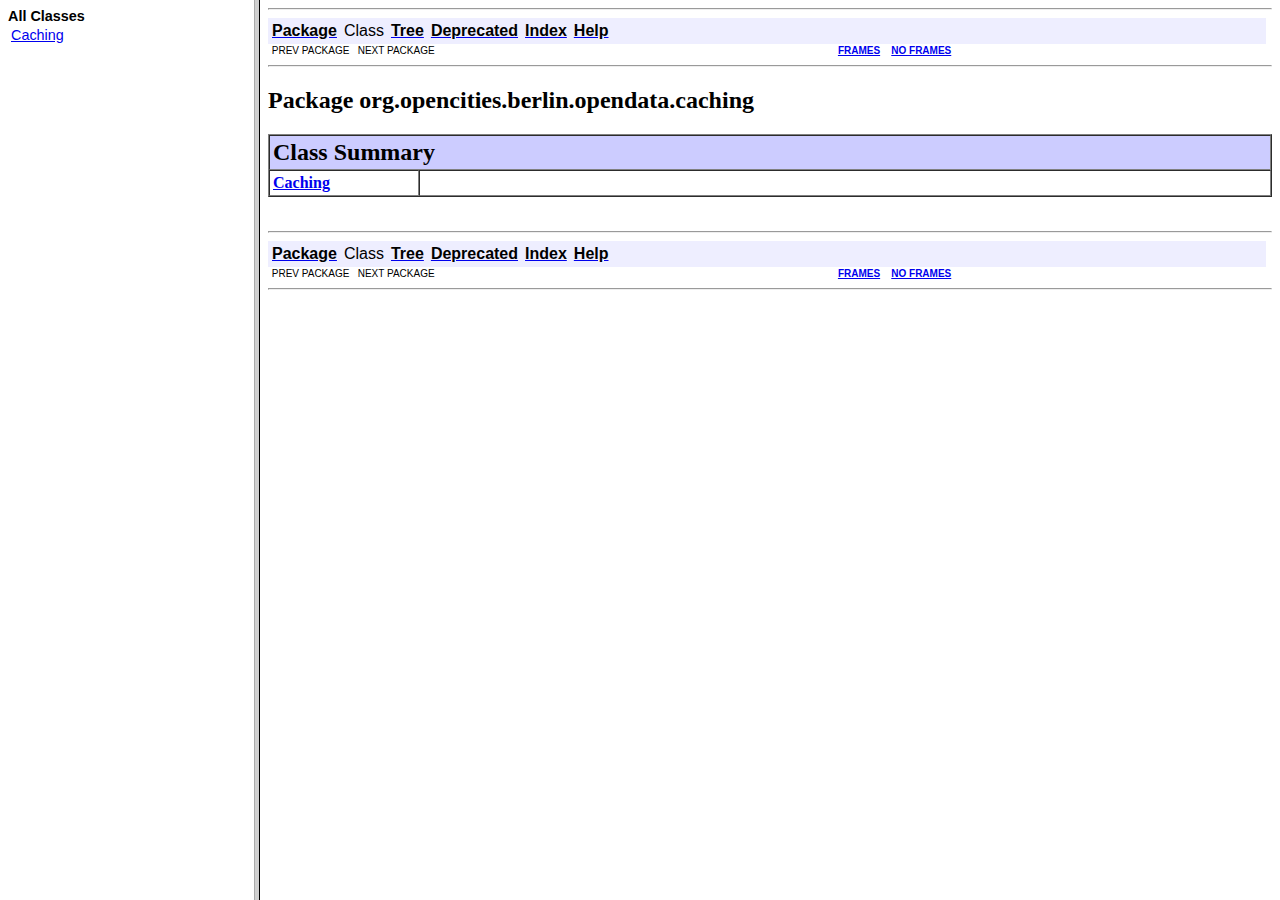
<file: de.fhg.fokus.odp.middleware.caching/docs/index.html>
<!DOCTYPE HTML PUBLIC "-//W3C//DTD HTML 4.01 Frameset//EN" "http://www.w3.org/TR/html4/frameset.dtd">
<!--NewPage-->
<HTML>
<HEAD>
<!-- Generated by javadoc on Tue Nov 01 11:02:21 CET 2011-->
<TITLE>
Generated Documentation (Untitled)
</TITLE>
<SCRIPT type="text/javascript">
    targetPage = "" + window.location.search;
    if (targetPage != "" && targetPage != "undefined")
        targetPage = targetPage.substring(1);
    if (targetPage.indexOf(":") != -1)
        targetPage = "undefined";
    function loadFrames() {
        if (targetPage != "" && targetPage != "undefined")
             top.classFrame.location = top.targetPage;
    }
</SCRIPT>
<NOSCRIPT>
</NOSCRIPT>
</HEAD>
<FRAMESET cols="20%,80%" title="" onLoad="top.loadFrames()">
<FRAME src="allclasses-frame.html" name="packageFrame" title="All classes and interfaces (except non-static nested types)">
<FRAME src="org/opencities/berlin/opendata/caching/package-summary.html" name="classFrame" title="Package, class and interface descriptions" scrolling="yes">
<NOFRAMES>
<H2>
Frame Alert</H2>

<P>
This document is designed to be viewed using the frames feature. If you see this message, you are using a non-frame-capable web client.
<BR>
Link to<A HREF="org/opencities/berlin/opendata/caching/package-summary.html">Non-frame version.</A>
</NOFRAMES>
</FRAMESET>
</HTML>
</file>
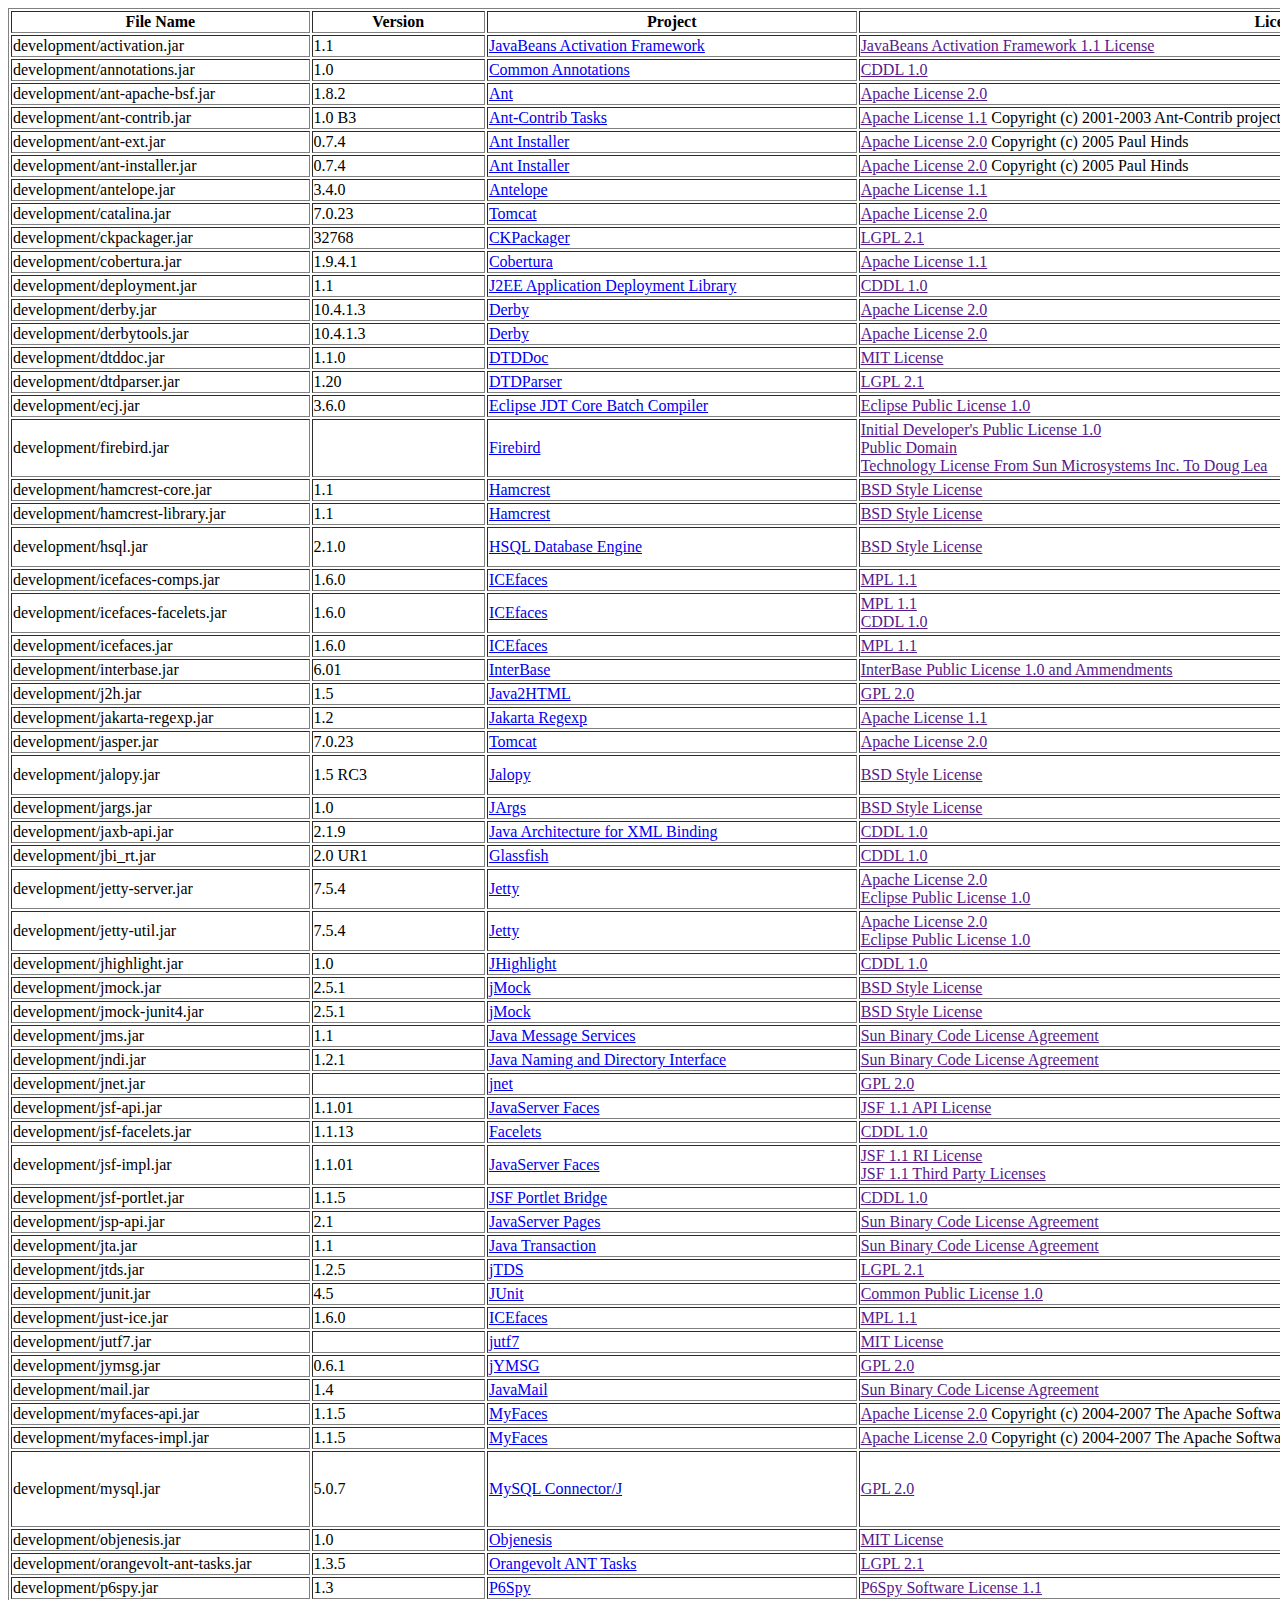
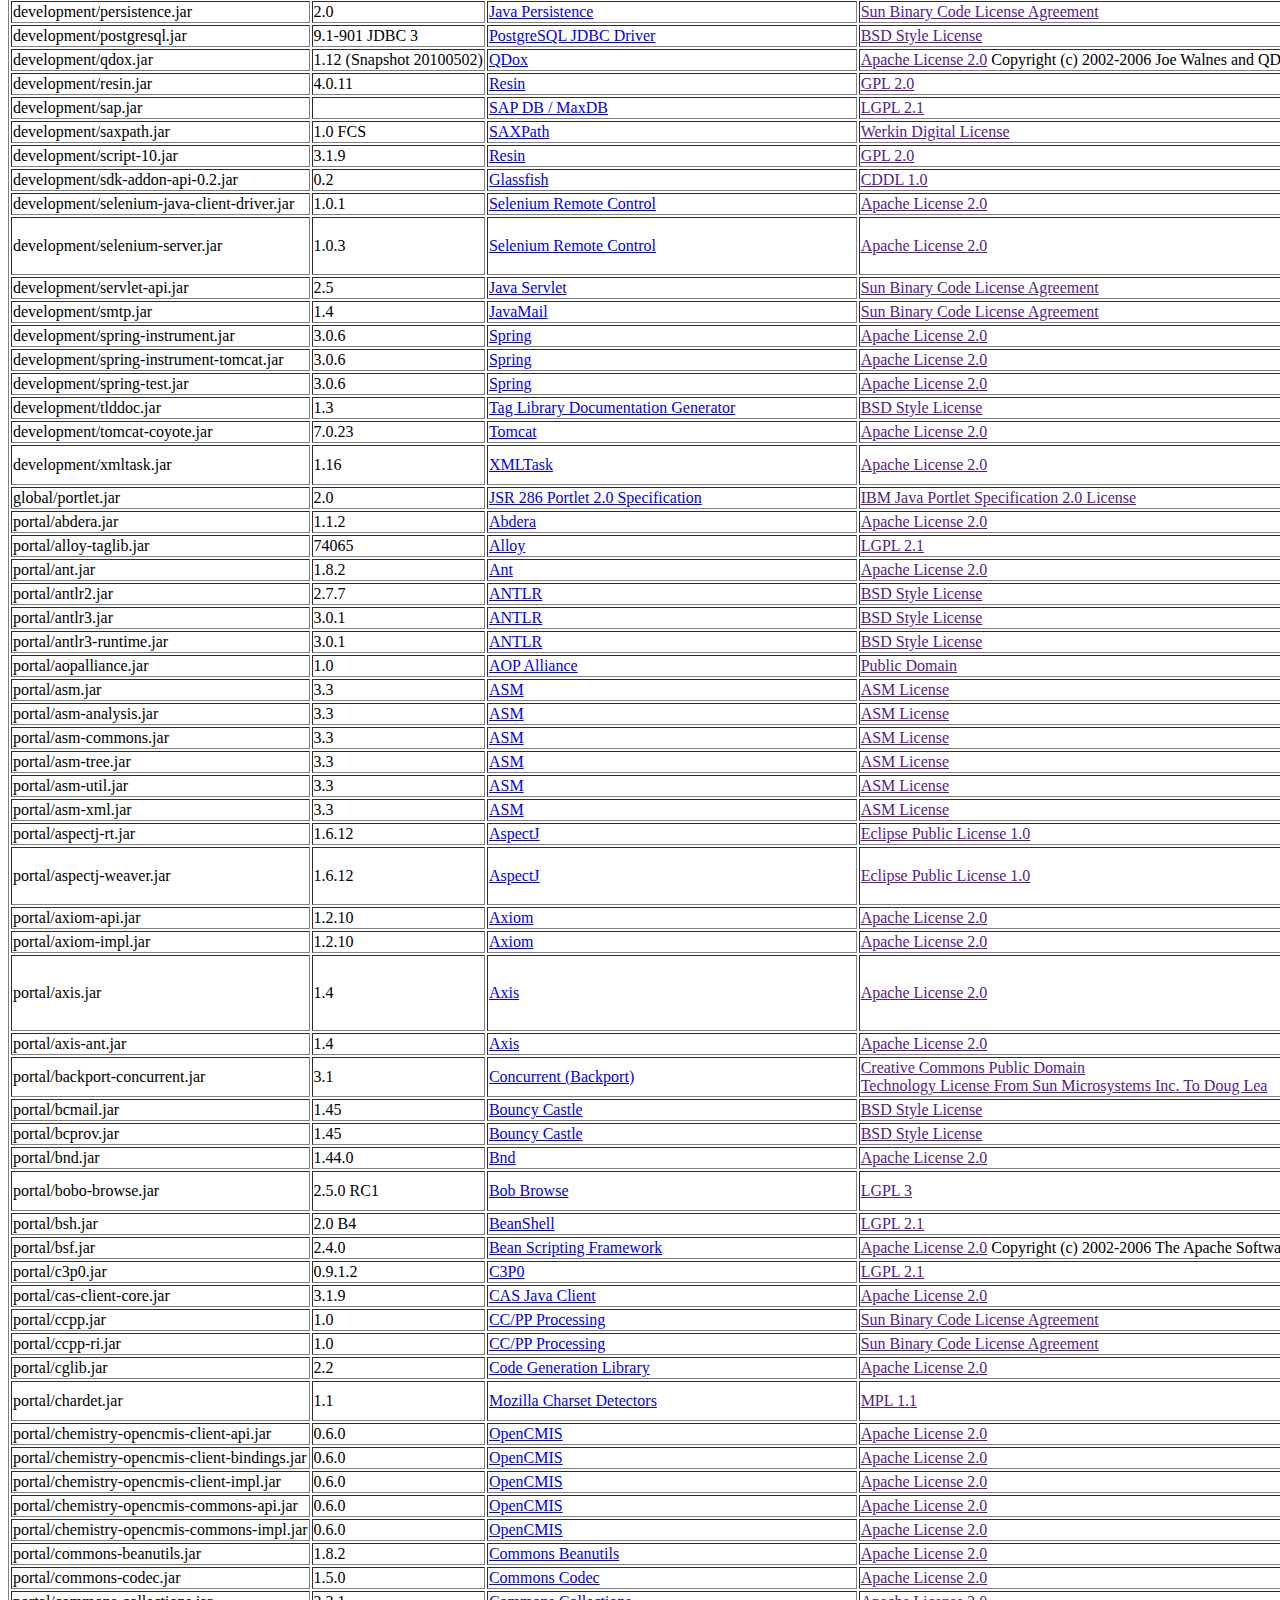
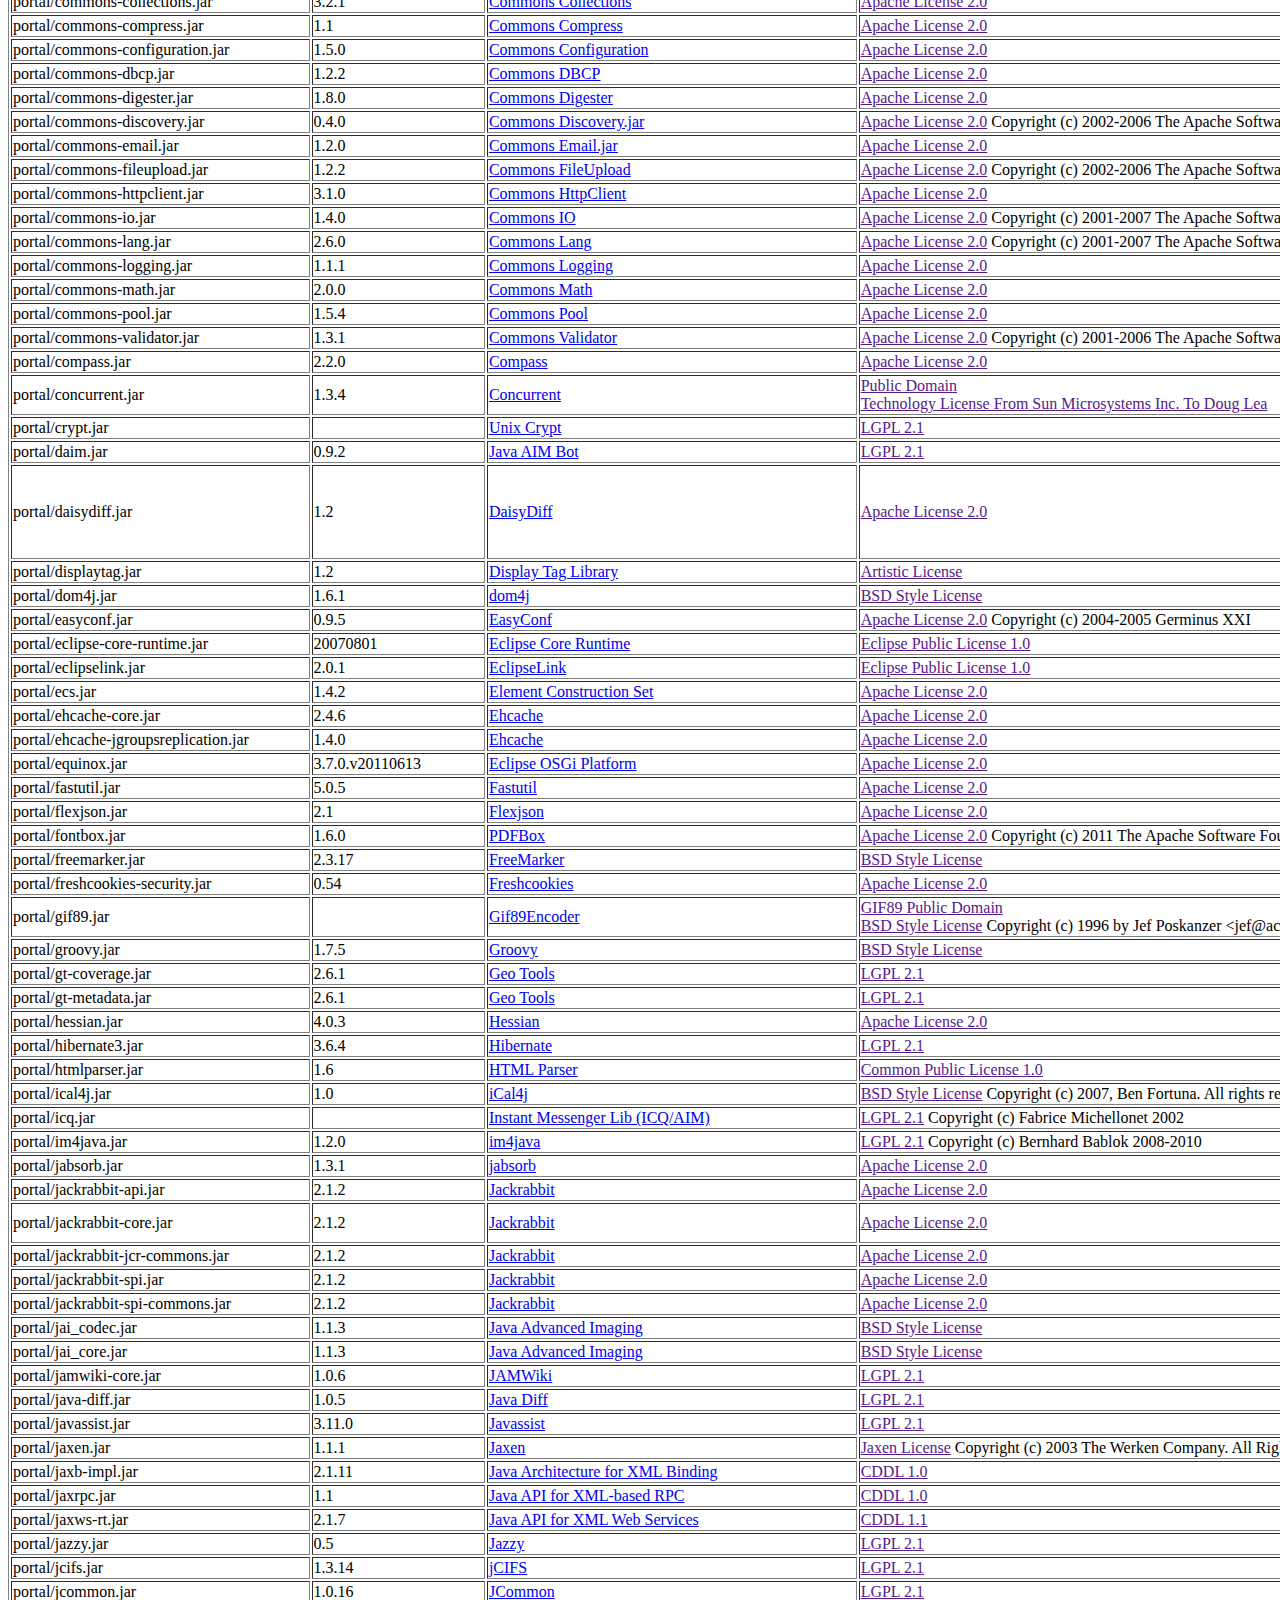
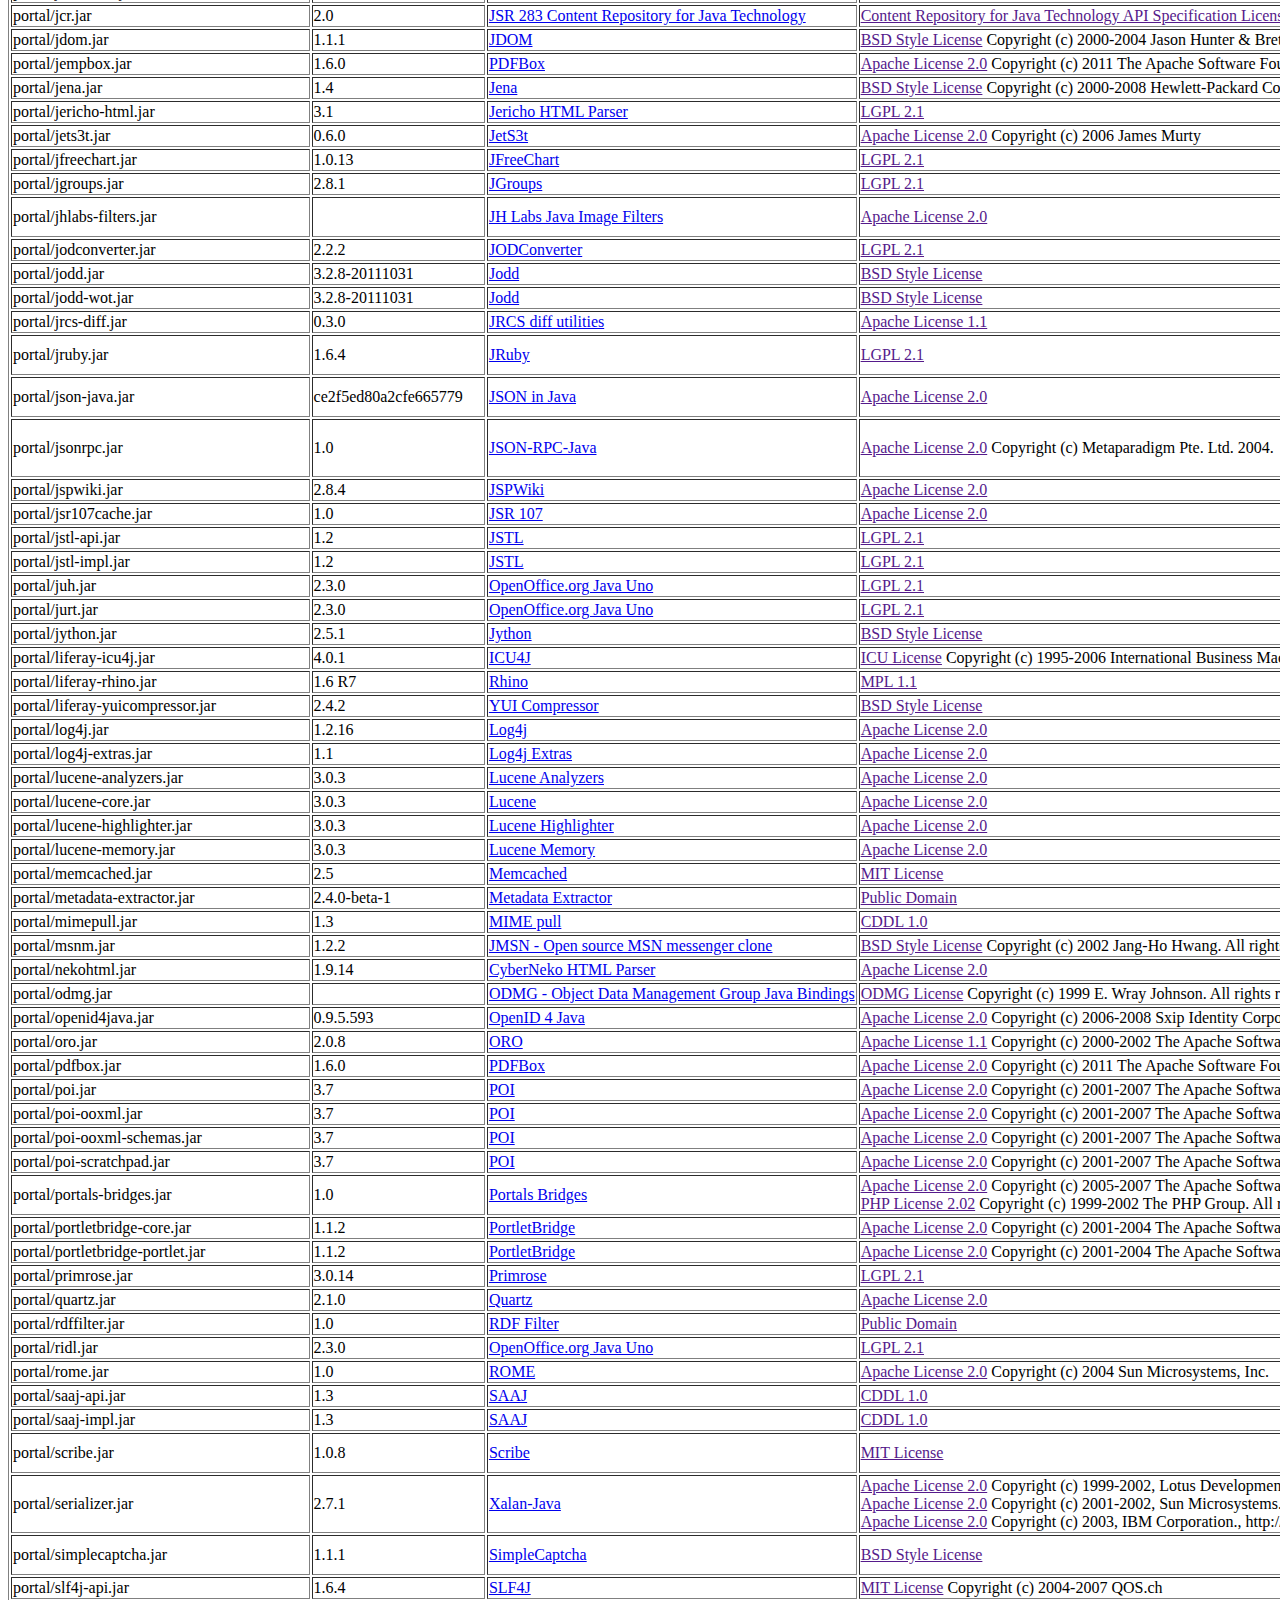
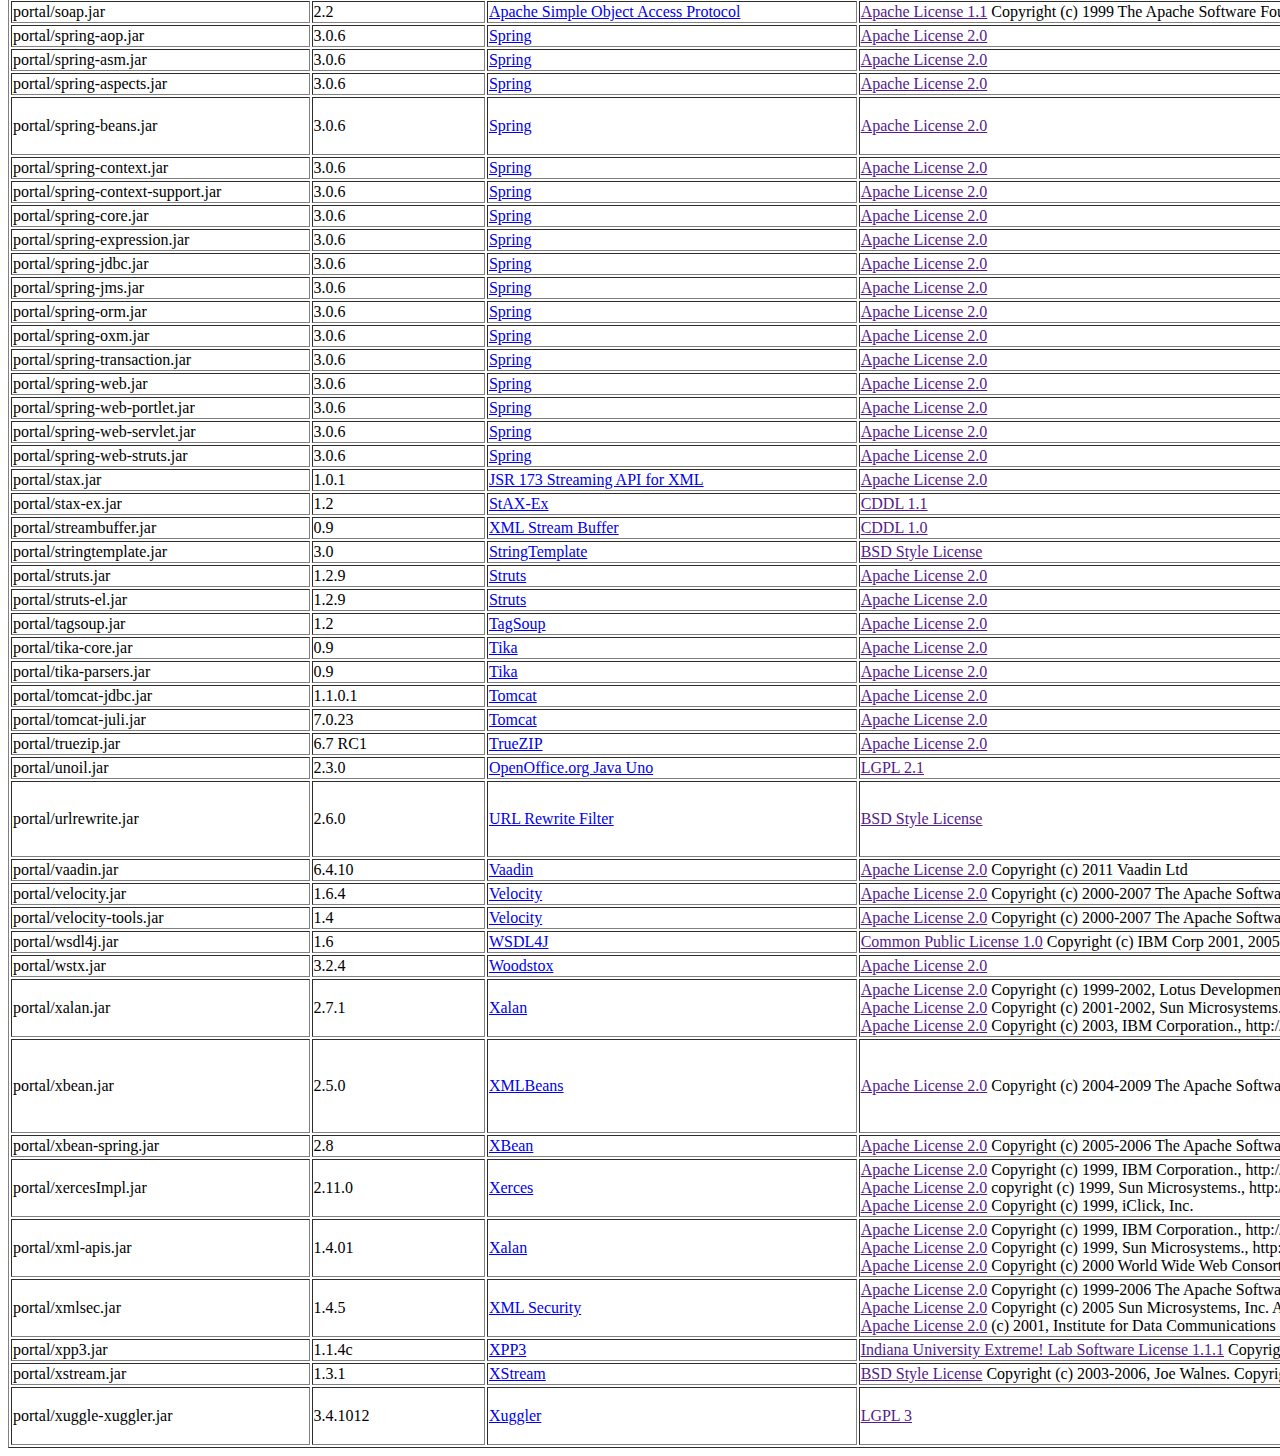
<file: LICENSE-liferay.html>
<META HTTP-EQUIV="Content-Type" CONTENT="text/html; charset=iso-8859-1">
<html>
<body>
<table border="1">
<tr>
<th>
				File Name
			</th><th>
				Version
			</th><th>
				Project
			</th><th>
				License
			</th><th>
				Comments
			</th>
</tr>
	
<tr>
<td nowrap>development/activation.jar</td><td nowrap>1.1</td><td nowrap><a href="http://java.sun.com/products/javabeans/jaf">JavaBeans Activation Framework</a></td><td nowrap><a href="">JavaBeans Activation Framework 1.1 License</a>
<br>
</td><td></td>
</tr>
	
<tr>
<td nowrap>development/annotations.jar</td><td nowrap>1.0</td><td nowrap><a href="http://jsr250.dev.java.net">Common Annotations</a></td><td nowrap><a href="">CDDL 1.0</a>
<br>
</td><td></td>
</tr>
	
<tr>
<td nowrap>development/ant-apache-bsf.jar</td><td nowrap>1.8.2</td><td nowrap><a href="http://ant.apache.org">Ant</a></td><td nowrap><a href="">Apache License 2.0</a>
<br>
</td><td></td>
</tr>
	
<tr>
<td nowrap>development/ant-contrib.jar</td><td nowrap>1.0 B3</td><td nowrap><a href="http://ant-contrib.sourceforge.net">Ant-Contrib Tasks</a></td><td nowrap><a href="">Apache License 1.1</a>
Copyright (c) 2001-2003 Ant-Contrib project. All rights reserved.
<br>
</td><td></td>
</tr>
	
<tr>
<td nowrap>development/ant-ext.jar</td><td nowrap>0.7.4</td><td nowrap><a href="http://antinstaller.sourceforge.net">Ant Installer</a></td><td nowrap><a href="">Apache License 2.0</a>
Copyright (c) 2005 Paul Hinds
<br>
</td><td></td>
</tr>
	
<tr>
<td nowrap>development/ant-installer.jar</td><td nowrap>0.7.4</td><td nowrap><a href="http://antinstaller.sourceforge.net">Ant Installer</a></td><td nowrap><a href="">Apache License 2.0</a>
Copyright (c) 2005 Paul Hinds
<br>
</td><td></td>
</tr>
	
<tr>
<td nowrap>development/antelope.jar</td><td nowrap>3.4.0</td><td nowrap><a href="http://antelope.tigris.org">Antelope</a></td><td nowrap><a href="">Apache License 1.1</a>
<br>
</td><td></td>
</tr>
	
<tr>
<td nowrap>development/catalina.jar</td><td nowrap>7.0.23</td><td nowrap><a href="http://tomcat.apache.org">Tomcat</a></td><td nowrap><a href="">Apache License 2.0</a>
<br>
</td><td></td>
</tr>
	
<tr>
<td nowrap>development/ckpackager.jar</td><td nowrap>32768</td><td nowrap><a href="http://svn.fckeditor.net/CKPackager/trunk/bin">CKPackager</a></td><td nowrap><a href="">LGPL 2.1</a>
<br>
</td><td></td>
</tr>
	
<tr>
<td nowrap>development/cobertura.jar</td><td nowrap>1.9.4.1</td><td nowrap><a href="http://cobertura.sourceforge.net">Cobertura</a></td><td nowrap><a href="">Apache License 1.1</a>
<br>
</td><td></td>
</tr>
	
<tr>
<td nowrap>development/deployment.jar</td><td nowrap>1.1</td><td nowrap><a href="http://java.sun.com/j2ee/tools/deployment">J2EE Application Deployment Library</a></td><td nowrap><a href="">CDDL 1.0</a>
<br>
</td><td></td>
</tr>
	
<tr>
<td nowrap>development/derby.jar</td><td nowrap>10.4.1.3</td><td nowrap><a href="http://db.apache.org/derby">Derby</a></td><td nowrap><a href="">Apache License 2.0</a>
<br>
</td><td></td>
</tr>
	
<tr>
<td nowrap>development/derbytools.jar</td><td nowrap>10.4.1.3</td><td nowrap><a href="http://db.apache.org/derby">Derby</a></td><td nowrap><a href="">Apache License 2.0</a>
<br>
</td><td></td>
</tr>
	
<tr>
<td nowrap>development/dtddoc.jar</td><td nowrap>1.1.0</td><td nowrap><a href="http://dtddoc.sourceforge.net">DTDDoc</a></td><td nowrap><a href="">MIT License</a>
<br>
</td><td></td>
</tr>
	
<tr>
<td nowrap>development/dtdparser.jar</td><td nowrap>1.20</td><td nowrap><a href="http://sourceforge.net/projects/dtdparser">DTDParser</a></td><td nowrap><a href="">LGPL 2.1</a>
<br>
</td><td></td>
</tr>
	
<tr>
<td nowrap>development/ecj.jar</td><td nowrap>3.6.0</td><td nowrap><a href="http://www.eclipse.org/jdt/core/index.php">Eclipse JDT Core Batch Compiler</a></td><td nowrap><a href="">Eclipse Public License 1.0</a>
<br>
</td><td></td>
</tr>
	
<tr>
<td nowrap>development/firebird.jar</td><td nowrap></td><td nowrap><a href="http://www.firebirdsql.org">Firebird</a></td><td nowrap><a href="">Initial Developer's Public License 1.0</a>
<br>
<a href="">Public Domain</a>
<br>
<a href="">Technology License From Sun Microsystems Inc. To Doug Lea</a>
<br>
</td><td></td>
</tr>
	
<tr>
<td nowrap>development/hamcrest-core.jar</td><td nowrap>1.1</td><td nowrap><a href="http://code.google.com/p/hamcrest">Hamcrest</a></td><td nowrap><a href="">BSD Style License</a>
<br>
</td><td></td>
</tr>
	
<tr>
<td nowrap>development/hamcrest-library.jar</td><td nowrap>1.1</td><td nowrap><a href="http://code.google.com/p/hamcrest">Hamcrest</a></td><td nowrap><a href="">BSD Style License</a>
<br>
</td><td></td>
</tr>
	
<tr>
<td nowrap>development/hsql.jar</td><td nowrap>2.1.0</td><td nowrap><a href="http://hsqldb.org">HSQL Database Engine</a></td><td nowrap><a href="">BSD Style License</a>
<br>
</td><td>
			This was recompiled for compatibility with JDK 5.
		</td>
</tr>
	
<tr>
<td nowrap>development/icefaces-comps.jar</td><td nowrap>1.6.0</td><td nowrap><a href="http://www.icefaces.org">ICEfaces</a></td><td nowrap><a href="">MPL 1.1</a>
<br>
</td><td></td>
</tr>
	
<tr>
<td nowrap>development/icefaces-facelets.jar</td><td nowrap>1.6.0</td><td nowrap><a href="http://www.icefaces.org">ICEfaces</a></td><td nowrap><a href="">MPL 1.1</a>
<br>
<a href="">CDDL 1.0</a>
<br>
</td><td></td>
</tr>
	
<tr>
<td nowrap>development/icefaces.jar</td><td nowrap>1.6.0</td><td nowrap><a href="http://www.icefaces.org">ICEfaces</a></td><td nowrap><a href="">MPL 1.1</a>
<br>
</td><td></td>
</tr>
	
<tr>
<td nowrap>development/interbase.jar</td><td nowrap>6.01</td><td nowrap><a href="http://info.borland.com/devsupport/interbase/opensource">InterBase</a></td><td nowrap><a href="">InterBase Public License 1.0 and Ammendments</a>
<br>
</td><td></td>
</tr>
	
<tr>
<td nowrap>development/j2h.jar</td><td nowrap>1.5</td><td nowrap><a href="http://www.java2html.com">Java2HTML</a></td><td nowrap><a href="">GPL 2.0</a>
<br>
</td><td></td>
</tr>
	
<tr>
<td nowrap>development/jakarta-regexp.jar</td><td nowrap>1.2</td><td nowrap><a href="http://jakarta.apache.org/regexp">Jakarta Regexp</a></td><td nowrap><a href="">Apache License 1.1</a>
<br>
</td><td></td>
</tr>
	
<tr>
<td nowrap>development/jasper.jar</td><td nowrap>7.0.23</td><td nowrap><a href="http://tomcat.apache.org">Tomcat</a></td><td nowrap><a href="">Apache License 2.0</a>
<br>
</td><td></td>
</tr>
	
<tr>
<td nowrap>development/jalopy.jar</td><td nowrap>1.5 RC3</td><td nowrap><a href="http://jalopy.sourceforge.net">Jalopy</a></td><td nowrap><a href="">BSD Style License</a>
<br>
</td><td>
			This includes modifications to remove extraneous logging.
		</td>
</tr>
	
<tr>
<td nowrap>development/jargs.jar</td><td nowrap>1.0</td><td nowrap><a href="http://jargs.sourceforge.net">JArgs</a></td><td nowrap><a href="">BSD Style License</a>
<br>
</td><td></td>
</tr>
	
<tr>
<td nowrap>development/jaxb-api.jar</td><td nowrap>2.1.9</td><td nowrap><a href="http://jaxb.dev.java.net">Java Architecture for XML Binding</a></td><td nowrap><a href="">CDDL 1.0</a>
<br>
</td><td></td>
</tr>
	
<tr>
<td nowrap>development/jbi_rt.jar</td><td nowrap>2.0 UR1</td><td nowrap><a href="http://glassfish.dev.java.net">Glassfish</a></td><td nowrap><a href="">CDDL 1.0</a>
<br>
</td><td></td>
</tr>
	
<tr>
<td nowrap>development/jetty-server.jar</td><td nowrap>7.5.4</td><td nowrap><a href="http://www.eclipse.org/jetty">Jetty</a></td><td nowrap><a href="">Apache License 2.0</a>
<br>
<a href="">Eclipse Public License 1.0</a>
<br>
</td><td></td>
</tr>
	
<tr>
<td nowrap>development/jetty-util.jar</td><td nowrap>7.5.4</td><td nowrap><a href="http://www.eclipse.org/jetty">Jetty</a></td><td nowrap><a href="">Apache License 2.0</a>
<br>
<a href="">Eclipse Public License 1.0</a>
<br>
</td><td></td>
</tr>
	
<tr>
<td nowrap>development/jhighlight.jar</td><td nowrap>1.0</td><td nowrap><a href="http://jhighlight.dev.java.net">JHighlight</a></td><td nowrap><a href="">CDDL 1.0</a>
<br>
</td><td></td>
</tr>
	
<tr>
<td nowrap>development/jmock.jar</td><td nowrap>2.5.1</td><td nowrap><a href="http://www.jmock.org">jMock</a></td><td nowrap><a href="">BSD Style License</a>
<br>
</td><td></td>
</tr>
	
<tr>
<td nowrap>development/jmock-junit4.jar</td><td nowrap>2.5.1</td><td nowrap><a href="http://www.jmock.org">jMock</a></td><td nowrap><a href="">BSD Style License</a>
<br>
</td><td></td>
</tr>
	
<tr>
<td nowrap>development/jms.jar</td><td nowrap>1.1</td><td nowrap><a href="http://java.sun.com/products/jms">Java Message Services</a></td><td nowrap><a href="">Sun Binary Code License Agreement</a>
<br>
</td><td></td>
</tr>
	
<tr>
<td nowrap>development/jndi.jar</td><td nowrap>1.2.1</td><td nowrap><a href="http://java.sun.com/products/jndi">Java Naming and Directory Interface</a></td><td nowrap><a href="">Sun Binary Code License Agreement</a>
<br>
</td><td></td>
</tr>
	
<tr>
<td nowrap>development/jnet.jar</td><td nowrap></td><td nowrap><a href="http://jnet.dev.java.net">jnet</a></td><td nowrap><a href="">GPL 2.0</a>
<br>
</td><td></td>
</tr>
	
<tr>
<td nowrap>development/jsf-api.jar</td><td nowrap>1.1.01</td><td nowrap><a href="http://java.sun.com/javaee/javaserverfaces">JavaServer Faces</a></td><td nowrap><a href="">JSF 1.1 API License</a>
<br>
</td><td></td>
</tr>
	
<tr>
<td nowrap>development/jsf-facelets.jar</td><td nowrap>1.1.13</td><td nowrap><a href="http://facelets.dev.java.net">Facelets</a></td><td nowrap><a href="">CDDL 1.0</a>
<br>
</td><td></td>
</tr>
	
<tr>
<td nowrap>development/jsf-impl.jar</td><td nowrap>1.1.01</td><td nowrap><a href="http://java.sun.com/javaee/javaserverfaces">JavaServer Faces</a></td><td nowrap><a href="">JSF 1.1 RI License</a>
<br>
<a href="">JSF 1.1 Third Party Licenses</a>
<br>
</td><td></td>
</tr>
	
<tr>
<td nowrap>development/jsf-portlet.jar</td><td nowrap>1.1.5</td><td nowrap><a href="http://jsfportletbridge.dev.java.net">JSF Portlet Bridge</a></td><td nowrap><a href="">CDDL 1.0</a>
<br>
</td><td></td>
</tr>
	
<tr>
<td nowrap>development/jsp-api.jar</td><td nowrap>2.1</td><td nowrap><a href="http://java.sun.com/products/jsp">JavaServer Pages</a></td><td nowrap><a href="">Sun Binary Code License Agreement</a>
<br>
</td><td></td>
</tr>
	
<tr>
<td nowrap>development/jta.jar</td><td nowrap>1.1</td><td nowrap><a href="http://java.sun.com/products/jta">Java Transaction</a></td><td nowrap><a href="">Sun Binary Code License Agreement</a>
<br>
</td><td></td>
</tr>
	
<tr>
<td nowrap>development/jtds.jar</td><td nowrap>1.2.5</td><td nowrap><a href="http://jtds.sourceforge.net">jTDS</a></td><td nowrap><a href="">LGPL 2.1</a>
<br>
</td><td></td>
</tr>
	
<tr>
<td nowrap>development/junit.jar</td><td nowrap>4.5</td><td nowrap><a href="http://www.junit.org/index.htm">JUnit</a></td><td nowrap><a href="">Common Public License 1.0</a>
<br>
</td><td></td>
</tr>
	
<tr>
<td nowrap>development/just-ice.jar</td><td nowrap>1.6.0</td><td nowrap><a href="http://www.icefaces.org">ICEfaces</a></td><td nowrap><a href="">MPL 1.1</a>
<br>
</td><td></td>
</tr>
	
<tr>
<td nowrap>development/jutf7.jar</td><td nowrap></td><td nowrap><a href="http://jutf7.sourceforge.net">jutf7</a></td><td nowrap><a href="">MIT License</a>
<br>
</td><td></td>
</tr>
	
<tr>
<td nowrap>development/jymsg.jar</td><td nowrap>0.6.1</td><td nowrap><a href="http://jymsg9.sourceforge.net">jYMSG</a></td><td nowrap><a href="">GPL 2.0</a>
<br>
</td><td></td>
</tr>
	
<tr>
<td nowrap>development/mail.jar</td><td nowrap>1.4</td><td nowrap><a href="http://java.sun.com/products/javamail">JavaMail</a></td><td nowrap><a href="">Sun Binary Code License Agreement</a>
<br>
</td><td></td>
</tr>
	
<tr>
<td nowrap>development/myfaces-api.jar</td><td nowrap>1.1.5</td><td nowrap><a href="http://myfaces.apache.org">MyFaces</a></td><td nowrap><a href="">Apache License 2.0</a>
Copyright (c) 2004-2007 The Apache Software Foundation
<br>
</td><td></td>
</tr>
	
<tr>
<td nowrap>development/myfaces-impl.jar</td><td nowrap>1.1.5</td><td nowrap><a href="http://myfaces.apache.org">MyFaces</a></td><td nowrap><a href="">Apache License 2.0</a>
Copyright (c) 2004-2007 The Apache Software Foundation
<br>
</td><td></td>
</tr>
	
<tr>
<td nowrap>development/mysql.jar</td><td nowrap>5.0.7</td><td nowrap><a href="http://www.mysql.com/products/connector/j">MySQL Connector/J</a></td><td nowrap><a href="">GPL 2.0</a>
<br>
</td><td>
			5.0.7 is the fastest of the MySQL drivers under performance tests.
			Do not upgrade to 5.0.8 or to 5.1.x unless the 5.0.7 driver causes a
			specific issue.
		</td>
</tr>
	
<tr>
<td nowrap>development/objenesis.jar</td><td nowrap>1.0</td><td nowrap><a href="http://code.google.com/p/objenesis">Objenesis</a></td><td nowrap><a href="">MIT License</a>
<br>
</td><td></td>
</tr>
	
<tr>
<td nowrap>development/orangevolt-ant-tasks.jar</td><td nowrap>1.3.5</td><td nowrap><a href="http://ovanttasks.sourceforge.net/rat">Orangevolt ANT Tasks</a></td><td nowrap><a href="">LGPL 2.1</a>
<br>
</td><td></td>
</tr>
	
<tr>
<td nowrap>development/p6spy.jar</td><td nowrap>1.3</td><td nowrap><a href="http://sourceforge.net/projects/p6spy">P6Spy</a></td><td nowrap><a href="">P6Spy Software License 1.1</a>
<br>
</td><td></td>
</tr>
	
<tr>
<td nowrap>development/persistence.jar</td><td nowrap>2.0</td><td nowrap><a href="http://java.sun.com/javaee/overview/faq/persistence.jsp">Java Persistence</a></td><td nowrap><a href="">Sun Binary Code License Agreement</a>
<br>
</td><td></td>
</tr>
	
<tr>
<td nowrap>development/postgresql.jar</td><td nowrap>9.1-901 JDBC 3</td><td nowrap><a href="http://jdbc.postgresql.org">PostgreSQL JDBC Driver</a></td><td nowrap><a href="">BSD Style License</a>
<br>
</td><td></td>
</tr>
	
<tr>
<td nowrap>development/qdox.jar</td><td nowrap>1.12 (Snapshot 20100502)</td><td nowrap><a href="http://qdox.codehaus.org">QDox</a></td><td nowrap><a href="">Apache License 2.0</a>
Copyright (c) 2002-2006 Joe Walnes and QDox Project Team
<br>
</td><td></td>
</tr>
	
<tr>
<td nowrap>development/resin.jar</td><td nowrap>4.0.11</td><td nowrap><a href="http://www.caucho.com/resin-4.0">Resin</a></td><td nowrap><a href="">GPL 2.0</a>
<br>
</td><td>
			See LEP-5048 and LPS-15805.
		</td>
</tr>
	
<tr>
<td nowrap>development/sap.jar</td><td nowrap></td><td nowrap><a href="http://www.sapdb.org">SAP DB / MaxDB</a></td><td nowrap><a href="">LGPL 2.1</a>
<br>
</td><td></td>
</tr>
	
<tr>
<td nowrap>development/saxpath.jar</td><td nowrap>1.0 FCS</td><td nowrap><a href="http://sourceforge.net/projects/saxpath">SAXPath</a></td><td nowrap><a href="">Werkin Digital License</a>
<br>
</td><td></td>
</tr>
	
<tr>
<td nowrap>development/script-10.jar</td><td nowrap>3.1.9</td><td nowrap><a href="http://www.caucho.com/resin-3.1">Resin</a></td><td nowrap><a href="">GPL 2.0</a>
<br>
</td><td></td>
</tr>
	
<tr>
<td nowrap>development/sdk-addon-api-0.2.jar</td><td nowrap>0.2</td><td nowrap><a href="http://glassfish.dev.java.net">Glassfish</a></td><td nowrap><a href="">CDDL 1.0</a>
<br>
</td><td></td>
</tr>
	
<tr>
<td nowrap>development/selenium-java-client-driver.jar</td><td nowrap>1.0.1</td><td nowrap><a href="http://www.openqa.org/selenium-rc">Selenium Remote Control</a></td><td nowrap><a href="">Apache License 2.0</a>
<br>
</td><td></td>
</tr>
	
<tr>
<td nowrap>development/selenium-server.jar</td><td nowrap>1.0.3</td><td nowrap><a href="http://www.openqa.org/selenium-rc">Selenium Remote Control</a></td><td nowrap><a href="">Apache License 2.0</a>
<br>
</td><td>
			This includes custom user extensions. See the Ant target
			&quot;build-selenium-server&quot; in portal-impl/build.xml.
		</td>
</tr>
	
<tr>
<td nowrap>development/servlet-api.jar</td><td nowrap>2.5</td><td nowrap><a href="http://java.sun.com/products/servlet">Java Servlet</a></td><td nowrap><a href="">Sun Binary Code License Agreement</a>
<br>
</td><td></td>
</tr>
	
<tr>
<td nowrap>development/smtp.jar</td><td nowrap>1.4</td><td nowrap><a href="http://java.sun.com/products/javamail">JavaMail</a></td><td nowrap><a href="">Sun Binary Code License Agreement</a>
<br>
</td><td></td>
</tr>
	
<tr>
<td nowrap>development/spring-instrument.jar</td><td nowrap>3.0.6</td><td nowrap><a href="http://www.springframework.org">Spring</a></td><td nowrap><a href="">Apache License 2.0</a>
<br>
</td><td></td>
</tr>
	
<tr>
<td nowrap>development/spring-instrument-tomcat.jar</td><td nowrap>3.0.6</td><td nowrap><a href="http://www.springframework.org">Spring</a></td><td nowrap><a href="">Apache License 2.0</a>
<br>
</td><td></td>
</tr>
	
<tr>
<td nowrap>development/spring-test.jar</td><td nowrap>3.0.6</td><td nowrap><a href="http://www.springframework.org">Spring</a></td><td nowrap><a href="">Apache License 2.0</a>
<br>
</td><td></td>
</tr>
	
<tr>
<td nowrap>development/tlddoc.jar</td><td nowrap>1.3</td><td nowrap><a href="https://taglibrarydoc.dev.java.net">Tag Library Documentation Generator</a></td><td nowrap><a href="">BSD Style License</a>
<br>
</td><td></td>
</tr>
	
<tr>
<td nowrap>development/tomcat-coyote.jar</td><td nowrap>7.0.23</td><td nowrap><a href="http://tomcat.apache.org">Tomcat</a></td><td nowrap><a href="">Apache License 2.0</a>
<br>
</td><td></td>
</tr>
	
<tr>
<td nowrap>development/xmltask.jar</td><td nowrap>1.16</td><td nowrap><a href="http://www.oopsconsultancy.com/software/xmltask">XMLTask</a></td><td nowrap><a href="">Apache License 2.0</a>
<br>
</td><td>
			This was recompiled for compatibility with JDK 5.
		</td>
</tr>
	
<tr>
<td nowrap>global/portlet.jar</td><td nowrap>2.0</td><td nowrap><a href="http://jcp.org/en/jsr/detail?id=286">JSR 286 Portlet 2.0 Specification</a></td><td nowrap><a href="">IBM Java Portlet Specification 2.0 License</a>
<br>
</td><td></td>
</tr>
	
<tr>
<td nowrap>portal/abdera.jar</td><td nowrap>1.1.2</td><td nowrap><a href="http://abdera.apache.org">Abdera</a></td><td nowrap><a href="">Apache License 2.0</a>
<br>
</td><td></td>
</tr>
	
<tr>
<td nowrap>portal/alloy-taglib.jar</td><td nowrap>74065</td><td nowrap><a href="http://alloy.liferay.com">Alloy</a></td><td nowrap><a href="">LGPL 2.1</a>
<br>
</td><td></td>
</tr>
	
<tr>
<td nowrap>portal/ant.jar</td><td nowrap>1.8.2</td><td nowrap><a href="http://ant.apache.org">Ant</a></td><td nowrap><a href="">Apache License 2.0</a>
<br>
</td><td></td>
</tr>
	
<tr>
<td nowrap>portal/antlr2.jar</td><td nowrap>2.7.7</td><td nowrap><a href="http://www.antlr.org">ANTLR</a></td><td nowrap><a href="">BSD Style License</a>
<br>
</td><td></td>
</tr>
	
<tr>
<td nowrap>portal/antlr3.jar</td><td nowrap>3.0.1</td><td nowrap><a href="http://www.antlr.org">ANTLR</a></td><td nowrap><a href="">BSD Style License</a>
<br>
</td><td></td>
</tr>
	
<tr>
<td nowrap>portal/antlr3-runtime.jar</td><td nowrap>3.0.1</td><td nowrap><a href="http://www.antlr.org">ANTLR</a></td><td nowrap><a href="">BSD Style License</a>
<br>
</td><td></td>
</tr>
	
<tr>
<td nowrap>portal/aopalliance.jar</td><td nowrap>1.0</td><td nowrap><a href="http://aopalliance.sourceforge.net">AOP Alliance</a></td><td nowrap><a href="">Public Domain</a>
<br>
</td><td></td>
</tr>
	
<tr>
<td nowrap>portal/asm.jar</td><td nowrap>3.3</td><td nowrap><a href="http://asm.objectweb.org">ASM</a></td><td nowrap><a href="">ASM License</a>
<br>
</td><td></td>
</tr>
	
<tr>
<td nowrap>portal/asm-analysis.jar</td><td nowrap>3.3</td><td nowrap><a href="http://asm.objectweb.org">ASM</a></td><td nowrap><a href="">ASM License</a>
<br>
</td><td></td>
</tr>
	
<tr>
<td nowrap>portal/asm-commons.jar</td><td nowrap>3.3</td><td nowrap><a href="http://asm.objectweb.org">ASM</a></td><td nowrap><a href="">ASM License</a>
<br>
</td><td></td>
</tr>
	
<tr>
<td nowrap>portal/asm-tree.jar</td><td nowrap>3.3</td><td nowrap><a href="http://asm.objectweb.org">ASM</a></td><td nowrap><a href="">ASM License</a>
<br>
</td><td></td>
</tr>
	
<tr>
<td nowrap>portal/asm-util.jar</td><td nowrap>3.3</td><td nowrap><a href="http://asm.objectweb.org">ASM</a></td><td nowrap><a href="">ASM License</a>
<br>
</td><td></td>
</tr>
	
<tr>
<td nowrap>portal/asm-xml.jar</td><td nowrap>3.3</td><td nowrap><a href="http://asm.objectweb.org">ASM</a></td><td nowrap><a href="">ASM License</a>
<br>
</td><td></td>
</tr>
	
<tr>
<td nowrap>portal/aspectj-rt.jar</td><td nowrap>1.6.12</td><td nowrap><a href="http://www.eclipse.org/aspectj">AspectJ</a></td><td nowrap><a href="">Eclipse Public License 1.0</a>
<br>
</td><td></td>
</tr>
	
<tr>
<td nowrap>portal/aspectj-weaver.jar</td><td nowrap>1.6.12</td><td nowrap><a href="http://www.eclipse.org/aspectj">AspectJ</a></td><td nowrap><a href="">Eclipse Public License 1.0</a>
<br>
</td><td>
			Older versions of required removing testdata.* because it conflicted
			with JBoss 5.1.
		</td>
</tr>
	
<tr>
<td nowrap>portal/axiom-api.jar</td><td nowrap>1.2.10</td><td nowrap><a href="http://ws.apache.org/commons/axiom">Axiom</a></td><td nowrap><a href="">Apache License 2.0</a>
<br>
</td><td></td>
</tr>
	
<tr>
<td nowrap>portal/axiom-impl.jar</td><td nowrap>1.2.10</td><td nowrap><a href="http://ws.apache.org/commons/axiom">Axiom</a></td><td nowrap><a href="">Apache License 2.0</a>
<br>
</td><td></td>
</tr>
	
<tr>
<td nowrap>portal/axis.jar</td><td nowrap>1.4</td><td nowrap><a href="http://ws.apache.org/axis">Axis</a></td><td nowrap><a href="">Apache License 2.0</a>
<br>
</td><td>
			This includes org.apache.xml.xml_soap.MapItem from Axis 1.3 because it
			is missing in Axis 1.4. See AXIS-2585.
		</td>
</tr>
	
<tr>
<td nowrap>portal/axis-ant.jar</td><td nowrap>1.4</td><td nowrap><a href="http://ws.apache.org/axis">Axis</a></td><td nowrap><a href="">Apache License 2.0</a>
<br>
</td><td></td>
</tr>
	
<tr>
<td nowrap>portal/backport-concurrent.jar</td><td nowrap>3.1</td><td nowrap><a href="http://backport-jsr166.sourceforge.net">Concurrent (Backport)</a></td><td nowrap><a href="">Creative Commons Public Domain</a>
<br>
<a href="">Technology License From Sun Microsystems Inc. To Doug Lea</a>
<br>
</td><td></td>
</tr>
	
<tr>
<td nowrap>portal/bcmail.jar</td><td nowrap>1.45</td><td nowrap><a href="http://www.bouncycastle.org">Bouncy Castle</a></td><td nowrap><a href="">BSD Style License</a>
<br>
</td><td></td>
</tr>
	
<tr>
<td nowrap>portal/bcprov.jar</td><td nowrap>1.45</td><td nowrap><a href="http://www.bouncycastle.org">Bouncy Castle</a></td><td nowrap><a href="">BSD Style License</a>
<br>
</td><td></td>
</tr>
	
<tr>
<td nowrap>portal/bnd.jar</td><td nowrap>1.44.0</td><td nowrap><a href="http://www.aqute.biz/Bnd">Bnd</a></td><td nowrap><a href="">Apache License 2.0</a>
<br>
</td><td></td>
</tr>
	
<tr>
<td nowrap>portal/bobo-browse.jar</td><td nowrap>2.5.0 RC1</td><td nowrap><a href="http://code.google.com/p/bobo-browse">Bob Browse</a></td><td nowrap><a href="">LGPL 3</a>
<br>
</td><td>
			This was recompiled for compatibility with JDK 5.
		</td>
</tr>
	
<tr>
<td nowrap>portal/bsh.jar</td><td nowrap>2.0 B4</td><td nowrap><a href="http://www.beanshell.org">BeanShell</a></td><td nowrap><a href="">LGPL 2.1</a>
<br>
</td><td></td>
</tr>
	
<tr>
<td nowrap>portal/bsf.jar</td><td nowrap>2.4.0</td><td nowrap><a href="http://jakarta.apache.org/bsf">Bean Scripting Framework</a></td><td nowrap><a href="">Apache License 2.0</a>
Copyright (c) 2002-2006 The Apache Software Foundation.
<br>
</td><td></td>
</tr>
	
<tr>
<td nowrap>portal/c3p0.jar</td><td nowrap>0.9.1.2</td><td nowrap><a href="http://sourceforge.net/projects/c3p0">C3P0</a></td><td nowrap><a href="">LGPL 2.1</a>
<br>
</td><td></td>
</tr>
	
<tr>
<td nowrap>portal/cas-client-core.jar</td><td nowrap>3.1.9</td><td nowrap><a href="http://www.ja-sig.org/downloads/cas-clients">CAS Java Client</a></td><td nowrap><a href="">Apache License 2.0</a>
<br>
</td><td></td>
</tr>
	
<tr>
<td nowrap>portal/ccpp.jar</td><td nowrap>1.0</td><td nowrap><a href="http://java.sun.com/j2ee/ccpp">CC/PP Processing</a></td><td nowrap><a href="">Sun Binary Code License Agreement</a>
<br>
</td><td></td>
</tr>
	
<tr>
<td nowrap>portal/ccpp-ri.jar</td><td nowrap>1.0</td><td nowrap><a href="http://java.sun.com/j2ee/ccpp">CC/PP Processing</a></td><td nowrap><a href="">Sun Binary Code License Agreement</a>
<br>
</td><td></td>
</tr>
	
<tr>
<td nowrap>portal/cglib.jar</td><td nowrap>2.2</td><td nowrap><a href="http://cglib.sourceforge.net">Code Generation Library</a></td><td nowrap><a href="">Apache License 2.0</a>
<br>
</td><td></td>
</tr>
	
<tr>
<td nowrap>portal/chardet.jar</td><td nowrap>1.1</td><td nowrap><a href="http://jchardet.sourceforge.net">Mozilla Charset Detectors</a></td><td nowrap><a href="">MPL 1.1</a>
<br>
</td><td>
			This was recompiled for compatibility with JDK 5.
		</td>
</tr>
	
<tr>
<td nowrap>portal/chemistry-opencmis-client-api.jar</td><td nowrap>0.6.0</td><td nowrap><a href="http://chemistry.apache.org/java/opencmis.html">OpenCMIS</a></td><td nowrap><a href="">Apache License 2.0</a>
<br>
</td><td></td>
</tr>
	
<tr>
<td nowrap>portal/chemistry-opencmis-client-bindings.jar</td><td nowrap>0.6.0</td><td nowrap><a href="http://chemistry.apache.org/java/opencmis.html">OpenCMIS</a></td><td nowrap><a href="">Apache License 2.0</a>
<br>
</td><td></td>
</tr>
	
<tr>
<td nowrap>portal/chemistry-opencmis-client-impl.jar</td><td nowrap>0.6.0</td><td nowrap><a href="http://chemistry.apache.org/java/opencmis.html">OpenCMIS</a></td><td nowrap><a href="">Apache License 2.0</a>
<br>
</td><td></td>
</tr>
	
<tr>
<td nowrap>portal/chemistry-opencmis-commons-api.jar</td><td nowrap>0.6.0</td><td nowrap><a href="http://chemistry.apache.org/java/opencmis.html">OpenCMIS</a></td><td nowrap><a href="">Apache License 2.0</a>
<br>
</td><td></td>
</tr>
	
<tr>
<td nowrap>portal/chemistry-opencmis-commons-impl.jar</td><td nowrap>0.6.0</td><td nowrap><a href="http://chemistry.apache.org/java/opencmis.html">OpenCMIS</a></td><td nowrap><a href="">Apache License 2.0</a>
<br>
</td><td></td>
</tr>
	
<tr>
<td nowrap>portal/commons-beanutils.jar</td><td nowrap>1.8.2</td><td nowrap><a href="http://commons.apache.org/beanutils">Commons Beanutils</a></td><td nowrap><a href="">Apache License 2.0</a>
<br>
</td><td></td>
</tr>
	
<tr>
<td nowrap>portal/commons-codec.jar</td><td nowrap>1.5.0</td><td nowrap><a href="http://commons.apache.org/codec">Commons Codec</a></td><td nowrap><a href="">Apache License 2.0</a>
<br>
</td><td></td>
</tr>
	
<tr>
<td nowrap>portal/commons-collections.jar</td><td nowrap>3.2.1</td><td nowrap><a href="http://commons.apache.org/collections">Commons Collections</a></td><td nowrap><a href="">Apache License 2.0</a>
<br>
</td><td></td>
</tr>
	
<tr>
<td nowrap>portal/commons-compress.jar</td><td nowrap>1.1</td><td nowrap><a href="http://commons.apache.org/compress">Commons Compress</a></td><td nowrap><a href="">Apache License 2.0</a>
<br>
</td><td></td>
</tr>
	
<tr>
<td nowrap>portal/commons-configuration.jar</td><td nowrap>1.5.0</td><td nowrap><a href="http://commons.apache.org/configuration">Commons Configuration</a></td><td nowrap><a href="">Apache License 2.0</a>
<br>
</td><td></td>
</tr>
	
<tr>
<td nowrap>portal/commons-dbcp.jar</td><td nowrap>1.2.2</td><td nowrap><a href="http://commons.apache.org/dbcp">Commons DBCP</a></td><td nowrap><a href="">Apache License 2.0</a>
<br>
</td><td></td>
</tr>
	
<tr>
<td nowrap>portal/commons-digester.jar</td><td nowrap>1.8.0</td><td nowrap><a href="http://commons.apache.org/digester">Commons Digester</a></td><td nowrap><a href="">Apache License 2.0</a>
<br>
</td><td></td>
</tr>
	
<tr>
<td nowrap>portal/commons-discovery.jar</td><td nowrap>0.4.0</td><td nowrap><a href="http://commons.apache.org/discovery">Commons Discovery.jar</a></td><td nowrap><a href="">Apache License 2.0</a>
Copyright (c) 2002-2006 The Apache Software Foundation
<br>
</td><td></td>
</tr>
	
<tr>
<td nowrap>portal/commons-email.jar</td><td nowrap>1.2.0</td><td nowrap><a href="http://commons.apache.org/email">Commons Email.jar</a></td><td nowrap><a href="">Apache License 2.0</a>
<br>
</td><td></td>
</tr>
	
<tr>
<td nowrap>portal/commons-fileupload.jar</td><td nowrap>1.2.2</td><td nowrap><a href="http://commons.apache.org/fileupload">Commons FileUpload</a></td><td nowrap><a href="">Apache License 2.0</a>
Copyright (c) 2002-2006 The Apache Software Foundation
<br>
</td><td></td>
</tr>
	
<tr>
<td nowrap>portal/commons-httpclient.jar</td><td nowrap>3.1.0</td><td nowrap><a href="http://hc.apache.org/httpclient-legacy/index.html">Commons HttpClient</a></td><td nowrap><a href="">Apache License 2.0</a>
<br>
</td><td></td>
</tr>
	
<tr>
<td nowrap>portal/commons-io.jar</td><td nowrap>1.4.0</td><td nowrap><a href="http://commons.apache.org/io">Commons IO</a></td><td nowrap><a href="">Apache License 2.0</a>
Copyright (c) 2001-2007 The Apache Software Foundation
<br>
</td><td></td>
</tr>
	
<tr>
<td nowrap>portal/commons-lang.jar</td><td nowrap>2.6.0</td><td nowrap><a href="http://commons.apache.org/lang">Commons Lang</a></td><td nowrap><a href="">Apache License 2.0</a>
Copyright (c) 2001-2007 The Apache Software Foundation
<br>
</td><td></td>
</tr>
	
<tr>
<td nowrap>portal/commons-logging.jar</td><td nowrap>1.1.1</td><td nowrap><a href="http://commons.apache.org/logging">Commons Logging</a></td><td nowrap><a href="">Apache License 2.0</a>
<br>
</td><td></td>
</tr>
	
<tr>
<td nowrap>portal/commons-math.jar</td><td nowrap>2.0.0</td><td nowrap><a href="http://commons.apache.org/math">Commons Math</a></td><td nowrap><a href="">Apache License 2.0</a>
<br>
</td><td></td>
</tr>
	
<tr>
<td nowrap>portal/commons-pool.jar</td><td nowrap>1.5.4</td><td nowrap><a href="http://commons.apache.org/pool">Commons Pool</a></td><td nowrap><a href="">Apache License 2.0</a>
<br>
</td><td></td>
</tr>
	
<tr>
<td nowrap>portal/commons-validator.jar</td><td nowrap>1.3.1</td><td nowrap><a href="http://commons.apache.org/validator">Commons Validator</a></td><td nowrap><a href="">Apache License 2.0</a>
Copyright (c) 2001-2006 The Apache Software Foundation
<br>
</td><td></td>
</tr>
	
<tr>
<td nowrap>portal/compass.jar</td><td nowrap>2.2.0</td><td nowrap><a href="http://www.opensymphony.com/compass">Compass</a></td><td nowrap><a href="">Apache License 2.0</a>
<br>
</td><td></td>
</tr>
	
<tr>
<td nowrap>portal/concurrent.jar</td><td nowrap>1.3.4</td><td nowrap><a href="http://g.oswego.edu/dl/classes/EDU/oswego/cs/dl/util/concurrent/intro.html">Concurrent</a></td><td nowrap><a href="">Public Domain</a>
<br>
<a href="">Technology License From Sun Microsystems Inc. To Doug Lea</a>
<br>
</td><td></td>
</tr>
	
<tr>
<td nowrap>portal/crypt.jar</td><td nowrap></td><td nowrap><a href="http://www.dynamic.net.au/christos/crypt">Unix Crypt</a></td><td nowrap><a href="">LGPL 2.1</a>
<br>
</td><td></td>
</tr>
	
<tr>
<td nowrap>portal/daim.jar</td><td nowrap>0.9.2</td><td nowrap><a href="http://daim.dev.java.net">Java AIM Bot</a></td><td nowrap><a href="">LGPL 2.1</a>
<br>
</td><td></td>
</tr>
	
<tr>
<td nowrap>portal/daisydiff.jar</td><td nowrap>1.2</td><td nowrap><a href="http://code.google.com/p/daisydiff">DaisyDiff</a></td><td nowrap><a href="">Apache License 2.0</a>
<br>
</td><td>
			This was recompiled for compatibility with JDK 5.

			Removed org.apache.*, org.cyberneko.*, and org.w3c.* because it
			conflicts with nekohtml.jar and xercesImpl.jar.
		</td>
</tr>
	
<tr>
<td nowrap>portal/displaytag.jar</td><td nowrap>1.2</td><td nowrap><a href="http://displaytag.sourceforge.net">Display Tag Library</a></td><td nowrap><a href="">Artistic License</a>
<br>
</td><td></td>
</tr>
	
<tr>
<td nowrap>portal/dom4j.jar</td><td nowrap>1.6.1</td><td nowrap><a href="http://dom4j.org">dom4j</a></td><td nowrap><a href="">BSD Style License</a>
<br>
</td><td></td>
</tr>
	
<tr>
<td nowrap>portal/easyconf.jar</td><td nowrap>0.9.5</td><td nowrap><a href="http://easyconf.sourceforge.net">EasyConf</a></td><td nowrap><a href="">Apache License 2.0</a>
Copyright (c) 2004-2005 Germinus XXI
<br>
</td><td></td>
</tr>
	
<tr>
<td nowrap>portal/eclipse-core-runtime.jar</td><td nowrap>20070801</td><td nowrap><a href="http://dev.eclipse.org/viewcvs/index.cgi/org.eclipse.core.runtime">Eclipse Core Runtime</a></td><td nowrap><a href="">Eclipse Public License 1.0</a>
<br>
</td><td></td>
</tr>
	
<tr>
<td nowrap>portal/eclipselink.jar</td><td nowrap>2.0.1</td><td nowrap><a href="http://www.eclipse.org/eclipselink">EclipseLink</a></td><td nowrap><a href="">Eclipse Public License 1.0</a>
<br>
</td><td></td>
</tr>
	
<tr>
<td nowrap>portal/ecs.jar</td><td nowrap>1.4.2</td><td nowrap><a href="http://jakarta.apache.org/ecs/index.html">Element Construction Set</a></td><td nowrap><a href="">Apache License 2.0</a>
<br>
</td><td></td>
</tr>
	
<tr>
<td nowrap>portal/ehcache-core.jar</td><td nowrap>2.4.6</td><td nowrap><a href="http://ehcache.sourceforge.net">Ehcache</a></td><td nowrap><a href="">Apache License 2.0</a>
<br>
</td><td></td>
</tr>
	
<tr>
<td nowrap>portal/ehcache-jgroupsreplication.jar</td><td nowrap>1.4.0</td><td nowrap><a href="http://ehcache.sourceforge.net">Ehcache</a></td><td nowrap><a href="">Apache License 2.0</a>
<br>
</td><td></td>
</tr>
	
<tr>
<td nowrap>portal/equinox.jar</td><td nowrap>3.7.0.v20110613</td><td nowrap><a href="http://www.eclipse.org/equinox/">Eclipse OSGi Platform</a></td><td nowrap><a href="">Apache License 2.0</a>
<br>
</td><td></td>
</tr>
	
<tr>
<td nowrap>portal/fastutil.jar</td><td nowrap>5.0.5</td><td nowrap><a href="http://fastutil.dsi.unimi.it">Fastutil</a></td><td nowrap><a href="">Apache License 2.0</a>
<br>
</td><td></td>
</tr>
	
<tr>
<td nowrap>portal/flexjson.jar</td><td nowrap>2.1</td><td nowrap><a href="http://flexjson.sourceforge.net">Flexjson</a></td><td nowrap><a href="">Apache License 2.0</a>
<br>
</td><td></td>
</tr>
	
<tr>
<td nowrap>portal/fontbox.jar</td><td nowrap>1.6.0</td><td nowrap><a href="http://pdfbox.apache.org">PDFBox</a></td><td nowrap><a href="">Apache License 2.0</a>
Copyright (c) 2011 The Apache Software Foundation. All rights reserved.
<br>
</td><td></td>
</tr>
	
<tr>
<td nowrap>portal/freemarker.jar</td><td nowrap>2.3.17</td><td nowrap><a href="http://www.freemarker.org">FreeMarker</a></td><td nowrap><a href="">BSD Style License</a>
<br>
</td><td></td>
</tr>
	
<tr>
<td nowrap>portal/freshcookies-security.jar</td><td nowrap>0.54</td><td nowrap><a href="http://freshcookies.org/freshcookies-security">Freshcookies</a></td><td nowrap><a href="">Apache License 2.0</a>
<br>
</td><td></td>
</tr>
	
<tr>
<td nowrap>portal/gif89.jar</td><td nowrap></td><td nowrap><a href="http://jmge.net/java/gifenc">Gif89Encoder</a></td><td nowrap><a href="">GIF89 Public Domain</a>
<br>
<a href="">BSD Style License</a>
Copyright (c) 1996 by Jef Poskanzer &lt;jef@acme.com&gt;. All rights reserved.
<br>
</td><td></td>
</tr>
	
<tr>
<td nowrap>portal/groovy.jar</td><td nowrap>1.7.5</td><td nowrap><a href="http://groovy.codehaus.org">Groovy</a></td><td nowrap><a href="">BSD Style License</a>
<br>
</td><td></td>
</tr>
	
<tr>
<td nowrap>portal/gt-coverage.jar</td><td nowrap>2.6.1</td><td nowrap><a href="http://geotools.codehaus.org">Geo Tools</a></td><td nowrap><a href="">LGPL 2.1</a>
<br>
</td><td></td>
</tr>
	
<tr>
<td nowrap>portal/gt-metadata.jar</td><td nowrap>2.6.1</td><td nowrap><a href="http://geotools.codehaus.org">Geo Tools</a></td><td nowrap><a href="">LGPL 2.1</a>
<br>
</td><td></td>
</tr>
	
<tr>
<td nowrap>portal/hessian.jar</td><td nowrap>4.0.3</td><td nowrap><a href="http://www.caucho.com/hessian">Hessian</a></td><td nowrap><a href="">Apache License 2.0</a>
<br>
</td><td></td>
</tr>
	
<tr>
<td nowrap>portal/hibernate3.jar</td><td nowrap>3.6.4</td><td nowrap><a href="http://www.hibernate.org">Hibernate</a></td><td nowrap><a href="">LGPL 2.1</a>
<br>
</td><td>
			This includes a public patch from HHH-6286.
		</td>
</tr>
	
<tr>
<td nowrap>portal/htmlparser.jar</td><td nowrap>1.6</td><td nowrap><a href="http://htmlparser.sourceforge.net/project-info.html">HTML Parser</a></td><td nowrap><a href="">Common Public License 1.0</a>
<br>
</td><td></td>
</tr>
	
<tr>
<td nowrap>portal/ical4j.jar</td><td nowrap>1.0</td><td nowrap><a href="http://ical4j.sourceforge.net">iCal4j</a></td><td nowrap><a href="">BSD Style License</a>
Copyright (c) 2007, Ben Fortuna. All rights reserved.
<br>
</td><td></td>
</tr>
	
<tr>
<td nowrap>portal/icq.jar</td><td nowrap></td><td nowrap><a href="http://sourceforge.net/projects/ooimlib">Instant Messenger Lib (ICQ/AIM)</a></td><td nowrap><a href="">LGPL 2.1</a>
Copyright (c) Fabrice Michellonet 2002
<br>
</td><td></td>
</tr>
	
<tr>
<td nowrap>portal/im4java.jar</td><td nowrap>1.2.0</td><td nowrap><a href="http://im4java.sourceforge.net">im4java</a></td><td nowrap><a href="">LGPL 2.1</a>
Copyright (c) Bernhard Bablok 2008-2010
<br>
</td><td></td>
</tr>
	
<tr>
<td nowrap>portal/jabsorb.jar</td><td nowrap>1.3.1</td><td nowrap><a href="http://jabsorb.org">jabsorb</a></td><td nowrap><a href="">Apache License 2.0</a>
<br>
</td><td>
			Removed org.json.* because it json-java.jar.
		</td>
</tr>
	
<tr>
<td nowrap>portal/jackrabbit-api.jar</td><td nowrap>2.1.2</td><td nowrap><a href="http://jackrabbit.apache.org">Jackrabbit</a></td><td nowrap><a href="">Apache License 2.0</a>
<br>
</td><td></td>
</tr>
	
<tr>
<td nowrap>portal/jackrabbit-core.jar</td><td nowrap>2.1.2</td><td nowrap><a href="http://jackrabbit.apache.org">Jackrabbit</a></td><td nowrap><a href="">Apache License 2.0</a>
<br>
</td><td>
			This includes public patches from LPS-13343 and LPS-19623.
		</td>
</tr>
	
<tr>
<td nowrap>portal/jackrabbit-jcr-commons.jar</td><td nowrap>2.1.2</td><td nowrap><a href="http://jackrabbit.apache.org">Jackrabbit</a></td><td nowrap><a href="">Apache License 2.0</a>
<br>
</td><td></td>
</tr>
	
<tr>
<td nowrap>portal/jackrabbit-spi.jar</td><td nowrap>2.1.2</td><td nowrap><a href="http://jackrabbit.apache.org">Jackrabbit</a></td><td nowrap><a href="">Apache License 2.0</a>
<br>
</td><td></td>
</tr>
	
<tr>
<td nowrap>portal/jackrabbit-spi-commons.jar</td><td nowrap>2.1.2</td><td nowrap><a href="http://jackrabbit.apache.org">Jackrabbit</a></td><td nowrap><a href="">Apache License 2.0</a>
<br>
</td><td></td>
</tr>
	
<tr>
<td nowrap>portal/jai_codec.jar</td><td nowrap>1.1.3</td><td nowrap><a href="http://java.sun.com/javase/technologies/desktop/media/jai">Java Advanced Imaging</a></td><td nowrap><a href="">BSD Style License</a>
<br>
</td><td></td>
</tr>
	
<tr>
<td nowrap>portal/jai_core.jar</td><td nowrap>1.1.3</td><td nowrap><a href="http://java.sun.com/javase/technologies/desktop/media/jai">Java Advanced Imaging</a></td><td nowrap><a href="">BSD Style License</a>
<br>
</td><td></td>
</tr>
	
<tr>
<td nowrap>portal/jamwiki-core.jar</td><td nowrap>1.0.6</td><td nowrap><a href="http://jamwiki.org">JAMWiki</a></td><td nowrap><a href="">LGPL 2.1</a>
<br>
</td><td></td>
</tr>
	
<tr>
<td nowrap>portal/java-diff.jar</td><td nowrap>1.0.5</td><td nowrap><a href="http://www.incava.org/projects/java/java-diff">Java Diff</a></td><td nowrap><a href="">LGPL 2.1</a>
<br>
</td><td></td>
</tr>
	
<tr>
<td nowrap>portal/javassist.jar</td><td nowrap>3.11.0</td><td nowrap><a href="http://www.csg.is.titech.ac.jp/~chiba/javassist">Javassist</a></td><td nowrap><a href="">LGPL 2.1</a>
<br>
</td><td></td>
</tr>
	
<tr>
<td nowrap>portal/jaxen.jar</td><td nowrap>1.1.1</td><td nowrap><a href="http://jaxen.org">Jaxen</a></td><td nowrap><a href="">Jaxen License</a>
Copyright (c) 2003 The Werken Company. All Rights Reserved.
<br>
</td><td></td>
</tr>
	
<tr>
<td nowrap>portal/jaxb-impl.jar</td><td nowrap>2.1.11</td><td nowrap><a href="http://jaxb.dev.java.net">Java Architecture for XML Binding</a></td><td nowrap><a href="">CDDL 1.0</a>
<br>
</td><td></td>
</tr>
	
<tr>
<td nowrap>portal/jaxrpc.jar</td><td nowrap>1.1</td><td nowrap><a href="http://jax-rpc.dev.java.net">Java API for XML-based RPC</a></td><td nowrap><a href="">CDDL 1.0</a>
<br>
</td><td></td>
</tr>
	
<tr>
<td nowrap>portal/jaxws-rt.jar</td><td nowrap>2.1.7</td><td nowrap><a href="http://jax-ws.java.net">Java API for XML Web Services </a></td><td nowrap><a href="">CDDL 1.1</a>
<br>
</td><td></td>
</tr>
	
<tr>
<td nowrap>portal/jazzy.jar</td><td nowrap>0.5</td><td nowrap><a href="http://jazzy.sourceforge.net">Jazzy</a></td><td nowrap><a href="">LGPL 2.1</a>
<br>
</td><td></td>
</tr>
	
<tr>
<td nowrap>portal/jcifs.jar</td><td nowrap>1.3.14</td><td nowrap><a href="http://jcifs.samba.org">jCIFS</a></td><td nowrap><a href="">LGPL 2.1</a>
<br>
</td><td></td>
</tr>
	
<tr>
<td nowrap>portal/jcommon.jar</td><td nowrap>1.0.16</td><td nowrap><a href="http://www.jfree.org/jcommon">JCommon</a></td><td nowrap><a href="">LGPL 2.1</a>
<br>
</td><td></td>
</tr>
	
<tr>
<td nowrap>portal/jcr.jar</td><td nowrap>2.0</td><td nowrap><a href="http://jcp.org/en/jsr/detail?id=283">JSR 283 Content Repository for Java Technology</a></td><td nowrap><a href="">Content Repository for Java Technology API Specification License</a>
<br>
</td><td></td>
</tr>
	
<tr>
<td nowrap>portal/jdom.jar</td><td nowrap>1.1.1</td><td nowrap><a href="http://www.jdom.org">JDOM</a></td><td nowrap><a href="">BSD Style License</a>
Copyright (c) 2000-2004 Jason Hunter &amp; Brett McLaughlin. All rights reserved.
<br>
</td><td></td>
</tr>
	
<tr>
<td nowrap>portal/jempbox.jar</td><td nowrap>1.6.0</td><td nowrap><a href="http://pdfbox.apache.org">PDFBox</a></td><td nowrap><a href="">Apache License 2.0</a>
Copyright (c) 2011 The Apache Software Foundation. All rights reserved.
<br>
</td><td></td>
</tr>
	
<tr>
<td nowrap>portal/jena.jar</td><td nowrap>1.4</td><td nowrap><a href="http://jena.sourceforge.net">Jena</a></td><td nowrap><a href="">BSD Style License</a>
Copyright (c) 2000-2008 Hewlett-Packard Company, LP
<br>
</td><td></td>
</tr>
	
<tr>
<td nowrap>portal/jericho-html.jar</td><td nowrap>3.1</td><td nowrap><a href="http://jerichohtml.sourceforge.net">Jericho HTML Parser</a></td><td nowrap><a href="">LGPL 2.1</a>
<br>
</td><td></td>
</tr>
	
<tr>
<td nowrap>portal/jets3t.jar</td><td nowrap>0.6.0</td><td nowrap><a href="http://jets3t.dev.java.net">JetS3t</a></td><td nowrap><a href="">Apache License 2.0</a>
Copyright (c) 2006 James Murty
<br>
</td><td></td>
</tr>
	
<tr>
<td nowrap>portal/jfreechart.jar</td><td nowrap>1.0.13</td><td nowrap><a href="http://www.jfree.org/jfreechart">JFreeChart</a></td><td nowrap><a href="">LGPL 2.1</a>
<br>
</td><td></td>
</tr>
	
<tr>
<td nowrap>portal/jgroups.jar</td><td nowrap>2.8.1</td><td nowrap><a href="http://www.jgroups.org/javagroupsnew/docs">JGroups</a></td><td nowrap><a href="">LGPL 2.1</a>
<br>
</td><td>
			See LPS-4474.
		</td>
</tr>
	
<tr>
<td nowrap>portal/jhlabs-filters.jar</td><td nowrap></td><td nowrap><a href="http://www.jhlabs.com/ip/filters">JH Labs Java Image Filters</a></td><td nowrap><a href="">Apache License 2.0</a>
<br>
</td><td>
			This JAR was bundled with SimpleCaptcha and originally named
			imaging.jar.
		</td>
</tr>
	
<tr>
<td nowrap>portal/jodconverter.jar</td><td nowrap>2.2.2</td><td nowrap><a href="http://jodconverter.sourceforge.net">JODConverter</a></td><td nowrap><a href="">LGPL 2.1</a>
<br>
</td><td></td>
</tr>
	
<tr>
<td nowrap>portal/jodd.jar</td><td nowrap>3.2.8-20111031</td><td nowrap><a href="http://jodd.org">Jodd</a></td><td nowrap><a href="">BSD Style License</a>
<br>
</td><td></td>
</tr>
	
<tr>
<td nowrap>portal/jodd-wot.jar</td><td nowrap>3.2.8-20111031</td><td nowrap><a href="http://jodd.org">Jodd</a></td><td nowrap><a href="">BSD Style License</a>
<br>
</td><td></td>
</tr>
	
<tr>
<td nowrap>portal/jrcs-diff.jar</td><td nowrap>0.3.0</td><td nowrap><a href="http://www.suigeneris.org/kb/display/jrcs/JRCS+Home">JRCS diff utilities</a></td><td nowrap><a href="">Apache License 1.1</a>
<br>
</td><td></td>
</tr>
	
<tr>
<td nowrap>portal/jruby.jar</td><td nowrap>1.6.4</td><td nowrap><a href="http://jruby.codehaus.org">JRuby</a></td><td nowrap><a href="">LGPL 2.1</a>
<br>
</td><td>
			See the Ant target &quot;build-ruby-gems&quot; in portal-impl/build.xml.
		</td>
</tr>
	
<tr>
<td nowrap>portal/json-java.jar</td><td nowrap>ce2f5ed80a2cfe665779</td><td nowrap><a href="https://github.com/douglascrockford/JSON-java">JSON in Java</a></td><td nowrap><a href="">Apache License 2.0</a>
<br>
</td><td>
			See the Ant target &quot;build-json-java&quot; in portal-impl/build.xml.
		</td>
</tr>
	
<tr>
<td nowrap>portal/jsonrpc.jar</td><td nowrap>1.0</td><td nowrap><a href="http://oss.metaparadigm.com/jsonrpc">JSON-RPC-Java</a></td><td nowrap><a href="">Apache License 2.0</a>
Copyright (c) Metaparadigm Pte. Ltd. 2004.
<br>
</td><td>
			Removed org.json.* because it conflicts with jabsorb.jar. This JAR
			is still necessary until JSPWiki upgrades to jabsorb.jar.
		</td>
</tr>
	
<tr>
<td nowrap>portal/jspwiki.jar</td><td nowrap>2.8.4</td><td nowrap><a href="http://www.jspwiki.org">JSPWiki</a></td><td nowrap><a href="">Apache License 2.0</a>
<br>
</td><td></td>
</tr>
	
<tr>
<td nowrap>portal/jsr107cache.jar</td><td nowrap>1.0</td><td nowrap><a href="http://sourceforge.net/projects/jsr107cache">JSR 107</a></td><td nowrap><a href="">Apache License 2.0</a>
<br>
</td><td></td>
</tr>
	
<tr>
<td nowrap>portal/jstl-api.jar</td><td nowrap>1.2</td><td nowrap><a href="https://jstl.dev.java.net">JSTL</a></td><td nowrap><a href="">LGPL 2.1</a>
<br>
</td><td></td>
</tr>
	
<tr>
<td nowrap>portal/jstl-impl.jar</td><td nowrap>1.2</td><td nowrap><a href="https://jstl.dev.java.net">JSTL</a></td><td nowrap><a href="">LGPL 2.1</a>
<br>
</td><td></td>
</tr>
	
<tr>
<td nowrap>portal/juh.jar</td><td nowrap>2.3.0</td><td nowrap><a href="http://udk.openoffice.org">OpenOffice.org Java Uno</a></td><td nowrap><a href="">LGPL 2.1</a>
<br>
</td><td></td>
</tr>
	
<tr>
<td nowrap>portal/jurt.jar</td><td nowrap>2.3.0</td><td nowrap><a href="http://udk.openoffice.org">OpenOffice.org Java Uno</a></td><td nowrap><a href="">LGPL 2.1</a>
<br>
</td><td></td>
</tr>
	
<tr>
<td nowrap>portal/jython.jar</td><td nowrap>2.5.1</td><td nowrap><a href="http://www.jython.org">Jython</a></td><td nowrap><a href="">BSD Style License</a>
<br>
</td><td></td>
</tr>
	
<tr>
<td nowrap>portal/liferay-icu4j.jar</td><td nowrap>4.0.1</td><td nowrap><a href="http://www.icu-project.org">ICU4J</a></td><td nowrap><a href="">ICU License</a>
Copyright (c) 1995-2006 International Business Machines Corporation and others
<br>
</td><td>
			See LPS-1907.
		</td>
</tr>
	
<tr>
<td nowrap>portal/liferay-rhino.jar</td><td nowrap>1.6 R7</td><td nowrap><a href="http://www.mozilla.org/rhino">Rhino</a></td><td nowrap><a href="">MPL 1.1</a>
<br>
</td><td>
			See LPS-3169
		</td>
</tr>
	
<tr>
<td nowrap>portal/liferay-yuicompressor.jar</td><td nowrap>2.4.2</td><td nowrap><a href="http://developer.yahoo.com/yui/compressor">YUI Compressor</a></td><td nowrap><a href="">BSD Style License</a>
<br>
</td><td>
			See LPS-3169
		</td>
</tr>
	
<tr>
<td nowrap>portal/log4j.jar</td><td nowrap>1.2.16</td><td nowrap><a href="http://logging.apache.org/log4j">Log4j</a></td><td nowrap><a href="">Apache License 2.0</a>
<br>
</td><td></td>
</tr>
	
<tr>
<td nowrap>portal/log4j-extras.jar</td><td nowrap>1.1</td><td nowrap><a href="http://logging.apache.org/log4j/companions/extras">Log4j Extras</a></td><td nowrap><a href="">Apache License 2.0</a>
<br>
</td><td></td>
</tr>
	
<tr>
<td nowrap>portal/lucene-analyzers.jar</td><td nowrap>3.0.3</td><td nowrap><a href="http://lucene.apache.org">Lucene Analyzers</a></td><td nowrap><a href="">Apache License 2.0</a>
<br>
</td><td></td>
</tr>
	
<tr>
<td nowrap>portal/lucene-core.jar</td><td nowrap>3.0.3</td><td nowrap><a href="http://lucene.apache.org">Lucene</a></td><td nowrap><a href="">Apache License 2.0</a>
<br>
</td><td></td>
</tr>
	
<tr>
<td nowrap>portal/lucene-highlighter.jar</td><td nowrap>3.0.3</td><td nowrap><a href="http://lucene.apache.org">Lucene Highlighter</a></td><td nowrap><a href="">Apache License 2.0</a>
<br>
</td><td></td>
</tr>
	
<tr>
<td nowrap>portal/lucene-memory.jar</td><td nowrap>3.0.3</td><td nowrap><a href="http://lucene.apache.org">Lucene Memory</a></td><td nowrap><a href="">Apache License 2.0</a>
<br>
</td><td></td>
</tr>
	
<tr>
<td nowrap>portal/memcached.jar</td><td nowrap>2.5</td><td nowrap><a href="http://code.google.com/p/spymemcached">Memcached</a></td><td nowrap><a href="">MIT License</a>
<br>
</td><td></td>
</tr>
	
<tr>
<td nowrap>portal/metadata-extractor.jar</td><td nowrap>2.4.0-beta-1</td><td nowrap><a href="http://www.drewnoakes.com/code/exif">Metadata Extractor</a></td><td nowrap><a href="">Public Domain</a>
<br>
</td><td></td>
</tr>
	
<tr>
<td nowrap>portal/mimepull.jar</td><td nowrap>1.3</td><td nowrap><a href="http://mimepull.java.net">MIME pull</a></td><td nowrap><a href="">CDDL 1.0</a>
<br>
</td><td></td>
</tr>
	
<tr>
<td nowrap>portal/msnm.jar</td><td nowrap>1.2.2</td><td nowrap><a href="http://jmsn.sourceforge.net">JMSN - Open source MSN messenger clone</a></td><td nowrap><a href="">BSD Style License</a>
Copyright (c) 2002 Jang-Ho Hwang. All rights reserved.
<br>
</td><td></td>
</tr>
	
<tr>
<td nowrap>portal/nekohtml.jar</td><td nowrap>1.9.14</td><td nowrap><a href="http://sourceforge.net/projects/nekohtml">CyberNeko HTML Parser</a></td><td nowrap><a href="">Apache License 2.0</a>
<br>
</td><td></td>
</tr>
	
<tr>
<td nowrap>portal/odmg.jar</td><td nowrap></td><td nowrap><a href="http://www.odmg.org">ODMG - Object Data Management Group Java Bindings</a></td><td nowrap><a href="">ODMG License</a>
Copyright (c) 1999 E. Wray Johnson. All rights reserved.
<br>
</td><td></td>
</tr>
	
<tr>
<td nowrap>portal/openid4java.jar</td><td nowrap>0.9.5.593</td><td nowrap><a href="http://code.google.com/p/openid4java">OpenID 4 Java</a></td><td nowrap><a href="">Apache License 2.0</a>
Copyright (c) 2006-2008 Sxip Identity Corporation
<br>
</td><td></td>
</tr>
	
<tr>
<td nowrap>portal/oro.jar</td><td nowrap>2.0.8</td><td nowrap><a href="http://jakarta.apache.org/oro">ORO</a></td><td nowrap><a href="">Apache License 1.1</a>
Copyright (c) 2000-2002 The Apache Software Foundation. All rights reserved.
<br>
</td><td></td>
</tr>
	
<tr>
<td nowrap>portal/pdfbox.jar</td><td nowrap>1.6.0</td><td nowrap><a href="http://pdfbox.apache.org">PDFBox</a></td><td nowrap><a href="">Apache License 2.0</a>
Copyright (c) 2011 The Apache Software Foundation. All rights reserved.
<br>
</td><td></td>
</tr>
	
<tr>
<td nowrap>portal/poi.jar</td><td nowrap>3.7</td><td nowrap><a href="http://poi.apache.org">POI</a></td><td nowrap><a href="">Apache License 2.0</a>
Copyright (c) 2001-2007 The Apache Software Foundation
<br>
</td><td></td>
</tr>
	
<tr>
<td nowrap>portal/poi-ooxml.jar</td><td nowrap>3.7</td><td nowrap><a href="http://poi.apache.org">POI</a></td><td nowrap><a href="">Apache License 2.0</a>
Copyright (c) 2001-2007 The Apache Software Foundation
<br>
</td><td></td>
</tr>
	
<tr>
<td nowrap>portal/poi-ooxml-schemas.jar</td><td nowrap>3.7</td><td nowrap><a href="http://poi.apache.org">POI</a></td><td nowrap><a href="">Apache License 2.0</a>
Copyright (c) 2001-2007 The Apache Software Foundation
<br>
</td><td></td>
</tr>
	
<tr>
<td nowrap>portal/poi-scratchpad.jar</td><td nowrap>3.7</td><td nowrap><a href="http://poi.apache.org">POI</a></td><td nowrap><a href="">Apache License 2.0</a>
Copyright (c) 2001-2007 The Apache Software Foundation
<br>
</td><td></td>
</tr>
	
<tr>
<td nowrap>portal/portals-bridges.jar</td><td nowrap>1.0</td><td nowrap><a href="http://portals.apache.org/bridges">Portals Bridges</a></td><td nowrap><a href="">Apache License 2.0</a>
Copyright (c) 2005-2007 The Apache Software Foundation
<br>
<a href="">PHP License 2.02</a>
Copyright (c) 1999-2002 The PHP Group. All rights reserved.
<br>
</td><td></td>
</tr>
	
<tr>
<td nowrap>portal/portletbridge-core.jar</td><td nowrap>1.1.2</td><td nowrap><a href="http://www.portletbridge.org">PortletBridge</a></td><td nowrap><a href="">Apache License 2.0</a>
Copyright (c) 2001-2004 The Apache Software Foundation.
<br>
</td><td></td>
</tr>
	
<tr>
<td nowrap>portal/portletbridge-portlet.jar</td><td nowrap>1.1.2</td><td nowrap><a href="http://www.portletbridge.org">PortletBridge</a></td><td nowrap><a href="">Apache License 2.0</a>
Copyright (c) 2001-2004 The Apache Software Foundation.
<br>
</td><td></td>
</tr>
	
<tr>
<td nowrap>portal/primrose.jar</td><td nowrap>3.0.14</td><td nowrap><a href="http://www.primrose.org.uk">Primrose</a></td><td nowrap><a href="">LGPL 2.1</a>
<br>
</td><td></td>
</tr>
	
<tr>
<td nowrap>portal/quartz.jar</td><td nowrap>2.1.0</td><td nowrap><a href="http://www.quartz-scheduler.org">Quartz</a></td><td nowrap><a href="">Apache License 2.0</a>
<br>
</td><td></td>
</tr>
	
<tr>
<td nowrap>portal/rdffilter.jar</td><td nowrap>1.0</td><td nowrap><a href="http://rdf-filter.sourceforge.net">RDF Filter</a></td><td nowrap><a href="">Public Domain</a>
<br>
</td><td></td>
</tr>
	
<tr>
<td nowrap>portal/ridl.jar</td><td nowrap>2.3.0</td><td nowrap><a href="http://udk.openoffice.org">OpenOffice.org Java Uno</a></td><td nowrap><a href="">LGPL 2.1</a>
<br>
</td><td></td>
</tr>
	
<tr>
<td nowrap>portal/rome.jar</td><td nowrap>1.0</td><td nowrap><a href="http://rome.dev.java.net">ROME</a></td><td nowrap><a href="">Apache License 2.0</a>
Copyright (c) 2004 Sun Microsystems, Inc.
<br>
</td><td></td>
</tr>
	
<tr>
<td nowrap>portal/saaj-api.jar</td><td nowrap>1.3</td><td nowrap><a href="http://saaj.dev.java.net">SAAJ</a></td><td nowrap><a href="">CDDL 1.0</a>
<br>
</td><td></td>
</tr>
	
<tr>
<td nowrap>portal/saaj-impl.jar</td><td nowrap>1.3</td><td nowrap><a href="http://saaj.dev.java.net">SAAJ</a></td><td nowrap><a href="">CDDL 1.0</a>
<br>
</td><td></td>
</tr>
	
<tr>
<td nowrap>portal/scribe.jar</td><td nowrap>1.0.8</td><td nowrap><a href="https://github.com/fernandezpablo85/scribe-java">Scribe</a></td><td nowrap><a href="">MIT License</a>
<br>
</td><td>
			This was recompiled for compatibility with JDK 5.
		</td>
</tr>
	
<tr>
<td nowrap>portal/serializer.jar</td><td nowrap>2.7.1</td><td nowrap><a href="http://xml.apache.org/xalan-j">Xalan-Java</a></td><td nowrap><a href="">Apache License 2.0</a>
Copyright (c) 1999-2002, Lotus Development Corporation
<br>
<a href="">Apache License 2.0</a>
Copyright (c) 2001-2002, Sun Microsystems.
<br>
<a href="">Apache License 2.0</a>
Copyright (c) 2003, IBM Corporation., http://www.ibm.com
<br>
</td><td></td>
</tr>
	
<tr>
<td nowrap>portal/simplecaptcha.jar</td><td nowrap>1.1.1</td><td nowrap><a href="http://simplecaptcha.sourceforge.net">SimpleCaptcha</a></td><td nowrap><a href="">BSD Style License</a>
<br>
</td><td>
			This includes modifications for compatibility with JDK 5.
		</td>
</tr>
	
<tr>
<td nowrap>portal/slf4j-api.jar</td><td nowrap>1.6.4</td><td nowrap><a href="http://www.slf4j.org">SLF4J</a></td><td nowrap><a href="">MIT License</a>
Copyright (c) 2004-2007 QOS.ch
<br>
</td><td></td>
</tr>
	
<tr>
<td nowrap>portal/soap.jar</td><td nowrap>2.2</td><td nowrap><a href="http://archive.apache.org/dist/ws/soap">Apache Simple Object Access Protocol</a></td><td nowrap><a href="">Apache License 1.1</a>
Copyright (c) 1999 The Apache Software Foundation. All rights reserved.
<br>
</td><td></td>
</tr>
	
<tr>
<td nowrap>portal/spring-aop.jar</td><td nowrap>3.0.6</td><td nowrap><a href="http://www.springframework.org">Spring</a></td><td nowrap><a href="">Apache License 2.0</a>
<br>
</td><td>
			This includes a public patch from LPS-23012.
		</td>
</tr>
	
<tr>
<td nowrap>portal/spring-asm.jar</td><td nowrap>3.0.6</td><td nowrap><a href="http://www.springframework.org">Spring</a></td><td nowrap><a href="">Apache License 2.0</a>
<br>
</td><td></td>
</tr>
	
<tr>
<td nowrap>portal/spring-aspects.jar</td><td nowrap>3.0.6</td><td nowrap><a href="http://www.springframework.org">Spring</a></td><td nowrap><a href="">Apache License 2.0</a>
<br>
</td><td></td>
</tr>
	
<tr>
<td nowrap>portal/spring-beans.jar</td><td nowrap>3.0.6</td><td nowrap><a href="http://www.springframework.org">Spring</a></td><td nowrap><a href="">Apache License 2.0</a>
<br>
</td><td>
			3.0.3 included a public patch from SPR-7441. That patch is no longer needed
			since 3.0.6 includes a different fix.
		</td>
</tr>
	
<tr>
<td nowrap>portal/spring-context.jar</td><td nowrap>3.0.6</td><td nowrap><a href="http://www.springframework.org">Spring</a></td><td nowrap><a href="">Apache License 2.0</a>
<br>
</td><td></td>
</tr>
	
<tr>
<td nowrap>portal/spring-context-support.jar</td><td nowrap>3.0.6</td><td nowrap><a href="http://www.springframework.org">Spring</a></td><td nowrap><a href="">Apache License 2.0</a>
<br>
</td><td></td>
</tr>
	
<tr>
<td nowrap>portal/spring-core.jar</td><td nowrap>3.0.6</td><td nowrap><a href="http://www.springframework.org">Spring</a></td><td nowrap><a href="">Apache License 2.0</a>
<br>
</td><td></td>
</tr>
	
<tr>
<td nowrap>portal/spring-expression.jar</td><td nowrap>3.0.6</td><td nowrap><a href="http://www.springframework.org">Spring</a></td><td nowrap><a href="">Apache License 2.0</a>
<br>
</td><td></td>
</tr>
	
<tr>
<td nowrap>portal/spring-jdbc.jar</td><td nowrap>3.0.6</td><td nowrap><a href="http://www.springframework.org">Spring</a></td><td nowrap><a href="">Apache License 2.0</a>
<br>
</td><td></td>
</tr>
	
<tr>
<td nowrap>portal/spring-jms.jar</td><td nowrap>3.0.6</td><td nowrap><a href="http://www.springframework.org">Spring</a></td><td nowrap><a href="">Apache License 2.0</a>
<br>
</td><td></td>
</tr>
	
<tr>
<td nowrap>portal/spring-orm.jar</td><td nowrap>3.0.6</td><td nowrap><a href="http://www.springframework.org">Spring</a></td><td nowrap><a href="">Apache License 2.0</a>
<br>
</td><td></td>
</tr>
	
<tr>
<td nowrap>portal/spring-oxm.jar</td><td nowrap>3.0.6</td><td nowrap><a href="http://www.springframework.org">Spring</a></td><td nowrap><a href="">Apache License 2.0</a>
<br>
</td><td></td>
</tr>
	
<tr>
<td nowrap>portal/spring-transaction.jar</td><td nowrap>3.0.6</td><td nowrap><a href="http://www.springframework.org">Spring</a></td><td nowrap><a href="">Apache License 2.0</a>
<br>
</td><td></td>
</tr>
	
<tr>
<td nowrap>portal/spring-web.jar</td><td nowrap>3.0.6</td><td nowrap><a href="http://www.springframework.org">Spring</a></td><td nowrap><a href="">Apache License 2.0</a>
<br>
</td><td></td>
</tr>
	
<tr>
<td nowrap>portal/spring-web-portlet.jar</td><td nowrap>3.0.6</td><td nowrap><a href="http://www.springframework.org">Spring</a></td><td nowrap><a href="">Apache License 2.0</a>
<br>
</td><td></td>
</tr>
	
<tr>
<td nowrap>portal/spring-web-servlet.jar</td><td nowrap>3.0.6</td><td nowrap><a href="http://www.springframework.org">Spring</a></td><td nowrap><a href="">Apache License 2.0</a>
<br>
</td><td></td>
</tr>
	
<tr>
<td nowrap>portal/spring-web-struts.jar</td><td nowrap>3.0.6</td><td nowrap><a href="http://www.springframework.org">Spring</a></td><td nowrap><a href="">Apache License 2.0</a>
<br>
</td><td></td>
</tr>
	
<tr>
<td nowrap>portal/stax.jar</td><td nowrap>1.0.1</td><td nowrap><a href="http://jcp.org/en/jsr/detail?id=173">JSR 173 Streaming API for XML</a></td><td nowrap><a href="">Apache License 2.0</a>
<br>
</td><td></td>
</tr>
	
<tr>
<td nowrap>portal/stax-ex.jar</td><td nowrap>1.2</td><td nowrap><a href="http://stax-ex.java.net">StAX-Ex</a></td><td nowrap><a href="">CDDL 1.1</a>
<br>
</td><td></td>
</tr>
	
<tr>
<td nowrap>portal/streambuffer.jar</td><td nowrap>0.9</td><td nowrap><a href="http://java.net/projects/xmlstreambuffer">XML Stream Buffer</a></td><td nowrap><a href="">CDDL 1.0</a>
<br>
</td><td></td>
</tr>
	
<tr>
<td nowrap>portal/stringtemplate.jar</td><td nowrap>3.0</td><td nowrap><a href="http://www.stringtemplate.org">StringTemplate</a></td><td nowrap><a href="">BSD Style License</a>
<br>
</td><td></td>
</tr>
	
<tr>
<td nowrap>portal/struts.jar</td><td nowrap>1.2.9</td><td nowrap><a href="http://struts.apache.org">Struts</a></td><td nowrap><a href="">Apache License 2.0</a>
<br>
</td><td></td>
</tr>
	
<tr>
<td nowrap>portal/struts-el.jar</td><td nowrap>1.2.9</td><td nowrap><a href="http://struts.apache.org">Struts</a></td><td nowrap><a href="">Apache License 2.0</a>
<br>
</td><td></td>
</tr>
	
<tr>
<td nowrap>portal/tagsoup.jar</td><td nowrap>1.2</td><td nowrap><a href="http://home.ccil.org/~cowan/XML/tagsoup">TagSoup</a></td><td nowrap><a href="">Apache License 2.0</a>
<br>
</td><td></td>
</tr>
	
<tr>
<td nowrap>portal/tika-core.jar</td><td nowrap>0.9</td><td nowrap><a href="http://tika.apache.org">Tika</a></td><td nowrap><a href="">Apache License 2.0</a>
<br>
</td><td></td>
</tr>
	
<tr>
<td nowrap>portal/tika-parsers.jar</td><td nowrap>0.9</td><td nowrap><a href="http://tika.apache.org">Tika</a></td><td nowrap><a href="">Apache License 2.0</a>
<br>
</td><td></td>
</tr>
	
<tr>
<td nowrap>portal/tomcat-jdbc.jar</td><td nowrap>1.1.0.1</td><td nowrap><a href="http://tomcat.apache.org">Tomcat</a></td><td nowrap><a href="">Apache License 2.0</a>
<br>
</td><td></td>
</tr>
	
<tr>
<td nowrap>portal/tomcat-juli.jar</td><td nowrap>7.0.23</td><td nowrap><a href="http://tomcat.apache.org">Tomcat</a></td><td nowrap><a href="">Apache License 2.0</a>
<br>
</td><td></td>
</tr>
	
<tr>
<td nowrap>portal/truezip.jar</td><td nowrap>6.7 RC1</td><td nowrap><a href="http://truezip.dev.java.net">TrueZIP</a></td><td nowrap><a href="">Apache License 2.0</a>
<br>
</td><td></td>
</tr>
	
<tr>
<td nowrap>portal/unoil.jar</td><td nowrap>2.3.0</td><td nowrap><a href="http://udk.openoffice.org">OpenOffice.org Java Uno</a></td><td nowrap><a href="">LGPL 2.1</a>
<br>
</td><td></td>
</tr>
	
<tr>
<td nowrap>portal/urlrewrite.jar</td><td nowrap>2.6.0</td><td nowrap><a href="http://tuckey.org/urlrewrite">URL Rewrite Filter</a></td><td nowrap><a href="">BSD Style License</a>
<br>
</td><td>
			This includes modifications to remove extraneous logging. Do not
			upgrade to 3.2.0 since it degrades total performance by 25-50%.
		</td>
</tr>
	
<tr>
<td nowrap>portal/vaadin.jar</td><td nowrap>6.4.10</td><td nowrap><a href="http://vaadin.com">Vaadin</a></td><td nowrap><a href="">Apache License 2.0</a>
Copyright (c) 2011 Vaadin Ltd
<br>
</td><td></td>
</tr>
	
<tr>
<td nowrap>portal/velocity.jar</td><td nowrap>1.6.4</td><td nowrap><a href="http://velocity.apache.org">Velocity</a></td><td nowrap><a href="">Apache License 2.0</a>
Copyright (c) 2000-2007 The Apache Software Foundation
<br>
</td><td></td>
</tr>
	
<tr>
<td nowrap>portal/velocity-tools.jar</td><td nowrap>1.4</td><td nowrap><a href="http://velocity.apache.org">Velocity</a></td><td nowrap><a href="">Apache License 2.0</a>
Copyright (c) 2000-2007 The Apache Software Foundation
<br>
</td><td></td>
</tr>
	
<tr>
<td nowrap>portal/wsdl4j.jar</td><td nowrap>1.6</td><td nowrap><a href="http://sourceforge.net/projects/wsdl4j">WSDL4J</a></td><td nowrap><a href="">Common Public License 1.0</a>
Copyright (c) IBM Corp 2001, 2005
<br>
</td><td></td>
</tr>
	
<tr>
<td nowrap>portal/wstx.jar</td><td nowrap>3.2.4</td><td nowrap><a href="http://woodstox.codehaus.org">Woodstox</a></td><td nowrap><a href="">Apache License 2.0</a>
<br>
</td><td></td>
</tr>
	
<tr>
<td nowrap>portal/xalan.jar</td><td nowrap>2.7.1</td><td nowrap><a href="http://xml.apache.org/xalan-j">Xalan</a></td><td nowrap><a href="">Apache License 2.0</a>
Copyright (c) 1999-2002, Lotus Development Corporation
<br>
<a href="">Apache License 2.0</a>
Copyright (c) 2001-2002, Sun Microsystems.
<br>
<a href="">Apache License 2.0</a>
Copyright (c) 2003, IBM Corporation., http://www.ibm.com
<br>
</td><td></td>
</tr>
	
<tr>
<td nowrap>portal/xbean.jar</td><td nowrap>2.5.0</td><td nowrap><a href="http://xmlbeans.apache.org">XMLBeans</a></td><td nowrap><a href="">Apache License 2.0</a>
Copyright (c) 2004-2009 The Apache Software Foundation
<br>
</td><td>
			Removed org.w3c.* because it conflicts with xml-apis.jar. Removed
			META-INF/INDEX.LIST because of complications with class loading in
			Windows. See LPS-9385.
		</td>
</tr>
	
<tr>
<td nowrap>portal/xbean-spring.jar</td><td nowrap>2.8</td><td nowrap><a href="http://geronimo.apache.org/xbean">XBean</a></td><td nowrap><a href="">Apache License 2.0</a>
Copyright (c) 2005-2006 The Apache Software Foundation
<br>
</td><td></td>
</tr>
	
<tr>
<td nowrap>portal/xercesImpl.jar</td><td nowrap>2.11.0</td><td nowrap><a href="http://xerces.apache.org/xerces2-j">Xerces</a></td><td nowrap><a href="">Apache License 2.0</a>
Copyright (c) 1999, IBM Corporation., http://www.ibm.com
<br>
<a href="">Apache License 2.0</a>
copyright (c) 1999, Sun Microsystems., http://www.sun.com
<br>
<a href="">Apache License 2.0</a>
Copyright (c) 1999, iClick, Inc.
<br>
</td><td></td>
</tr>
	
<tr>
<td nowrap>portal/xml-apis.jar</td><td nowrap>1.4.01</td><td nowrap><a href="http://xml.apache.org/xalan-j">Xalan</a></td><td nowrap><a href="">Apache License 2.0</a>
Copyright (c) 1999, IBM Corporation., http://www.ibm.com
<br>
<a href="">Apache License 2.0</a>
Copyright (c) 1999, Sun Microsystems., http://www.sun.com
<br>
<a href="">Apache License 2.0</a>
Copyright (c) 2000 World Wide Web Consortium, http://www.w3.org
<br>
</td><td></td>
</tr>
	
<tr>
<td nowrap>portal/xmlsec.jar</td><td nowrap>1.4.5</td><td nowrap><a href="http://santuario.apache.org">XML Security</a></td><td nowrap><a href="">Apache License 2.0</a>
Copyright (c) 1999-2006 The Apache Software Foundation.
<br>
<a href="">Apache License 2.0</a>
Copyright (c) 2005 Sun Microsystems, Inc. All rights reserved.
<br>
<a href="">Apache License 2.0</a>
(c) 2001, Institute for Data Communications Systems, http://www.nue.et-inf.uni-siegen.de
<br>
</td><td></td>
</tr>
	
<tr>
<td nowrap>portal/xpp3.jar</td><td nowrap>1.1.4c</td><td nowrap><a href="http://www.extreme.indiana.edu/xgws/xsoap/xpp">XPP3</a></td><td nowrap><a href="">Indiana University Extreme! Lab Software License 1.1.1</a>
Copyright (c) 2002 Extreme! Lab, Indiana University. All rights reserved.
<br>
</td><td></td>
</tr>
	
<tr>
<td nowrap>portal/xstream.jar</td><td nowrap>1.3.1</td><td nowrap><a href="http://xstream.codehaus.org">XStream</a></td><td nowrap><a href="">BSD Style License</a>
Copyright (c) 2003-2006, Joe Walnes. Copyright (c) 2006-2007, XStream Committers. All rights reserved.
<br>
</td><td></td>
</tr>
	
<tr>
<td nowrap>portal/xuggle-xuggler.jar</td><td nowrap>3.4.1012</td><td nowrap><a href="http://www.xuggle.com">Xuggler</a></td><td nowrap><a href="">LGPL 3</a>
<br>
</td><td>
			This includes a public patch from
			http://code.google.com/p/xuggle/issues/detail?id=252.
		</td>
</tr>

</table>
</body>
</html>
</file>
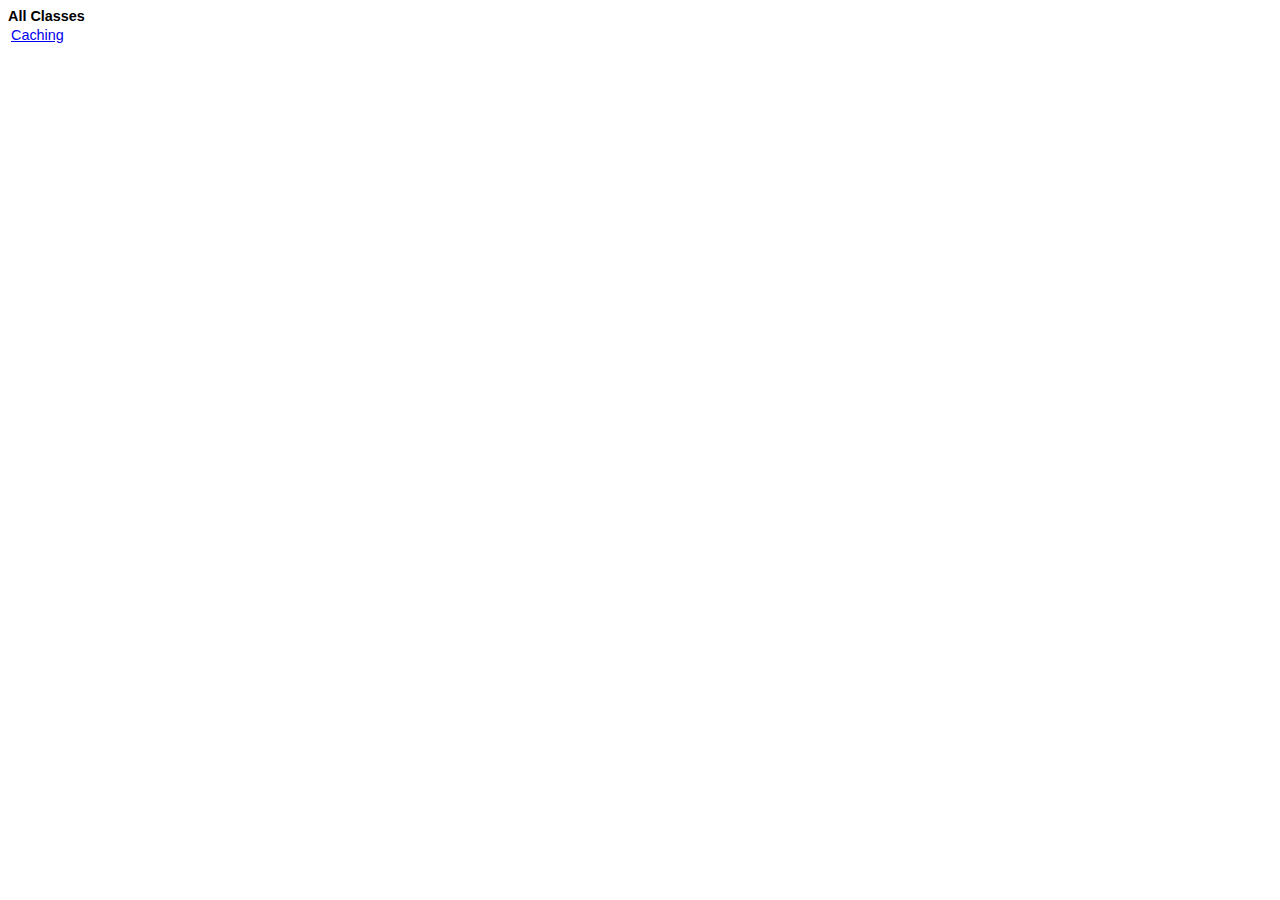
<file: de.fhg.fokus.odp.middleware.caching/docs/allclasses-frame.html>
<!DOCTYPE HTML PUBLIC "-//W3C//DTD HTML 4.01 Transitional//EN" "http://www.w3.org/TR/html4/loose.dtd">
<!--NewPage-->
<HTML>
<HEAD>
<!-- Generated by javadoc (build 1.6.0_20) on Tue Nov 01 11:02:21 CET 2011 -->
<TITLE>
All Classes
</TITLE>

<META NAME="date" CONTENT="2011-11-01">

<LINK REL ="stylesheet" TYPE="text/css" HREF="stylesheet.css" TITLE="Style">


</HEAD>

<BODY BGCOLOR="white">
<FONT size="+1" CLASS="FrameHeadingFont">
<B>All Classes</B></FONT>
<BR>

<TABLE BORDER="0" WIDTH="100%" SUMMARY="">
<TR>
<TD NOWRAP><FONT CLASS="FrameItemFont"><A HREF="org/opencities/berlin/opendata/caching/Caching.html" title="class in org.opencities.berlin.opendata.caching" target="classFrame">Caching</A>
<BR>
</FONT></TD>
</TR>
</TABLE>

</BODY>
</HTML>
</file>
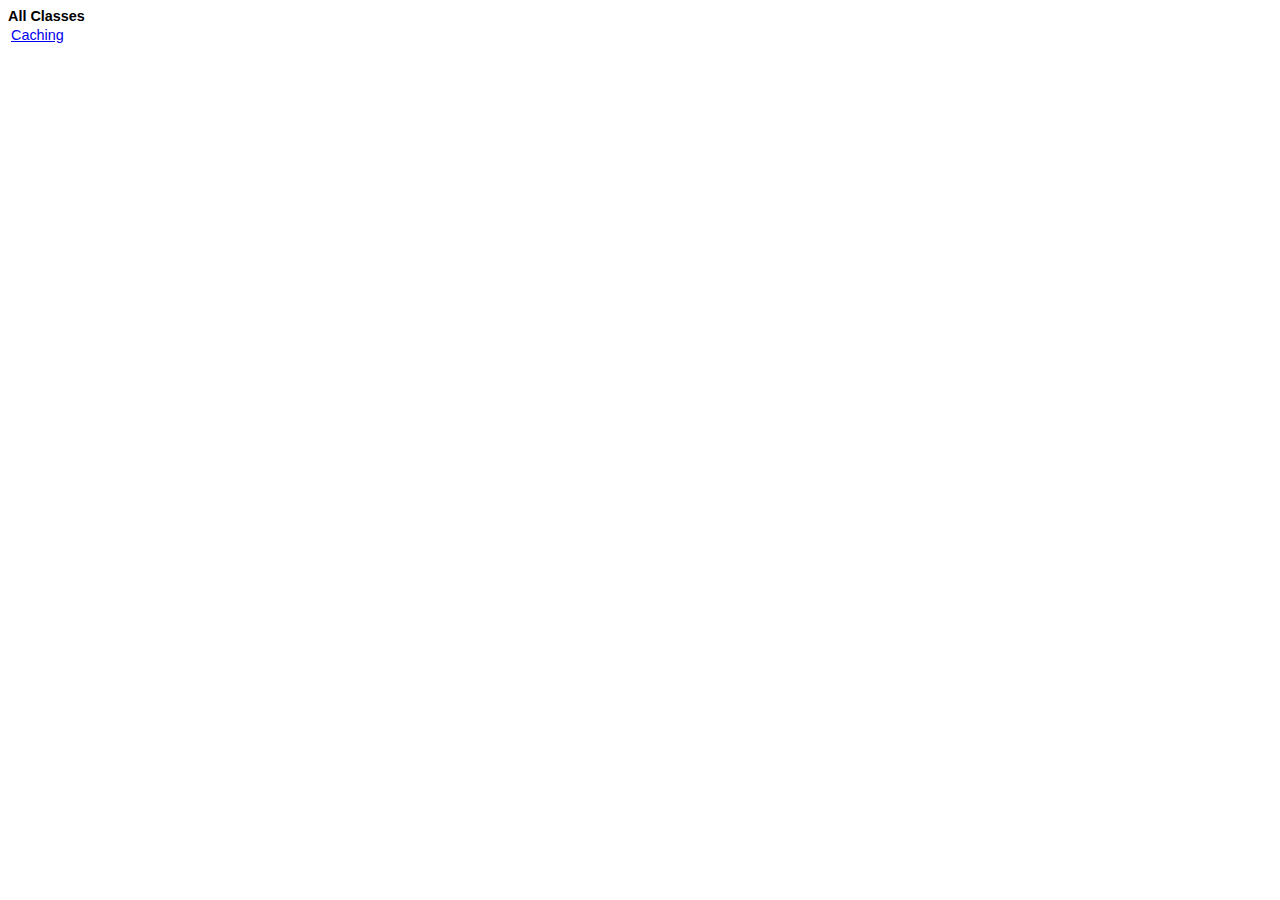
<file: de.fhg.fokus.odp.middleware.caching/docs/allclasses-noframe.html>
<!DOCTYPE HTML PUBLIC "-//W3C//DTD HTML 4.01 Transitional//EN" "http://www.w3.org/TR/html4/loose.dtd">
<!--NewPage-->
<HTML>
<HEAD>
<!-- Generated by javadoc (build 1.6.0_20) on Tue Nov 01 11:02:21 CET 2011 -->
<TITLE>
All Classes
</TITLE>

<META NAME="date" CONTENT="2011-11-01">

<LINK REL ="stylesheet" TYPE="text/css" HREF="stylesheet.css" TITLE="Style">


</HEAD>

<BODY BGCOLOR="white">
<FONT size="+1" CLASS="FrameHeadingFont">
<B>All Classes</B></FONT>
<BR>

<TABLE BORDER="0" WIDTH="100%" SUMMARY="">
<TR>
<TD NOWRAP><FONT CLASS="FrameItemFont"><A HREF="org/opencities/berlin/opendata/caching/Caching.html" title="class in org.opencities.berlin.opendata.caching">Caching</A>
<BR>
</FONT></TD>
</TR>
</TABLE>

</BODY>
</HTML>
</file>
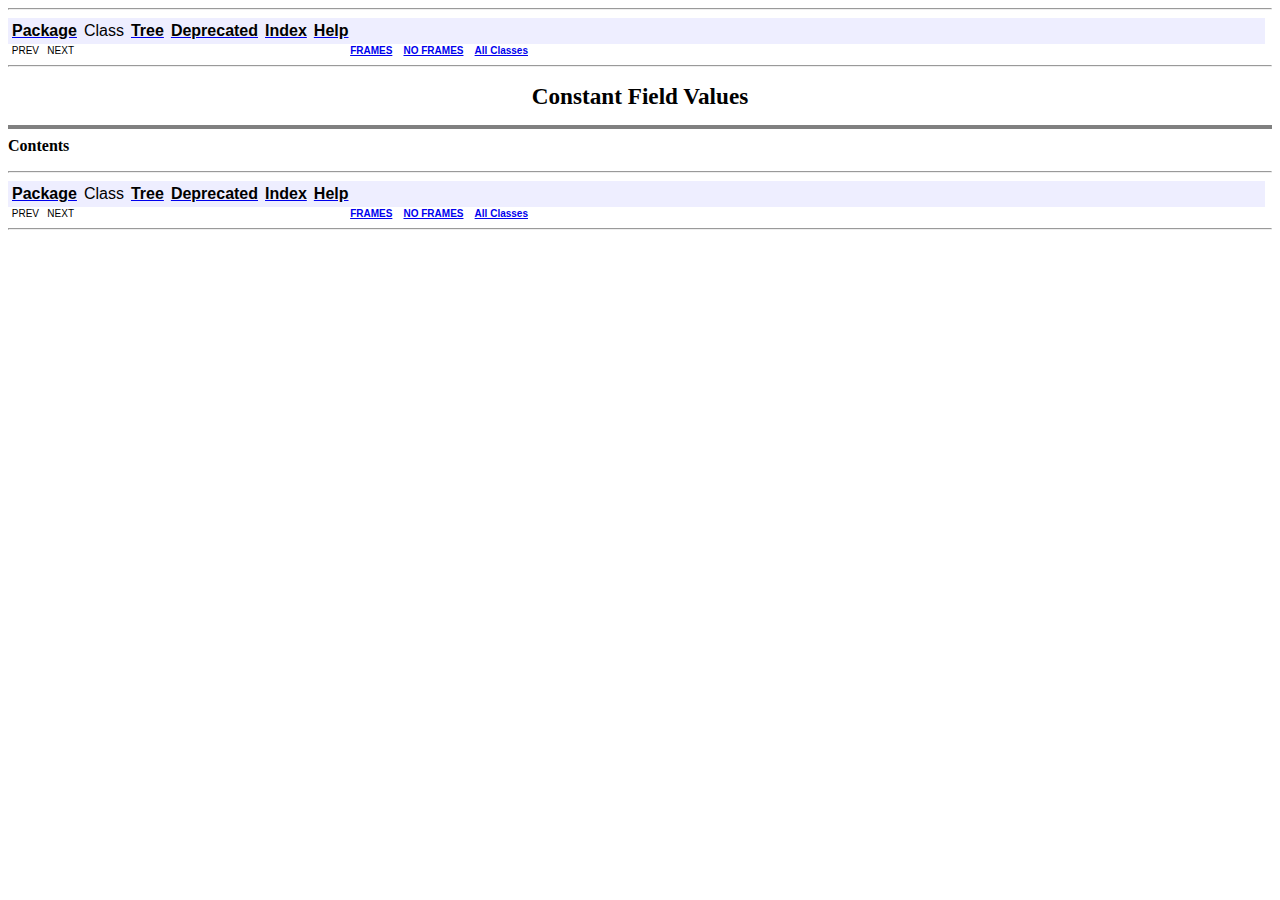
<file: de.fhg.fokus.odp.middleware.caching/docs/constant-values.html>
<!DOCTYPE HTML PUBLIC "-//W3C//DTD HTML 4.01 Transitional//EN" "http://www.w3.org/TR/html4/loose.dtd">
<!--NewPage-->
<HTML>
<HEAD>
<!-- Generated by javadoc (build 1.6.0_20) on Tue Nov 01 11:02:20 CET 2011 -->
<TITLE>
Constant Field Values
</TITLE>

<META NAME="date" CONTENT="2011-11-01">

<LINK REL ="stylesheet" TYPE="text/css" HREF="stylesheet.css" TITLE="Style">

<SCRIPT type="text/javascript">
function windowTitle()
{
    if (location.href.indexOf('is-external=true') == -1) {
        parent.document.title="Constant Field Values";
    }
}
</SCRIPT>
<NOSCRIPT>
</NOSCRIPT>

</HEAD>

<BODY BGCOLOR="white" onload="windowTitle();">
<HR>


<!-- ========= START OF TOP NAVBAR ======= -->
<A NAME="navbar_top"><!-- --></A>
<A HREF="#skip-navbar_top" title="Skip navigation links"></A>
<TABLE BORDER="0" WIDTH="100%" CELLPADDING="1" CELLSPACING="0" SUMMARY="">
<TR>
<TD COLSPAN=2 BGCOLOR="#EEEEFF" CLASS="NavBarCell1">
<A NAME="navbar_top_firstrow"><!-- --></A>
<TABLE BORDER="0" CELLPADDING="0" CELLSPACING="3" SUMMARY="">
  <TR ALIGN="center" VALIGN="top">
  <TD BGCOLOR="#EEEEFF" CLASS="NavBarCell1">    <A HREF="org/opencities/berlin/opendata/caching/package-summary.html"><FONT CLASS="NavBarFont1"><B>Package</B></FONT></A>&nbsp;</TD>
  <TD BGCOLOR="#EEEEFF" CLASS="NavBarCell1">    <FONT CLASS="NavBarFont1">Class</FONT>&nbsp;</TD>
  <TD BGCOLOR="#EEEEFF" CLASS="NavBarCell1">    <A HREF="overview-tree.html"><FONT CLASS="NavBarFont1"><B>Tree</B></FONT></A>&nbsp;</TD>
  <TD BGCOLOR="#EEEEFF" CLASS="NavBarCell1">    <A HREF="deprecated-list.html"><FONT CLASS="NavBarFont1"><B>Deprecated</B></FONT></A>&nbsp;</TD>
  <TD BGCOLOR="#EEEEFF" CLASS="NavBarCell1">    <A HREF="index-all.html"><FONT CLASS="NavBarFont1"><B>Index</B></FONT></A>&nbsp;</TD>
  <TD BGCOLOR="#EEEEFF" CLASS="NavBarCell1">    <A HREF="help-doc.html"><FONT CLASS="NavBarFont1"><B>Help</B></FONT></A>&nbsp;</TD>
  </TR>
</TABLE>
</TD>
<TD ALIGN="right" VALIGN="top" ROWSPAN=3><EM>
</EM>
</TD>
</TR>

<TR>
<TD BGCOLOR="white" CLASS="NavBarCell2"><FONT SIZE="-2">
&nbsp;PREV&nbsp;
&nbsp;NEXT</FONT></TD>
<TD BGCOLOR="white" CLASS="NavBarCell2"><FONT SIZE="-2">
  <A HREF="index.html?constant-values.html" target="_top"><B>FRAMES</B></A>  &nbsp;
&nbsp;<A HREF="constant-values.html" target="_top"><B>NO FRAMES</B></A>  &nbsp;
&nbsp;<SCRIPT type="text/javascript">
  <!--
  if(window==top) {
    document.writeln('<A HREF="allclasses-noframe.html"><B>All Classes</B></A>');
  }
  //-->
</SCRIPT>
<NOSCRIPT>
  <A HREF="allclasses-noframe.html"><B>All Classes</B></A>
</NOSCRIPT>


</FONT></TD>
</TR>
</TABLE>
<A NAME="skip-navbar_top"></A>
<!-- ========= END OF TOP NAVBAR ========= -->

<HR>
<CENTER>
<H1>
Constant Field Values</H1>
</CENTER>
<HR SIZE="4" NOSHADE>
<B>Contents</B><UL>
</UL>

<HR>


<!-- ======= START OF BOTTOM NAVBAR ====== -->
<A NAME="navbar_bottom"><!-- --></A>
<A HREF="#skip-navbar_bottom" title="Skip navigation links"></A>
<TABLE BORDER="0" WIDTH="100%" CELLPADDING="1" CELLSPACING="0" SUMMARY="">
<TR>
<TD COLSPAN=2 BGCOLOR="#EEEEFF" CLASS="NavBarCell1">
<A NAME="navbar_bottom_firstrow"><!-- --></A>
<TABLE BORDER="0" CELLPADDING="0" CELLSPACING="3" SUMMARY="">
  <TR ALIGN="center" VALIGN="top">
  <TD BGCOLOR="#EEEEFF" CLASS="NavBarCell1">    <A HREF="org/opencities/berlin/opendata/caching/package-summary.html"><FONT CLASS="NavBarFont1"><B>Package</B></FONT></A>&nbsp;</TD>
  <TD BGCOLOR="#EEEEFF" CLASS="NavBarCell1">    <FONT CLASS="NavBarFont1">Class</FONT>&nbsp;</TD>
  <TD BGCOLOR="#EEEEFF" CLASS="NavBarCell1">    <A HREF="overview-tree.html"><FONT CLASS="NavBarFont1"><B>Tree</B></FONT></A>&nbsp;</TD>
  <TD BGCOLOR="#EEEEFF" CLASS="NavBarCell1">    <A HREF="deprecated-list.html"><FONT CLASS="NavBarFont1"><B>Deprecated</B></FONT></A>&nbsp;</TD>
  <TD BGCOLOR="#EEEEFF" CLASS="NavBarCell1">    <A HREF="index-all.html"><FONT CLASS="NavBarFont1"><B>Index</B></FONT></A>&nbsp;</TD>
  <TD BGCOLOR="#EEEEFF" CLASS="NavBarCell1">    <A HREF="help-doc.html"><FONT CLASS="NavBarFont1"><B>Help</B></FONT></A>&nbsp;</TD>
  </TR>
</TABLE>
</TD>
<TD ALIGN="right" VALIGN="top" ROWSPAN=3><EM>
</EM>
</TD>
</TR>

<TR>
<TD BGCOLOR="white" CLASS="NavBarCell2"><FONT SIZE="-2">
&nbsp;PREV&nbsp;
&nbsp;NEXT</FONT></TD>
<TD BGCOLOR="white" CLASS="NavBarCell2"><FONT SIZE="-2">
  <A HREF="index.html?constant-values.html" target="_top"><B>FRAMES</B></A>  &nbsp;
&nbsp;<A HREF="constant-values.html" target="_top"><B>NO FRAMES</B></A>  &nbsp;
&nbsp;<SCRIPT type="text/javascript">
  <!--
  if(window==top) {
    document.writeln('<A HREF="allclasses-noframe.html"><B>All Classes</B></A>');
  }
  //-->
</SCRIPT>
<NOSCRIPT>
  <A HREF="allclasses-noframe.html"><B>All Classes</B></A>
</NOSCRIPT>


</FONT></TD>
</TR>
</TABLE>
<A NAME="skip-navbar_bottom"></A>
<!-- ======== END OF BOTTOM NAVBAR ======= -->

<HR>

</BODY>
</HTML>
</file>
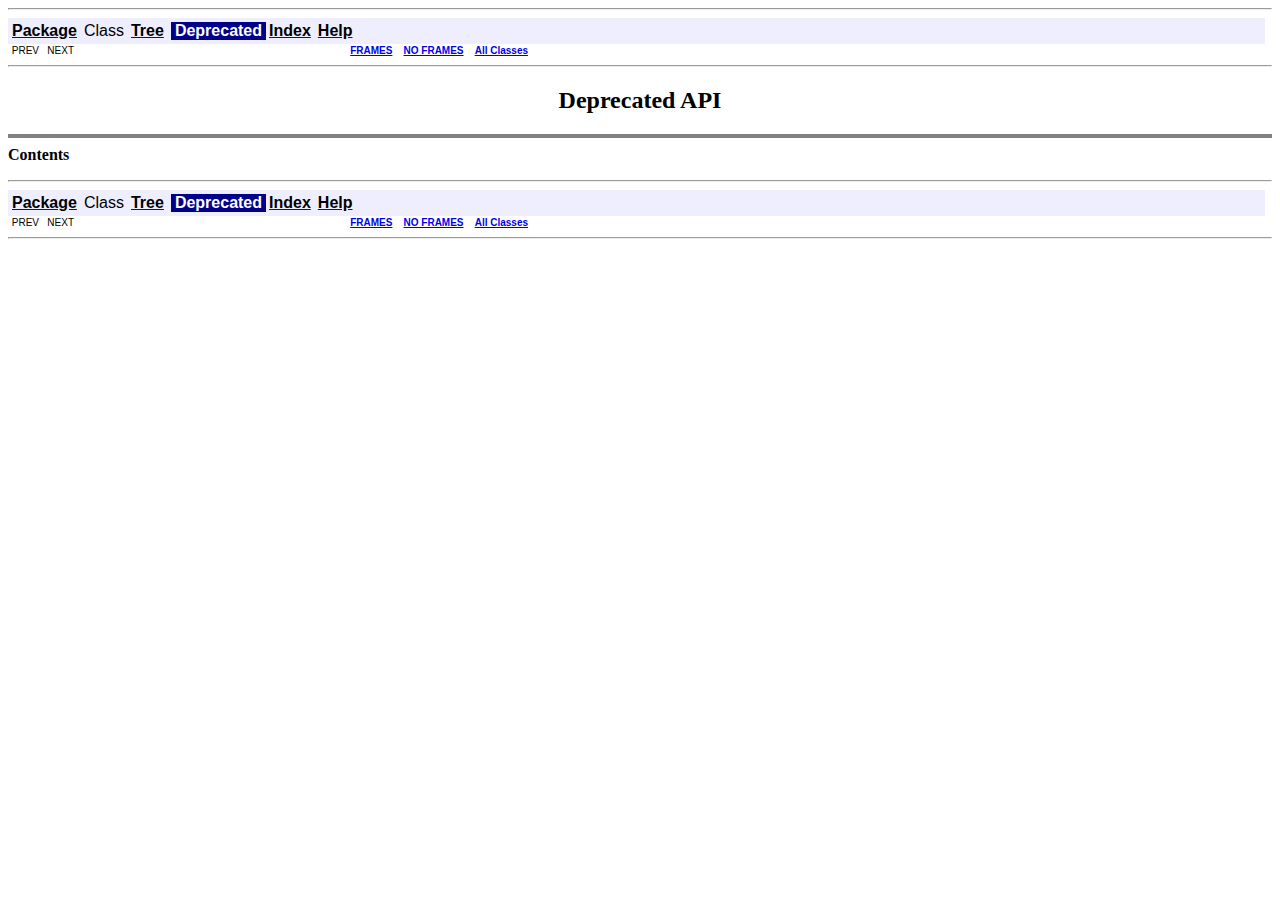
<file: de.fhg.fokus.odp.middleware.caching/docs/deprecated-list.html>
<!DOCTYPE HTML PUBLIC "-//W3C//DTD HTML 4.01 Transitional//EN" "http://www.w3.org/TR/html4/loose.dtd">
<!--NewPage-->
<HTML>
<HEAD>
<!-- Generated by javadoc (build 1.6.0_20) on Tue Nov 01 11:02:21 CET 2011 -->
<TITLE>
Deprecated List
</TITLE>

<META NAME="date" CONTENT="2011-11-01">

<LINK REL ="stylesheet" TYPE="text/css" HREF="stylesheet.css" TITLE="Style">

<SCRIPT type="text/javascript">
function windowTitle()
{
    if (location.href.indexOf('is-external=true') == -1) {
        parent.document.title="Deprecated List";
    }
}
</SCRIPT>
<NOSCRIPT>
</NOSCRIPT>

</HEAD>

<BODY BGCOLOR="white" onload="windowTitle();">
<HR>


<!-- ========= START OF TOP NAVBAR ======= -->
<A NAME="navbar_top"><!-- --></A>
<A HREF="#skip-navbar_top" title="Skip navigation links"></A>
<TABLE BORDER="0" WIDTH="100%" CELLPADDING="1" CELLSPACING="0" SUMMARY="">
<TR>
<TD COLSPAN=2 BGCOLOR="#EEEEFF" CLASS="NavBarCell1">
<A NAME="navbar_top_firstrow"><!-- --></A>
<TABLE BORDER="0" CELLPADDING="0" CELLSPACING="3" SUMMARY="">
  <TR ALIGN="center" VALIGN="top">
  <TD BGCOLOR="#EEEEFF" CLASS="NavBarCell1">    <A HREF="org/opencities/berlin/opendata/caching/package-summary.html"><FONT CLASS="NavBarFont1"><B>Package</B></FONT></A>&nbsp;</TD>
  <TD BGCOLOR="#EEEEFF" CLASS="NavBarCell1">    <FONT CLASS="NavBarFont1">Class</FONT>&nbsp;</TD>
  <TD BGCOLOR="#EEEEFF" CLASS="NavBarCell1">    <A HREF="overview-tree.html"><FONT CLASS="NavBarFont1"><B>Tree</B></FONT></A>&nbsp;</TD>
  <TD BGCOLOR="#FFFFFF" CLASS="NavBarCell1Rev"> &nbsp;<FONT CLASS="NavBarFont1Rev"><B>Deprecated</B></FONT>&nbsp;</TD>
  <TD BGCOLOR="#EEEEFF" CLASS="NavBarCell1">    <A HREF="index-all.html"><FONT CLASS="NavBarFont1"><B>Index</B></FONT></A>&nbsp;</TD>
  <TD BGCOLOR="#EEEEFF" CLASS="NavBarCell1">    <A HREF="help-doc.html"><FONT CLASS="NavBarFont1"><B>Help</B></FONT></A>&nbsp;</TD>
  </TR>
</TABLE>
</TD>
<TD ALIGN="right" VALIGN="top" ROWSPAN=3><EM>
</EM>
</TD>
</TR>

<TR>
<TD BGCOLOR="white" CLASS="NavBarCell2"><FONT SIZE="-2">
&nbsp;PREV&nbsp;
&nbsp;NEXT</FONT></TD>
<TD BGCOLOR="white" CLASS="NavBarCell2"><FONT SIZE="-2">
  <A HREF="index.html?deprecated-list.html" target="_top"><B>FRAMES</B></A>  &nbsp;
&nbsp;<A HREF="deprecated-list.html" target="_top"><B>NO FRAMES</B></A>  &nbsp;
&nbsp;<SCRIPT type="text/javascript">
  <!--
  if(window==top) {
    document.writeln('<A HREF="allclasses-noframe.html"><B>All Classes</B></A>');
  }
  //-->
</SCRIPT>
<NOSCRIPT>
  <A HREF="allclasses-noframe.html"><B>All Classes</B></A>
</NOSCRIPT>


</FONT></TD>
</TR>
</TABLE>
<A NAME="skip-navbar_top"></A>
<!-- ========= END OF TOP NAVBAR ========= -->

<HR>
<CENTER>
<H2>
<B>Deprecated API</B></H2>
</CENTER>
<HR SIZE="4" NOSHADE>
<B>Contents</B><UL>
</UL>

<HR>


<!-- ======= START OF BOTTOM NAVBAR ====== -->
<A NAME="navbar_bottom"><!-- --></A>
<A HREF="#skip-navbar_bottom" title="Skip navigation links"></A>
<TABLE BORDER="0" WIDTH="100%" CELLPADDING="1" CELLSPACING="0" SUMMARY="">
<TR>
<TD COLSPAN=2 BGCOLOR="#EEEEFF" CLASS="NavBarCell1">
<A NAME="navbar_bottom_firstrow"><!-- --></A>
<TABLE BORDER="0" CELLPADDING="0" CELLSPACING="3" SUMMARY="">
  <TR ALIGN="center" VALIGN="top">
  <TD BGCOLOR="#EEEEFF" CLASS="NavBarCell1">    <A HREF="org/opencities/berlin/opendata/caching/package-summary.html"><FONT CLASS="NavBarFont1"><B>Package</B></FONT></A>&nbsp;</TD>
  <TD BGCOLOR="#EEEEFF" CLASS="NavBarCell1">    <FONT CLASS="NavBarFont1">Class</FONT>&nbsp;</TD>
  <TD BGCOLOR="#EEEEFF" CLASS="NavBarCell1">    <A HREF="overview-tree.html"><FONT CLASS="NavBarFont1"><B>Tree</B></FONT></A>&nbsp;</TD>
  <TD BGCOLOR="#FFFFFF" CLASS="NavBarCell1Rev"> &nbsp;<FONT CLASS="NavBarFont1Rev"><B>Deprecated</B></FONT>&nbsp;</TD>
  <TD BGCOLOR="#EEEEFF" CLASS="NavBarCell1">    <A HREF="index-all.html"><FONT CLASS="NavBarFont1"><B>Index</B></FONT></A>&nbsp;</TD>
  <TD BGCOLOR="#EEEEFF" CLASS="NavBarCell1">    <A HREF="help-doc.html"><FONT CLASS="NavBarFont1"><B>Help</B></FONT></A>&nbsp;</TD>
  </TR>
</TABLE>
</TD>
<TD ALIGN="right" VALIGN="top" ROWSPAN=3><EM>
</EM>
</TD>
</TR>

<TR>
<TD BGCOLOR="white" CLASS="NavBarCell2"><FONT SIZE="-2">
&nbsp;PREV&nbsp;
&nbsp;NEXT</FONT></TD>
<TD BGCOLOR="white" CLASS="NavBarCell2"><FONT SIZE="-2">
  <A HREF="index.html?deprecated-list.html" target="_top"><B>FRAMES</B></A>  &nbsp;
&nbsp;<A HREF="deprecated-list.html" target="_top"><B>NO FRAMES</B></A>  &nbsp;
&nbsp;<SCRIPT type="text/javascript">
  <!--
  if(window==top) {
    document.writeln('<A HREF="allclasses-noframe.html"><B>All Classes</B></A>');
  }
  //-->
</SCRIPT>
<NOSCRIPT>
  <A HREF="allclasses-noframe.html"><B>All Classes</B></A>
</NOSCRIPT>


</FONT></TD>
</TR>
</TABLE>
<A NAME="skip-navbar_bottom"></A>
<!-- ======== END OF BOTTOM NAVBAR ======= -->

<HR>

</BODY>
</HTML>
</file>
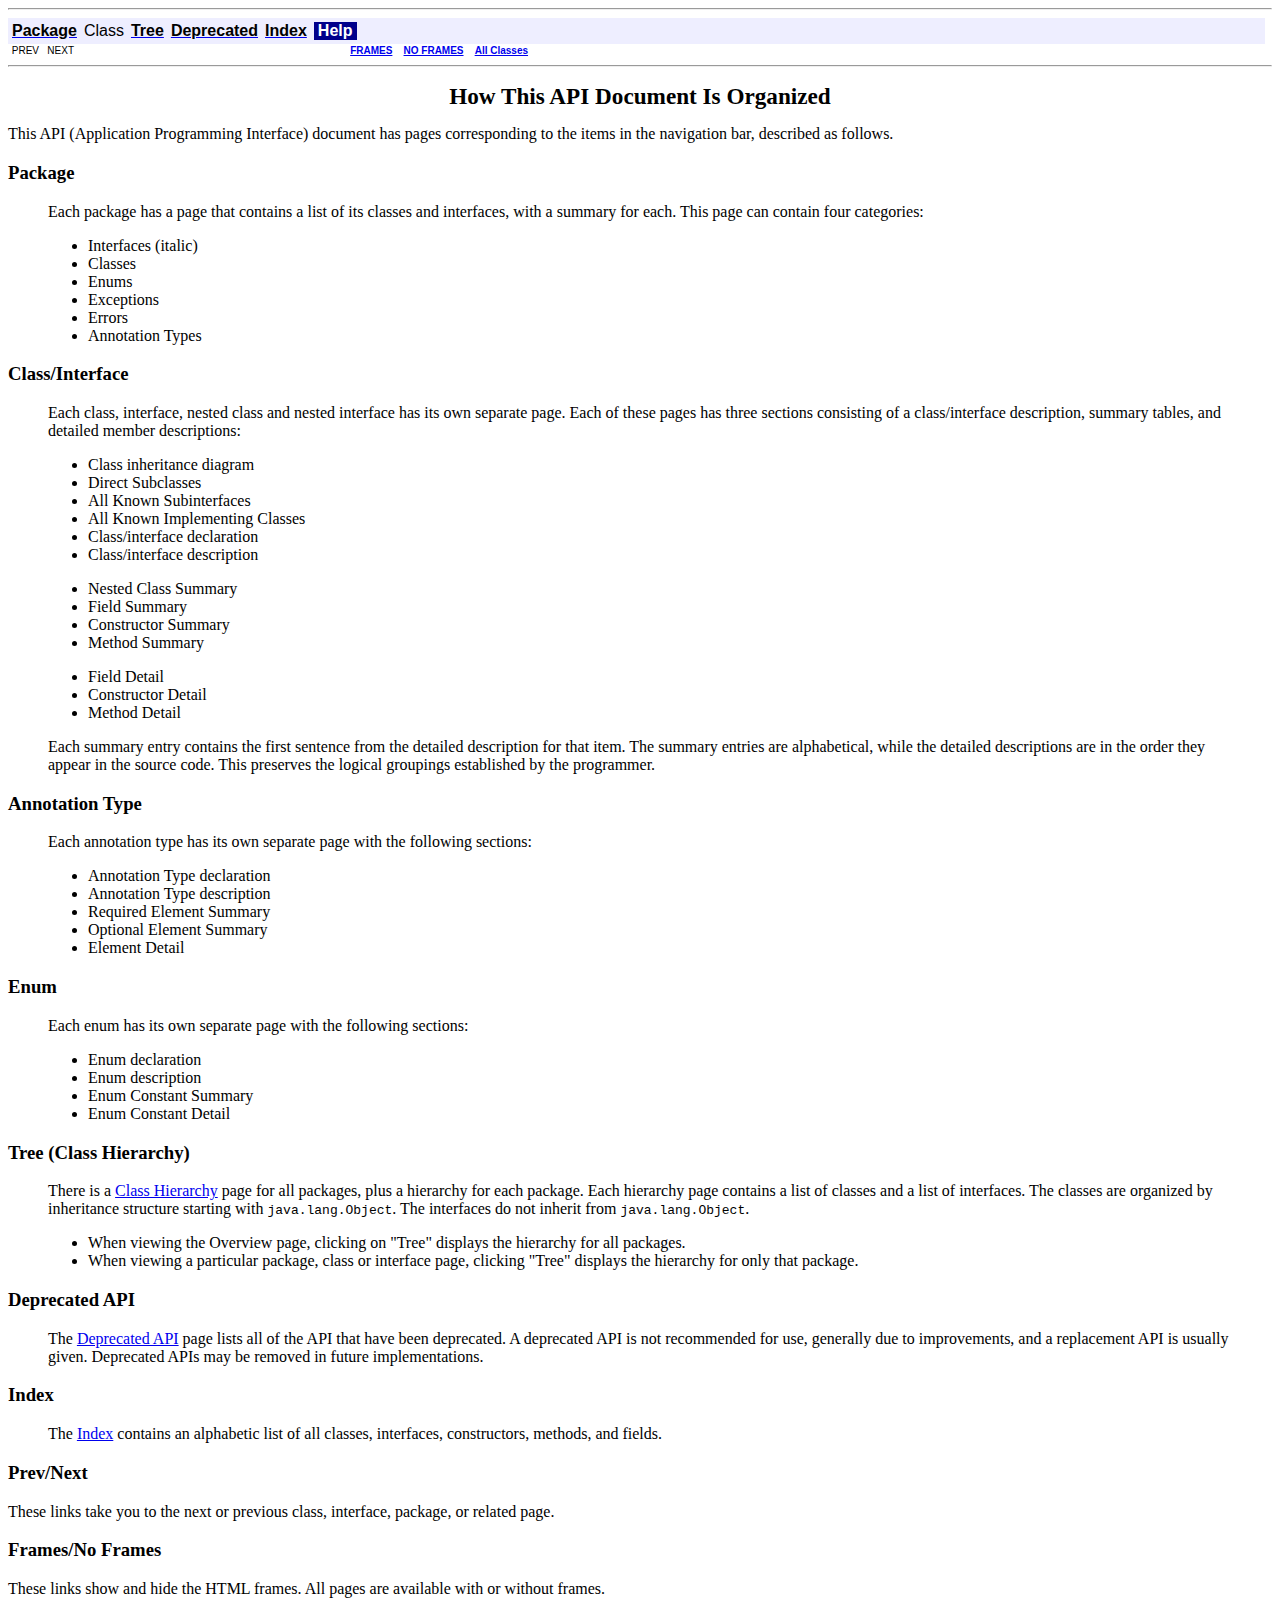
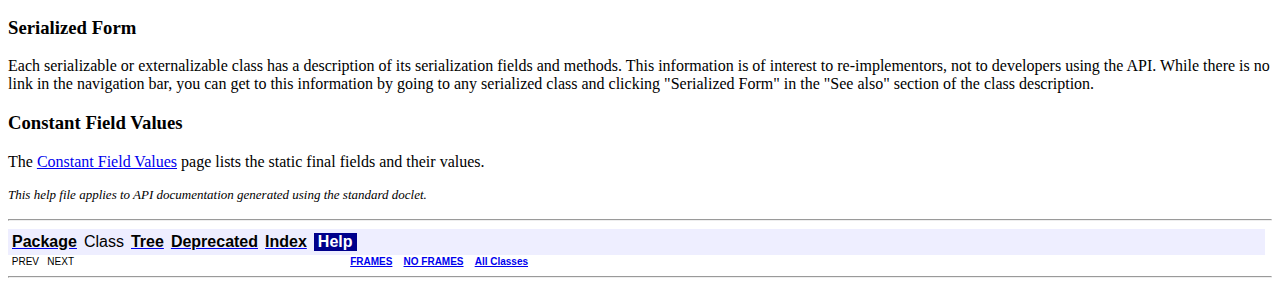
<file: de.fhg.fokus.odp.middleware.caching/docs/help-doc.html>
<!DOCTYPE HTML PUBLIC "-//W3C//DTD HTML 4.01 Transitional//EN" "http://www.w3.org/TR/html4/loose.dtd">
<!--NewPage-->
<HTML>
<HEAD>
<!-- Generated by javadoc (build 1.6.0_20) on Tue Nov 01 11:02:21 CET 2011 -->
<TITLE>
API Help
</TITLE>

<META NAME="date" CONTENT="2011-11-01">

<LINK REL ="stylesheet" TYPE="text/css" HREF="stylesheet.css" TITLE="Style">

<SCRIPT type="text/javascript">
function windowTitle()
{
    if (location.href.indexOf('is-external=true') == -1) {
        parent.document.title="API Help";
    }
}
</SCRIPT>
<NOSCRIPT>
</NOSCRIPT>

</HEAD>

<BODY BGCOLOR="white" onload="windowTitle();">
<HR>


<!-- ========= START OF TOP NAVBAR ======= -->
<A NAME="navbar_top"><!-- --></A>
<A HREF="#skip-navbar_top" title="Skip navigation links"></A>
<TABLE BORDER="0" WIDTH="100%" CELLPADDING="1" CELLSPACING="0" SUMMARY="">
<TR>
<TD COLSPAN=2 BGCOLOR="#EEEEFF" CLASS="NavBarCell1">
<A NAME="navbar_top_firstrow"><!-- --></A>
<TABLE BORDER="0" CELLPADDING="0" CELLSPACING="3" SUMMARY="">
  <TR ALIGN="center" VALIGN="top">
  <TD BGCOLOR="#EEEEFF" CLASS="NavBarCell1">    <A HREF="org/opencities/berlin/opendata/caching/package-summary.html"><FONT CLASS="NavBarFont1"><B>Package</B></FONT></A>&nbsp;</TD>
  <TD BGCOLOR="#EEEEFF" CLASS="NavBarCell1">    <FONT CLASS="NavBarFont1">Class</FONT>&nbsp;</TD>
  <TD BGCOLOR="#EEEEFF" CLASS="NavBarCell1">    <A HREF="overview-tree.html"><FONT CLASS="NavBarFont1"><B>Tree</B></FONT></A>&nbsp;</TD>
  <TD BGCOLOR="#EEEEFF" CLASS="NavBarCell1">    <A HREF="deprecated-list.html"><FONT CLASS="NavBarFont1"><B>Deprecated</B></FONT></A>&nbsp;</TD>
  <TD BGCOLOR="#EEEEFF" CLASS="NavBarCell1">    <A HREF="index-all.html"><FONT CLASS="NavBarFont1"><B>Index</B></FONT></A>&nbsp;</TD>
  <TD BGCOLOR="#FFFFFF" CLASS="NavBarCell1Rev"> &nbsp;<FONT CLASS="NavBarFont1Rev"><B>Help</B></FONT>&nbsp;</TD>
  </TR>
</TABLE>
</TD>
<TD ALIGN="right" VALIGN="top" ROWSPAN=3><EM>
</EM>
</TD>
</TR>

<TR>
<TD BGCOLOR="white" CLASS="NavBarCell2"><FONT SIZE="-2">
&nbsp;PREV&nbsp;
&nbsp;NEXT</FONT></TD>
<TD BGCOLOR="white" CLASS="NavBarCell2"><FONT SIZE="-2">
  <A HREF="index.html?help-doc.html" target="_top"><B>FRAMES</B></A>  &nbsp;
&nbsp;<A HREF="help-doc.html" target="_top"><B>NO FRAMES</B></A>  &nbsp;
&nbsp;<SCRIPT type="text/javascript">
  <!--
  if(window==top) {
    document.writeln('<A HREF="allclasses-noframe.html"><B>All Classes</B></A>');
  }
  //-->
</SCRIPT>
<NOSCRIPT>
  <A HREF="allclasses-noframe.html"><B>All Classes</B></A>
</NOSCRIPT>


</FONT></TD>
</TR>
</TABLE>
<A NAME="skip-navbar_top"></A>
<!-- ========= END OF TOP NAVBAR ========= -->

<HR>
<CENTER>
<H1>
How This API Document Is Organized</H1>
</CENTER>
This API (Application Programming Interface) document has pages corresponding to the items in the navigation bar, described as follows.<H3>
Package</H3>
<BLOCKQUOTE>

<P>
Each package has a page that contains a list of its classes and interfaces, with a summary for each. This page can contain four categories:<UL>
<LI>Interfaces (italic)<LI>Classes<LI>Enums<LI>Exceptions<LI>Errors<LI>Annotation Types</UL>
</BLOCKQUOTE>
<H3>
Class/Interface</H3>
<BLOCKQUOTE>

<P>
Each class, interface, nested class and nested interface has its own separate page. Each of these pages has three sections consisting of a class/interface description, summary tables, and detailed member descriptions:<UL>
<LI>Class inheritance diagram<LI>Direct Subclasses<LI>All Known Subinterfaces<LI>All Known Implementing Classes<LI>Class/interface declaration<LI>Class/interface description
<P>
<LI>Nested Class Summary<LI>Field Summary<LI>Constructor Summary<LI>Method Summary
<P>
<LI>Field Detail<LI>Constructor Detail<LI>Method Detail</UL>
Each summary entry contains the first sentence from the detailed description for that item. The summary entries are alphabetical, while the detailed descriptions are in the order they appear in the source code. This preserves the logical groupings established by the programmer.</BLOCKQUOTE>
</BLOCKQUOTE>
<H3>
Annotation Type</H3>
<BLOCKQUOTE>

<P>
Each annotation type has its own separate page with the following sections:<UL>
<LI>Annotation Type declaration<LI>Annotation Type description<LI>Required Element Summary<LI>Optional Element Summary<LI>Element Detail</UL>
</BLOCKQUOTE>
</BLOCKQUOTE>
<H3>
Enum</H3>
<BLOCKQUOTE>

<P>
Each enum has its own separate page with the following sections:<UL>
<LI>Enum declaration<LI>Enum description<LI>Enum Constant Summary<LI>Enum Constant Detail</UL>
</BLOCKQUOTE>
<H3>
Tree (Class Hierarchy)</H3>
<BLOCKQUOTE>
There is a <A HREF="overview-tree.html">Class Hierarchy</A> page for all packages, plus a hierarchy for each package. Each hierarchy page contains a list of classes and a list of interfaces. The classes are organized by inheritance structure starting with <code>java.lang.Object</code>. The interfaces do not inherit from <code>java.lang.Object</code>.<UL>
<LI>When viewing the Overview page, clicking on "Tree" displays the hierarchy for all packages.<LI>When viewing a particular package, class or interface page, clicking "Tree" displays the hierarchy for only that package.</UL>
</BLOCKQUOTE>
<H3>
Deprecated API</H3>
<BLOCKQUOTE>
The <A HREF="deprecated-list.html">Deprecated API</A> page lists all of the API that have been deprecated. A deprecated API is not recommended for use, generally due to improvements, and a replacement API is usually given. Deprecated APIs may be removed in future implementations.</BLOCKQUOTE>
<H3>
Index</H3>
<BLOCKQUOTE>
The <A HREF="index-all.html">Index</A> contains an alphabetic list of all classes, interfaces, constructors, methods, and fields.</BLOCKQUOTE>
<H3>
Prev/Next</H3>
These links take you to the next or previous class, interface, package, or related page.<H3>
Frames/No Frames</H3>
These links show and hide the HTML frames.  All pages are available with or without frames.
<P>
<H3>
Serialized Form</H3>
Each serializable or externalizable class has a description of its serialization fields and methods. This information is of interest to re-implementors, not to developers using the API. While there is no link in the navigation bar, you can get to this information by going to any serialized class and clicking "Serialized Form" in the "See also" section of the class description.
<P>
<H3>
Constant Field Values</H3>
The <a href="constant-values.html">Constant Field Values</a> page lists the static final fields and their values.
<P>
<FONT SIZE="-1">
<EM>
This help file applies to API documentation generated using the standard doclet.</EM>
</FONT>
<BR>
<HR>


<!-- ======= START OF BOTTOM NAVBAR ====== -->
<A NAME="navbar_bottom"><!-- --></A>
<A HREF="#skip-navbar_bottom" title="Skip navigation links"></A>
<TABLE BORDER="0" WIDTH="100%" CELLPADDING="1" CELLSPACING="0" SUMMARY="">
<TR>
<TD COLSPAN=2 BGCOLOR="#EEEEFF" CLASS="NavBarCell1">
<A NAME="navbar_bottom_firstrow"><!-- --></A>
<TABLE BORDER="0" CELLPADDING="0" CELLSPACING="3" SUMMARY="">
  <TR ALIGN="center" VALIGN="top">
  <TD BGCOLOR="#EEEEFF" CLASS="NavBarCell1">    <A HREF="org/opencities/berlin/opendata/caching/package-summary.html"><FONT CLASS="NavBarFont1"><B>Package</B></FONT></A>&nbsp;</TD>
  <TD BGCOLOR="#EEEEFF" CLASS="NavBarCell1">    <FONT CLASS="NavBarFont1">Class</FONT>&nbsp;</TD>
  <TD BGCOLOR="#EEEEFF" CLASS="NavBarCell1">    <A HREF="overview-tree.html"><FONT CLASS="NavBarFont1"><B>Tree</B></FONT></A>&nbsp;</TD>
  <TD BGCOLOR="#EEEEFF" CLASS="NavBarCell1">    <A HREF="deprecated-list.html"><FONT CLASS="NavBarFont1"><B>Deprecated</B></FONT></A>&nbsp;</TD>
  <TD BGCOLOR="#EEEEFF" CLASS="NavBarCell1">    <A HREF="index-all.html"><FONT CLASS="NavBarFont1"><B>Index</B></FONT></A>&nbsp;</TD>
  <TD BGCOLOR="#FFFFFF" CLASS="NavBarCell1Rev"> &nbsp;<FONT CLASS="NavBarFont1Rev"><B>Help</B></FONT>&nbsp;</TD>
  </TR>
</TABLE>
</TD>
<TD ALIGN="right" VALIGN="top" ROWSPAN=3><EM>
</EM>
</TD>
</TR>

<TR>
<TD BGCOLOR="white" CLASS="NavBarCell2"><FONT SIZE="-2">
&nbsp;PREV&nbsp;
&nbsp;NEXT</FONT></TD>
<TD BGCOLOR="white" CLASS="NavBarCell2"><FONT SIZE="-2">
  <A HREF="index.html?help-doc.html" target="_top"><B>FRAMES</B></A>  &nbsp;
&nbsp;<A HREF="help-doc.html" target="_top"><B>NO FRAMES</B></A>  &nbsp;
&nbsp;<SCRIPT type="text/javascript">
  <!--
  if(window==top) {
    document.writeln('<A HREF="allclasses-noframe.html"><B>All Classes</B></A>');
  }
  //-->
</SCRIPT>
<NOSCRIPT>
  <A HREF="allclasses-noframe.html"><B>All Classes</B></A>
</NOSCRIPT>


</FONT></TD>
</TR>
</TABLE>
<A NAME="skip-navbar_bottom"></A>
<!-- ======== END OF BOTTOM NAVBAR ======= -->

<HR>

</BODY>
</HTML>
</file>
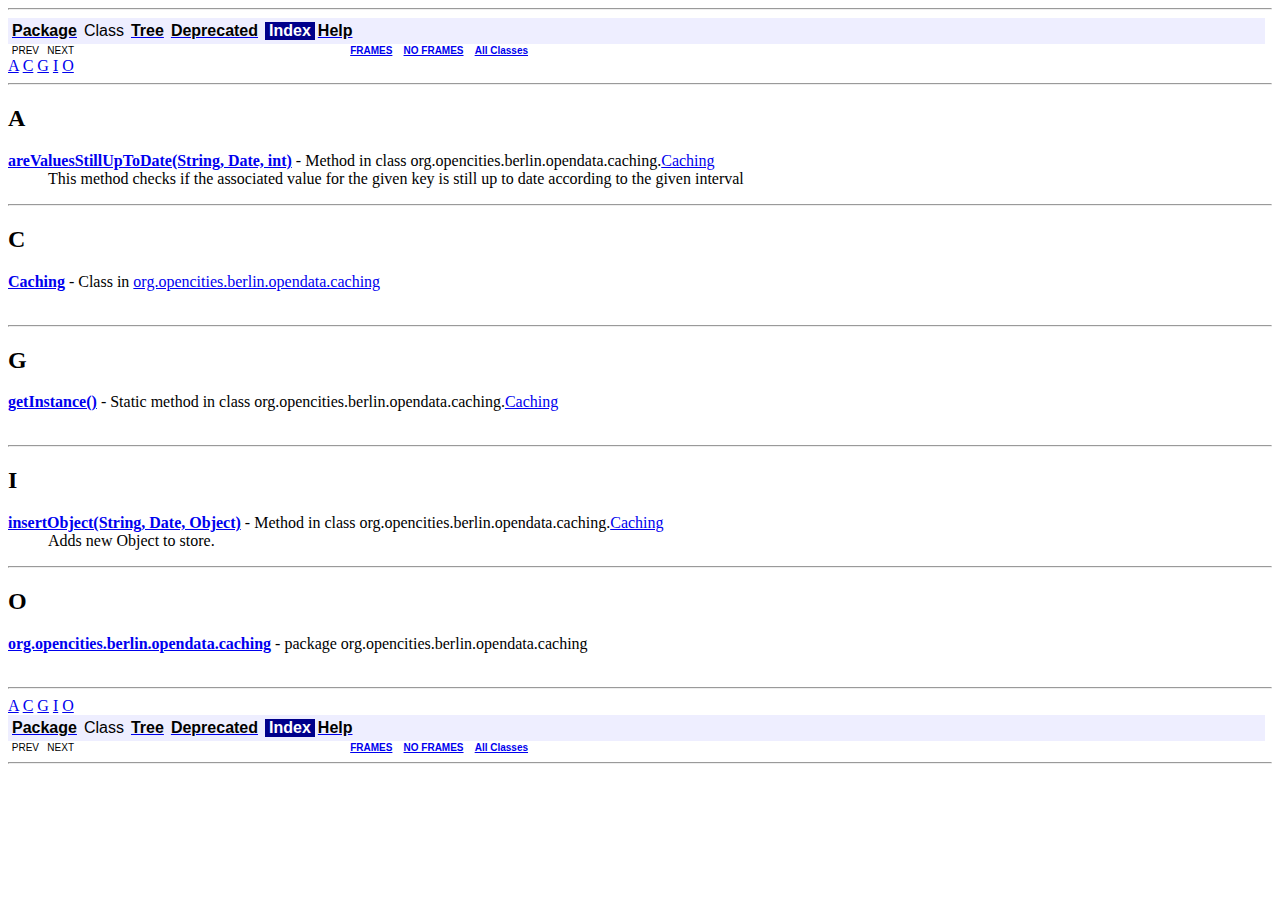
<file: de.fhg.fokus.odp.middleware.caching/docs/index-all.html>
<!DOCTYPE HTML PUBLIC "-//W3C//DTD HTML 4.01 Transitional//EN" "http://www.w3.org/TR/html4/loose.dtd">
<!--NewPage-->
<HTML>
<HEAD>
<!-- Generated by javadoc (build 1.6.0_20) on Tue Nov 01 11:02:20 CET 2011 -->
<TITLE>
Index
</TITLE>

<META NAME="date" CONTENT="2011-11-01">

<LINK REL ="stylesheet" TYPE="text/css" HREF="./stylesheet.css" TITLE="Style">

<SCRIPT type="text/javascript">
function windowTitle()
{
    if (location.href.indexOf('is-external=true') == -1) {
        parent.document.title="Index";
    }
}
</SCRIPT>
<NOSCRIPT>
</NOSCRIPT>

</HEAD>

<BODY BGCOLOR="white" onload="windowTitle();">
<HR>


<!-- ========= START OF TOP NAVBAR ======= -->
<A NAME="navbar_top"><!-- --></A>
<A HREF="#skip-navbar_top" title="Skip navigation links"></A>
<TABLE BORDER="0" WIDTH="100%" CELLPADDING="1" CELLSPACING="0" SUMMARY="">
<TR>
<TD COLSPAN=2 BGCOLOR="#EEEEFF" CLASS="NavBarCell1">
<A NAME="navbar_top_firstrow"><!-- --></A>
<TABLE BORDER="0" CELLPADDING="0" CELLSPACING="3" SUMMARY="">
  <TR ALIGN="center" VALIGN="top">
  <TD BGCOLOR="#EEEEFF" CLASS="NavBarCell1">    <A HREF="./org/opencities/berlin/opendata/caching/package-summary.html"><FONT CLASS="NavBarFont1"><B>Package</B></FONT></A>&nbsp;</TD>
  <TD BGCOLOR="#EEEEFF" CLASS="NavBarCell1">    <FONT CLASS="NavBarFont1">Class</FONT>&nbsp;</TD>
  <TD BGCOLOR="#EEEEFF" CLASS="NavBarCell1">    <A HREF="./overview-tree.html"><FONT CLASS="NavBarFont1"><B>Tree</B></FONT></A>&nbsp;</TD>
  <TD BGCOLOR="#EEEEFF" CLASS="NavBarCell1">    <A HREF="./deprecated-list.html"><FONT CLASS="NavBarFont1"><B>Deprecated</B></FONT></A>&nbsp;</TD>
  <TD BGCOLOR="#FFFFFF" CLASS="NavBarCell1Rev"> &nbsp;<FONT CLASS="NavBarFont1Rev"><B>Index</B></FONT>&nbsp;</TD>
  <TD BGCOLOR="#EEEEFF" CLASS="NavBarCell1">    <A HREF="./help-doc.html"><FONT CLASS="NavBarFont1"><B>Help</B></FONT></A>&nbsp;</TD>
  </TR>
</TABLE>
</TD>
<TD ALIGN="right" VALIGN="top" ROWSPAN=3><EM>
</EM>
</TD>
</TR>

<TR>
<TD BGCOLOR="white" CLASS="NavBarCell2"><FONT SIZE="-2">
&nbsp;PREV&nbsp;
&nbsp;NEXT</FONT></TD>
<TD BGCOLOR="white" CLASS="NavBarCell2"><FONT SIZE="-2">
  <A HREF="./index.html?index-all.html" target="_top"><B>FRAMES</B></A>  &nbsp;
&nbsp;<A HREF="index-all.html" target="_top"><B>NO FRAMES</B></A>  &nbsp;
&nbsp;<SCRIPT type="text/javascript">
  <!--
  if(window==top) {
    document.writeln('<A HREF="./allclasses-noframe.html"><B>All Classes</B></A>');
  }
  //-->
</SCRIPT>
<NOSCRIPT>
  <A HREF="./allclasses-noframe.html"><B>All Classes</B></A>
</NOSCRIPT>


</FONT></TD>
</TR>
</TABLE>
<A NAME="skip-navbar_top"></A>
<!-- ========= END OF TOP NAVBAR ========= -->

<A HREF="#_A_">A</A> <A HREF="#_C_">C</A> <A HREF="#_G_">G</A> <A HREF="#_I_">I</A> <A HREF="#_O_">O</A> <HR>
<A NAME="_A_"><!-- --></A><H2>
<B>A</B></H2>
<DL>
<DT><A HREF="./org/opencities/berlin/opendata/caching/Caching.html#areValuesStillUpToDate(java.lang.String, java.util.Date, int)"><B>areValuesStillUpToDate(String, Date, int)</B></A> - 
Method in class org.opencities.berlin.opendata.caching.<A HREF="./org/opencities/berlin/opendata/caching/Caching.html" title="class in org.opencities.berlin.opendata.caching">Caching</A>
<DD>This method checks if the associated value for the given key is still up to date according to the given interval
</DL>
<HR>
<A NAME="_C_"><!-- --></A><H2>
<B>C</B></H2>
<DL>
<DT><A HREF="./org/opencities/berlin/opendata/caching/Caching.html" title="class in org.opencities.berlin.opendata.caching"><B>Caching</B></A> - Class in <A HREF="./org/opencities/berlin/opendata/caching/package-summary.html">org.opencities.berlin.opendata.caching</A><DD>&nbsp;</DL>
<HR>
<A NAME="_G_"><!-- --></A><H2>
<B>G</B></H2>
<DL>
<DT><A HREF="./org/opencities/berlin/opendata/caching/Caching.html#getInstance()"><B>getInstance()</B></A> - 
Static method in class org.opencities.berlin.opendata.caching.<A HREF="./org/opencities/berlin/opendata/caching/Caching.html" title="class in org.opencities.berlin.opendata.caching">Caching</A>
<DD>&nbsp;
</DL>
<HR>
<A NAME="_I_"><!-- --></A><H2>
<B>I</B></H2>
<DL>
<DT><A HREF="./org/opencities/berlin/opendata/caching/Caching.html#insertObject(java.lang.String, java.util.Date, java.lang.Object)"><B>insertObject(String, Date, Object)</B></A> - 
Method in class org.opencities.berlin.opendata.caching.<A HREF="./org/opencities/berlin/opendata/caching/Caching.html" title="class in org.opencities.berlin.opendata.caching">Caching</A>
<DD>Adds new Object to store.
</DL>
<HR>
<A NAME="_O_"><!-- --></A><H2>
<B>O</B></H2>
<DL>
<DT><A HREF="./org/opencities/berlin/opendata/caching/package-summary.html"><B>org.opencities.berlin.opendata.caching</B></A> - package org.opencities.berlin.opendata.caching<DD>&nbsp;</DL>
<HR>
<A HREF="#_A_">A</A> <A HREF="#_C_">C</A> <A HREF="#_G_">G</A> <A HREF="#_I_">I</A> <A HREF="#_O_">O</A> 

<!-- ======= START OF BOTTOM NAVBAR ====== -->
<A NAME="navbar_bottom"><!-- --></A>
<A HREF="#skip-navbar_bottom" title="Skip navigation links"></A>
<TABLE BORDER="0" WIDTH="100%" CELLPADDING="1" CELLSPACING="0" SUMMARY="">
<TR>
<TD COLSPAN=2 BGCOLOR="#EEEEFF" CLASS="NavBarCell1">
<A NAME="navbar_bottom_firstrow"><!-- --></A>
<TABLE BORDER="0" CELLPADDING="0" CELLSPACING="3" SUMMARY="">
  <TR ALIGN="center" VALIGN="top">
  <TD BGCOLOR="#EEEEFF" CLASS="NavBarCell1">    <A HREF="./org/opencities/berlin/opendata/caching/package-summary.html"><FONT CLASS="NavBarFont1"><B>Package</B></FONT></A>&nbsp;</TD>
  <TD BGCOLOR="#EEEEFF" CLASS="NavBarCell1">    <FONT CLASS="NavBarFont1">Class</FONT>&nbsp;</TD>
  <TD BGCOLOR="#EEEEFF" CLASS="NavBarCell1">    <A HREF="./overview-tree.html"><FONT CLASS="NavBarFont1"><B>Tree</B></FONT></A>&nbsp;</TD>
  <TD BGCOLOR="#EEEEFF" CLASS="NavBarCell1">    <A HREF="./deprecated-list.html"><FONT CLASS="NavBarFont1"><B>Deprecated</B></FONT></A>&nbsp;</TD>
  <TD BGCOLOR="#FFFFFF" CLASS="NavBarCell1Rev"> &nbsp;<FONT CLASS="NavBarFont1Rev"><B>Index</B></FONT>&nbsp;</TD>
  <TD BGCOLOR="#EEEEFF" CLASS="NavBarCell1">    <A HREF="./help-doc.html"><FONT CLASS="NavBarFont1"><B>Help</B></FONT></A>&nbsp;</TD>
  </TR>
</TABLE>
</TD>
<TD ALIGN="right" VALIGN="top" ROWSPAN=3><EM>
</EM>
</TD>
</TR>

<TR>
<TD BGCOLOR="white" CLASS="NavBarCell2"><FONT SIZE="-2">
&nbsp;PREV&nbsp;
&nbsp;NEXT</FONT></TD>
<TD BGCOLOR="white" CLASS="NavBarCell2"><FONT SIZE="-2">
  <A HREF="./index.html?index-all.html" target="_top"><B>FRAMES</B></A>  &nbsp;
&nbsp;<A HREF="index-all.html" target="_top"><B>NO FRAMES</B></A>  &nbsp;
&nbsp;<SCRIPT type="text/javascript">
  <!--
  if(window==top) {
    document.writeln('<A HREF="./allclasses-noframe.html"><B>All Classes</B></A>');
  }
  //-->
</SCRIPT>
<NOSCRIPT>
  <A HREF="./allclasses-noframe.html"><B>All Classes</B></A>
</NOSCRIPT>


</FONT></TD>
</TR>
</TABLE>
<A NAME="skip-navbar_bottom"></A>
<!-- ======== END OF BOTTOM NAVBAR ======= -->

<HR>

</BODY>
</HTML>
</file>
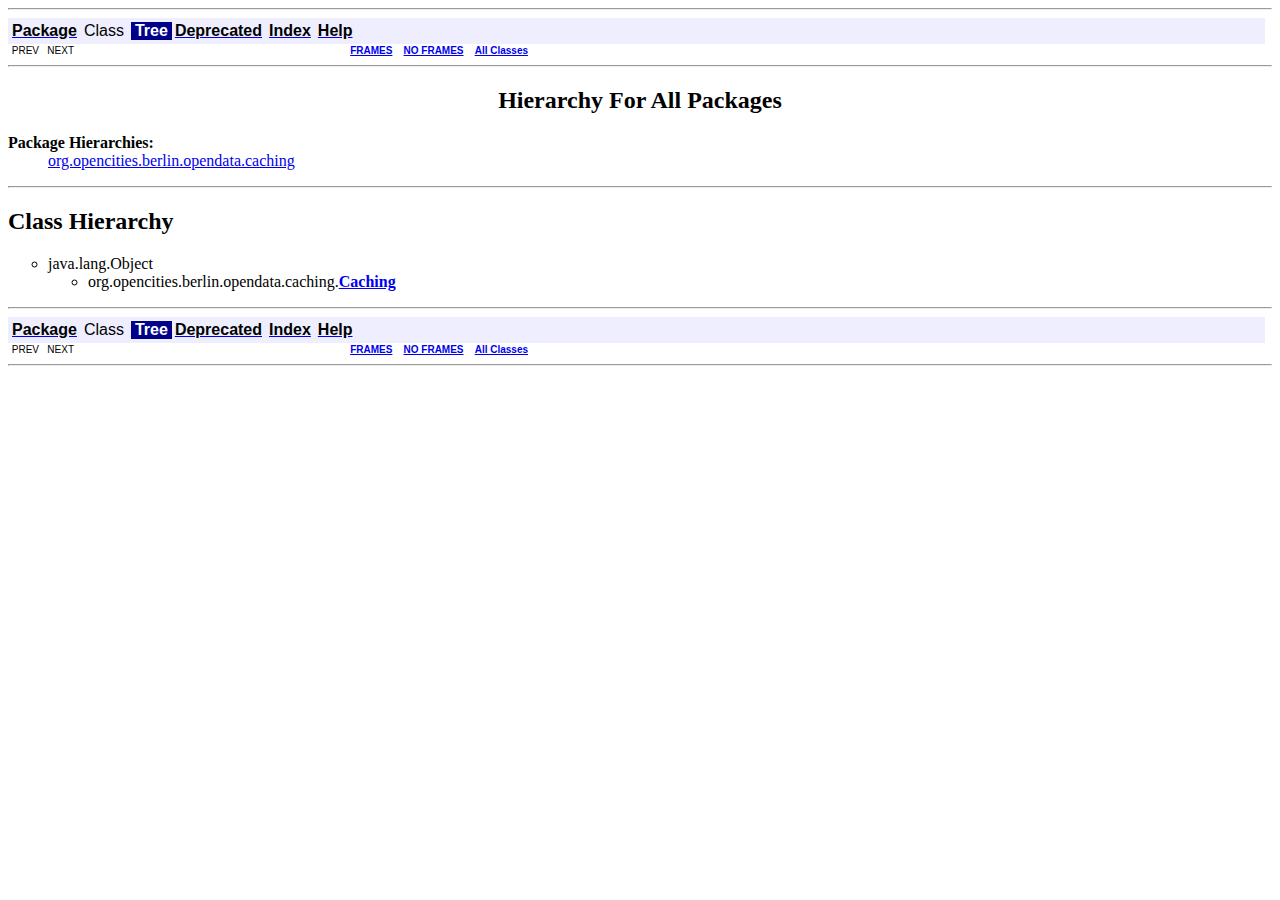
<file: de.fhg.fokus.odp.middleware.caching/docs/overview-tree.html>
<!DOCTYPE HTML PUBLIC "-//W3C//DTD HTML 4.01 Transitional//EN" "http://www.w3.org/TR/html4/loose.dtd">
<!--NewPage-->
<HTML>
<HEAD>
<!-- Generated by javadoc (build 1.6.0_20) on Tue Nov 01 11:02:20 CET 2011 -->
<TITLE>
Class Hierarchy
</TITLE>

<META NAME="date" CONTENT="2011-11-01">

<LINK REL ="stylesheet" TYPE="text/css" HREF="stylesheet.css" TITLE="Style">

<SCRIPT type="text/javascript">
function windowTitle()
{
    if (location.href.indexOf('is-external=true') == -1) {
        parent.document.title="Class Hierarchy";
    }
}
</SCRIPT>
<NOSCRIPT>
</NOSCRIPT>

</HEAD>

<BODY BGCOLOR="white" onload="windowTitle();">
<HR>


<!-- ========= START OF TOP NAVBAR ======= -->
<A NAME="navbar_top"><!-- --></A>
<A HREF="#skip-navbar_top" title="Skip navigation links"></A>
<TABLE BORDER="0" WIDTH="100%" CELLPADDING="1" CELLSPACING="0" SUMMARY="">
<TR>
<TD COLSPAN=2 BGCOLOR="#EEEEFF" CLASS="NavBarCell1">
<A NAME="navbar_top_firstrow"><!-- --></A>
<TABLE BORDER="0" CELLPADDING="0" CELLSPACING="3" SUMMARY="">
  <TR ALIGN="center" VALIGN="top">
  <TD BGCOLOR="#EEEEFF" CLASS="NavBarCell1">    <A HREF="org/opencities/berlin/opendata/caching/package-summary.html"><FONT CLASS="NavBarFont1"><B>Package</B></FONT></A>&nbsp;</TD>
  <TD BGCOLOR="#EEEEFF" CLASS="NavBarCell1">    <FONT CLASS="NavBarFont1">Class</FONT>&nbsp;</TD>
  <TD BGCOLOR="#FFFFFF" CLASS="NavBarCell1Rev"> &nbsp;<FONT CLASS="NavBarFont1Rev"><B>Tree</B></FONT>&nbsp;</TD>
  <TD BGCOLOR="#EEEEFF" CLASS="NavBarCell1">    <A HREF="deprecated-list.html"><FONT CLASS="NavBarFont1"><B>Deprecated</B></FONT></A>&nbsp;</TD>
  <TD BGCOLOR="#EEEEFF" CLASS="NavBarCell1">    <A HREF="index-all.html"><FONT CLASS="NavBarFont1"><B>Index</B></FONT></A>&nbsp;</TD>
  <TD BGCOLOR="#EEEEFF" CLASS="NavBarCell1">    <A HREF="help-doc.html"><FONT CLASS="NavBarFont1"><B>Help</B></FONT></A>&nbsp;</TD>
  </TR>
</TABLE>
</TD>
<TD ALIGN="right" VALIGN="top" ROWSPAN=3><EM>
</EM>
</TD>
</TR>

<TR>
<TD BGCOLOR="white" CLASS="NavBarCell2"><FONT SIZE="-2">
&nbsp;PREV&nbsp;
&nbsp;NEXT</FONT></TD>
<TD BGCOLOR="white" CLASS="NavBarCell2"><FONT SIZE="-2">
  <A HREF="index.html?overview-tree.html" target="_top"><B>FRAMES</B></A>  &nbsp;
&nbsp;<A HREF="overview-tree.html" target="_top"><B>NO FRAMES</B></A>  &nbsp;
&nbsp;<SCRIPT type="text/javascript">
  <!--
  if(window==top) {
    document.writeln('<A HREF="allclasses-noframe.html"><B>All Classes</B></A>');
  }
  //-->
</SCRIPT>
<NOSCRIPT>
  <A HREF="allclasses-noframe.html"><B>All Classes</B></A>
</NOSCRIPT>


</FONT></TD>
</TR>
</TABLE>
<A NAME="skip-navbar_top"></A>
<!-- ========= END OF TOP NAVBAR ========= -->

<HR>
<CENTER>
<H2>
Hierarchy For All Packages</H2>
</CENTER>
<DL>
<DT><B>Package Hierarchies:</B><DD><A HREF="org/opencities/berlin/opendata/caching/package-tree.html">org.opencities.berlin.opendata.caching</A></DL>
<HR>
<H2>
Class Hierarchy
</H2>
<UL>
<LI TYPE="circle">java.lang.Object<UL>
<LI TYPE="circle">org.opencities.berlin.opendata.caching.<A HREF="org/opencities/berlin/opendata/caching/Caching.html" title="class in org.opencities.berlin.opendata.caching"><B>Caching</B></A></UL>
</UL>
<HR>


<!-- ======= START OF BOTTOM NAVBAR ====== -->
<A NAME="navbar_bottom"><!-- --></A>
<A HREF="#skip-navbar_bottom" title="Skip navigation links"></A>
<TABLE BORDER="0" WIDTH="100%" CELLPADDING="1" CELLSPACING="0" SUMMARY="">
<TR>
<TD COLSPAN=2 BGCOLOR="#EEEEFF" CLASS="NavBarCell1">
<A NAME="navbar_bottom_firstrow"><!-- --></A>
<TABLE BORDER="0" CELLPADDING="0" CELLSPACING="3" SUMMARY="">
  <TR ALIGN="center" VALIGN="top">
  <TD BGCOLOR="#EEEEFF" CLASS="NavBarCell1">    <A HREF="org/opencities/berlin/opendata/caching/package-summary.html"><FONT CLASS="NavBarFont1"><B>Package</B></FONT></A>&nbsp;</TD>
  <TD BGCOLOR="#EEEEFF" CLASS="NavBarCell1">    <FONT CLASS="NavBarFont1">Class</FONT>&nbsp;</TD>
  <TD BGCOLOR="#FFFFFF" CLASS="NavBarCell1Rev"> &nbsp;<FONT CLASS="NavBarFont1Rev"><B>Tree</B></FONT>&nbsp;</TD>
  <TD BGCOLOR="#EEEEFF" CLASS="NavBarCell1">    <A HREF="deprecated-list.html"><FONT CLASS="NavBarFont1"><B>Deprecated</B></FONT></A>&nbsp;</TD>
  <TD BGCOLOR="#EEEEFF" CLASS="NavBarCell1">    <A HREF="index-all.html"><FONT CLASS="NavBarFont1"><B>Index</B></FONT></A>&nbsp;</TD>
  <TD BGCOLOR="#EEEEFF" CLASS="NavBarCell1">    <A HREF="help-doc.html"><FONT CLASS="NavBarFont1"><B>Help</B></FONT></A>&nbsp;</TD>
  </TR>
</TABLE>
</TD>
<TD ALIGN="right" VALIGN="top" ROWSPAN=3><EM>
</EM>
</TD>
</TR>

<TR>
<TD BGCOLOR="white" CLASS="NavBarCell2"><FONT SIZE="-2">
&nbsp;PREV&nbsp;
&nbsp;NEXT</FONT></TD>
<TD BGCOLOR="white" CLASS="NavBarCell2"><FONT SIZE="-2">
  <A HREF="index.html?overview-tree.html" target="_top"><B>FRAMES</B></A>  &nbsp;
&nbsp;<A HREF="overview-tree.html" target="_top"><B>NO FRAMES</B></A>  &nbsp;
&nbsp;<SCRIPT type="text/javascript">
  <!--
  if(window==top) {
    document.writeln('<A HREF="allclasses-noframe.html"><B>All Classes</B></A>');
  }
  //-->
</SCRIPT>
<NOSCRIPT>
  <A HREF="allclasses-noframe.html"><B>All Classes</B></A>
</NOSCRIPT>


</FONT></TD>
</TR>
</TABLE>
<A NAME="skip-navbar_bottom"></A>
<!-- ======== END OF BOTTOM NAVBAR ======= -->

<HR>

</BODY>
</HTML>
</file>
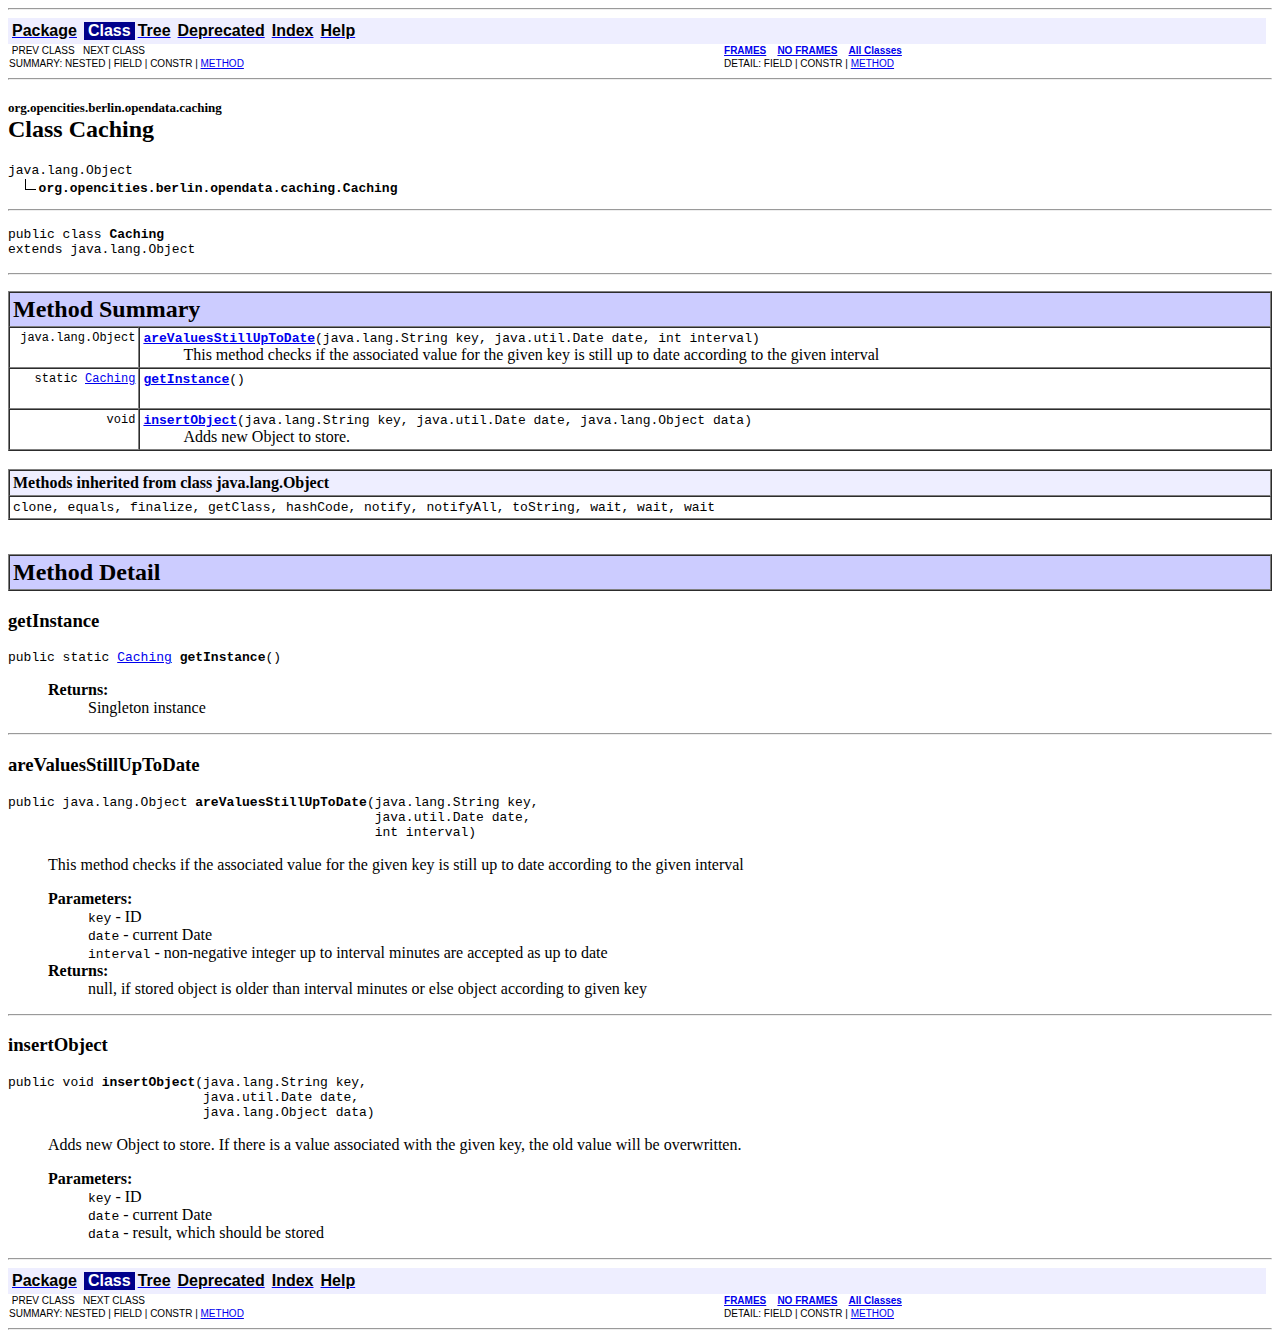
<file: de.fhg.fokus.odp.middleware.caching/docs/org/opencities/berlin/opendata/caching/Caching.html>
<!DOCTYPE HTML PUBLIC "-//W3C//DTD HTML 4.01 Transitional//EN" "http://www.w3.org/TR/html4/loose.dtd">
<!--NewPage-->
<HTML>
<HEAD>
<!-- Generated by javadoc (build 1.6.0_20) on Tue Nov 01 11:02:20 CET 2011 -->
<TITLE>
Caching
</TITLE>

<META NAME="date" CONTENT="2011-11-01">

<LINK REL ="stylesheet" TYPE="text/css" HREF="../../../../../stylesheet.css" TITLE="Style">

<SCRIPT type="text/javascript">
function windowTitle()
{
    if (location.href.indexOf('is-external=true') == -1) {
        parent.document.title="Caching";
    }
}
</SCRIPT>
<NOSCRIPT>
</NOSCRIPT>

</HEAD>

<BODY BGCOLOR="white" onload="windowTitle();">
<HR>


<!-- ========= START OF TOP NAVBAR ======= -->
<A NAME="navbar_top"><!-- --></A>
<A HREF="#skip-navbar_top" title="Skip navigation links"></A>
<TABLE BORDER="0" WIDTH="100%" CELLPADDING="1" CELLSPACING="0" SUMMARY="">
<TR>
<TD COLSPAN=2 BGCOLOR="#EEEEFF" CLASS="NavBarCell1">
<A NAME="navbar_top_firstrow"><!-- --></A>
<TABLE BORDER="0" CELLPADDING="0" CELLSPACING="3" SUMMARY="">
  <TR ALIGN="center" VALIGN="top">
  <TD BGCOLOR="#EEEEFF" CLASS="NavBarCell1">    <A HREF="../../../../../org/opencities/berlin/opendata/caching/package-summary.html"><FONT CLASS="NavBarFont1"><B>Package</B></FONT></A>&nbsp;</TD>
  <TD BGCOLOR="#FFFFFF" CLASS="NavBarCell1Rev"> &nbsp;<FONT CLASS="NavBarFont1Rev"><B>Class</B></FONT>&nbsp;</TD>
  <TD BGCOLOR="#EEEEFF" CLASS="NavBarCell1">    <A HREF="package-tree.html"><FONT CLASS="NavBarFont1"><B>Tree</B></FONT></A>&nbsp;</TD>
  <TD BGCOLOR="#EEEEFF" CLASS="NavBarCell1">    <A HREF="../../../../../deprecated-list.html"><FONT CLASS="NavBarFont1"><B>Deprecated</B></FONT></A>&nbsp;</TD>
  <TD BGCOLOR="#EEEEFF" CLASS="NavBarCell1">    <A HREF="../../../../../index-all.html"><FONT CLASS="NavBarFont1"><B>Index</B></FONT></A>&nbsp;</TD>
  <TD BGCOLOR="#EEEEFF" CLASS="NavBarCell1">    <A HREF="../../../../../help-doc.html"><FONT CLASS="NavBarFont1"><B>Help</B></FONT></A>&nbsp;</TD>
  </TR>
</TABLE>
</TD>
<TD ALIGN="right" VALIGN="top" ROWSPAN=3><EM>
</EM>
</TD>
</TR>

<TR>
<TD BGCOLOR="white" CLASS="NavBarCell2"><FONT SIZE="-2">
&nbsp;PREV CLASS&nbsp;
&nbsp;NEXT CLASS</FONT></TD>
<TD BGCOLOR="white" CLASS="NavBarCell2"><FONT SIZE="-2">
  <A HREF="../../../../../index.html?org/opencities/berlin/opendata/caching/Caching.html" target="_top"><B>FRAMES</B></A>  &nbsp;
&nbsp;<A HREF="Caching.html" target="_top"><B>NO FRAMES</B></A>  &nbsp;
&nbsp;<SCRIPT type="text/javascript">
  <!--
  if(window==top) {
    document.writeln('<A HREF="../../../../../allclasses-noframe.html"><B>All Classes</B></A>');
  }
  //-->
</SCRIPT>
<NOSCRIPT>
  <A HREF="../../../../../allclasses-noframe.html"><B>All Classes</B></A>
</NOSCRIPT>


</FONT></TD>
</TR>
<TR>
<TD VALIGN="top" CLASS="NavBarCell3"><FONT SIZE="-2">
  SUMMARY:&nbsp;NESTED&nbsp;|&nbsp;FIELD&nbsp;|&nbsp;CONSTR&nbsp;|&nbsp;<A HREF="#method_summary">METHOD</A></FONT></TD>
<TD VALIGN="top" CLASS="NavBarCell3"><FONT SIZE="-2">
DETAIL:&nbsp;FIELD&nbsp;|&nbsp;CONSTR&nbsp;|&nbsp;<A HREF="#method_detail">METHOD</A></FONT></TD>
</TR>
</TABLE>
<A NAME="skip-navbar_top"></A>
<!-- ========= END OF TOP NAVBAR ========= -->

<HR>
<!-- ======== START OF CLASS DATA ======== -->
<H2>
<FONT SIZE="-1">
org.opencities.berlin.opendata.caching</FONT>
<BR>
Class Caching</H2>
<PRE>
java.lang.Object
  <IMG SRC="../../../../../resources/inherit.gif" ALT="extended by "><B>org.opencities.berlin.opendata.caching.Caching</B>
</PRE>
<HR>
<DL>
<DT><PRE>public class <B>Caching</B><DT>extends java.lang.Object</DL>
</PRE>

<P>
<HR>

<P>

<!-- ========== METHOD SUMMARY =========== -->

<A NAME="method_summary"><!-- --></A>
<TABLE BORDER="1" WIDTH="100%" CELLPADDING="3" CELLSPACING="0" SUMMARY="">
<TR BGCOLOR="#CCCCFF" CLASS="TableHeadingColor">
<TH ALIGN="left" COLSPAN="2"><FONT SIZE="+2">
<B>Method Summary</B></FONT></TH>
</TR>
<TR BGCOLOR="white" CLASS="TableRowColor">
<TD ALIGN="right" VALIGN="top" WIDTH="1%"><FONT SIZE="-1">
<CODE>&nbsp;java.lang.Object</CODE></FONT></TD>
<TD><CODE><B><A HREF="../../../../../org/opencities/berlin/opendata/caching/Caching.html#areValuesStillUpToDate(java.lang.String, java.util.Date, int)">areValuesStillUpToDate</A></B>(java.lang.String&nbsp;key,
                       java.util.Date&nbsp;date,
                       int&nbsp;interval)</CODE>

<BR>
&nbsp;&nbsp;&nbsp;&nbsp;&nbsp;&nbsp;&nbsp;&nbsp;&nbsp;&nbsp;This method checks if the associated value for the given key is still up to date according to the given interval</TD>
</TR>
<TR BGCOLOR="white" CLASS="TableRowColor">
<TD ALIGN="right" VALIGN="top" WIDTH="1%"><FONT SIZE="-1">
<CODE>static&nbsp;<A HREF="../../../../../org/opencities/berlin/opendata/caching/Caching.html" title="class in org.opencities.berlin.opendata.caching">Caching</A></CODE></FONT></TD>
<TD><CODE><B><A HREF="../../../../../org/opencities/berlin/opendata/caching/Caching.html#getInstance()">getInstance</A></B>()</CODE>

<BR>
&nbsp;&nbsp;&nbsp;&nbsp;&nbsp;&nbsp;&nbsp;&nbsp;&nbsp;&nbsp;&nbsp;</TD>
</TR>
<TR BGCOLOR="white" CLASS="TableRowColor">
<TD ALIGN="right" VALIGN="top" WIDTH="1%"><FONT SIZE="-1">
<CODE>&nbsp;void</CODE></FONT></TD>
<TD><CODE><B><A HREF="../../../../../org/opencities/berlin/opendata/caching/Caching.html#insertObject(java.lang.String, java.util.Date, java.lang.Object)">insertObject</A></B>(java.lang.String&nbsp;key,
             java.util.Date&nbsp;date,
             java.lang.Object&nbsp;data)</CODE>

<BR>
&nbsp;&nbsp;&nbsp;&nbsp;&nbsp;&nbsp;&nbsp;&nbsp;&nbsp;&nbsp;Adds new Object to store.</TD>
</TR>
</TABLE>
&nbsp;<A NAME="methods_inherited_from_class_java.lang.Object"><!-- --></A>
<TABLE BORDER="1" WIDTH="100%" CELLPADDING="3" CELLSPACING="0" SUMMARY="">
<TR BGCOLOR="#EEEEFF" CLASS="TableSubHeadingColor">
<TH ALIGN="left"><B>Methods inherited from class java.lang.Object</B></TH>
</TR>
<TR BGCOLOR="white" CLASS="TableRowColor">
<TD><CODE>clone, equals, finalize, getClass, hashCode, notify, notifyAll, toString, wait, wait, wait</CODE></TD>
</TR>
</TABLE>
&nbsp;
<P>

<!-- ============ METHOD DETAIL ========== -->

<A NAME="method_detail"><!-- --></A>
<TABLE BORDER="1" WIDTH="100%" CELLPADDING="3" CELLSPACING="0" SUMMARY="">
<TR BGCOLOR="#CCCCFF" CLASS="TableHeadingColor">
<TH ALIGN="left" COLSPAN="1"><FONT SIZE="+2">
<B>Method Detail</B></FONT></TH>
</TR>
</TABLE>

<A NAME="getInstance()"><!-- --></A><H3>
getInstance</H3>
<PRE>
public static <A HREF="../../../../../org/opencities/berlin/opendata/caching/Caching.html" title="class in org.opencities.berlin.opendata.caching">Caching</A> <B>getInstance</B>()</PRE>
<DL>
<DD><DL>

<DT><B>Returns:</B><DD>Singleton instance</DL>
</DD>
</DL>
<HR>

<A NAME="areValuesStillUpToDate(java.lang.String, java.util.Date, int)"><!-- --></A><H3>
areValuesStillUpToDate</H3>
<PRE>
public java.lang.Object <B>areValuesStillUpToDate</B>(java.lang.String&nbsp;key,
                                               java.util.Date&nbsp;date,
                                               int&nbsp;interval)</PRE>
<DL>
<DD>This method checks if the associated value for the given key is still up to date according to the given interval
<P>
<DD><DL>
<DT><B>Parameters:</B><DD><CODE>key</CODE> - ID<DD><CODE>date</CODE> - current Date<DD><CODE>interval</CODE> - non-negative integer up to interval minutes are accepted as up to date
<DT><B>Returns:</B><DD>null, if stored object is older than interval minutes or else object according to given key</DL>
</DD>
</DL>
<HR>

<A NAME="insertObject(java.lang.String, java.util.Date, java.lang.Object)"><!-- --></A><H3>
insertObject</H3>
<PRE>
public void <B>insertObject</B>(java.lang.String&nbsp;key,
                         java.util.Date&nbsp;date,
                         java.lang.Object&nbsp;data)</PRE>
<DL>
<DD>Adds new Object to store. If there is a value associated with the given key, the old value will be overwritten.
<P>
<DD><DL>
<DT><B>Parameters:</B><DD><CODE>key</CODE> - ID<DD><CODE>date</CODE> - current Date<DD><CODE>data</CODE> - result, which should be stored</DL>
</DD>
</DL>
<!-- ========= END OF CLASS DATA ========= -->
<HR>


<!-- ======= START OF BOTTOM NAVBAR ====== -->
<A NAME="navbar_bottom"><!-- --></A>
<A HREF="#skip-navbar_bottom" title="Skip navigation links"></A>
<TABLE BORDER="0" WIDTH="100%" CELLPADDING="1" CELLSPACING="0" SUMMARY="">
<TR>
<TD COLSPAN=2 BGCOLOR="#EEEEFF" CLASS="NavBarCell1">
<A NAME="navbar_bottom_firstrow"><!-- --></A>
<TABLE BORDER="0" CELLPADDING="0" CELLSPACING="3" SUMMARY="">
  <TR ALIGN="center" VALIGN="top">
  <TD BGCOLOR="#EEEEFF" CLASS="NavBarCell1">    <A HREF="../../../../../org/opencities/berlin/opendata/caching/package-summary.html"><FONT CLASS="NavBarFont1"><B>Package</B></FONT></A>&nbsp;</TD>
  <TD BGCOLOR="#FFFFFF" CLASS="NavBarCell1Rev"> &nbsp;<FONT CLASS="NavBarFont1Rev"><B>Class</B></FONT>&nbsp;</TD>
  <TD BGCOLOR="#EEEEFF" CLASS="NavBarCell1">    <A HREF="package-tree.html"><FONT CLASS="NavBarFont1"><B>Tree</B></FONT></A>&nbsp;</TD>
  <TD BGCOLOR="#EEEEFF" CLASS="NavBarCell1">    <A HREF="../../../../../deprecated-list.html"><FONT CLASS="NavBarFont1"><B>Deprecated</B></FONT></A>&nbsp;</TD>
  <TD BGCOLOR="#EEEEFF" CLASS="NavBarCell1">    <A HREF="../../../../../index-all.html"><FONT CLASS="NavBarFont1"><B>Index</B></FONT></A>&nbsp;</TD>
  <TD BGCOLOR="#EEEEFF" CLASS="NavBarCell1">    <A HREF="../../../../../help-doc.html"><FONT CLASS="NavBarFont1"><B>Help</B></FONT></A>&nbsp;</TD>
  </TR>
</TABLE>
</TD>
<TD ALIGN="right" VALIGN="top" ROWSPAN=3><EM>
</EM>
</TD>
</TR>

<TR>
<TD BGCOLOR="white" CLASS="NavBarCell2"><FONT SIZE="-2">
&nbsp;PREV CLASS&nbsp;
&nbsp;NEXT CLASS</FONT></TD>
<TD BGCOLOR="white" CLASS="NavBarCell2"><FONT SIZE="-2">
  <A HREF="../../../../../index.html?org/opencities/berlin/opendata/caching/Caching.html" target="_top"><B>FRAMES</B></A>  &nbsp;
&nbsp;<A HREF="Caching.html" target="_top"><B>NO FRAMES</B></A>  &nbsp;
&nbsp;<SCRIPT type="text/javascript">
  <!--
  if(window==top) {
    document.writeln('<A HREF="../../../../../allclasses-noframe.html"><B>All Classes</B></A>');
  }
  //-->
</SCRIPT>
<NOSCRIPT>
  <A HREF="../../../../../allclasses-noframe.html"><B>All Classes</B></A>
</NOSCRIPT>


</FONT></TD>
</TR>
<TR>
<TD VALIGN="top" CLASS="NavBarCell3"><FONT SIZE="-2">
  SUMMARY:&nbsp;NESTED&nbsp;|&nbsp;FIELD&nbsp;|&nbsp;CONSTR&nbsp;|&nbsp;<A HREF="#method_summary">METHOD</A></FONT></TD>
<TD VALIGN="top" CLASS="NavBarCell3"><FONT SIZE="-2">
DETAIL:&nbsp;FIELD&nbsp;|&nbsp;CONSTR&nbsp;|&nbsp;<A HREF="#method_detail">METHOD</A></FONT></TD>
</TR>
</TABLE>
<A NAME="skip-navbar_bottom"></A>
<!-- ======== END OF BOTTOM NAVBAR ======= -->

<HR>

</BODY>
</HTML>
</file>
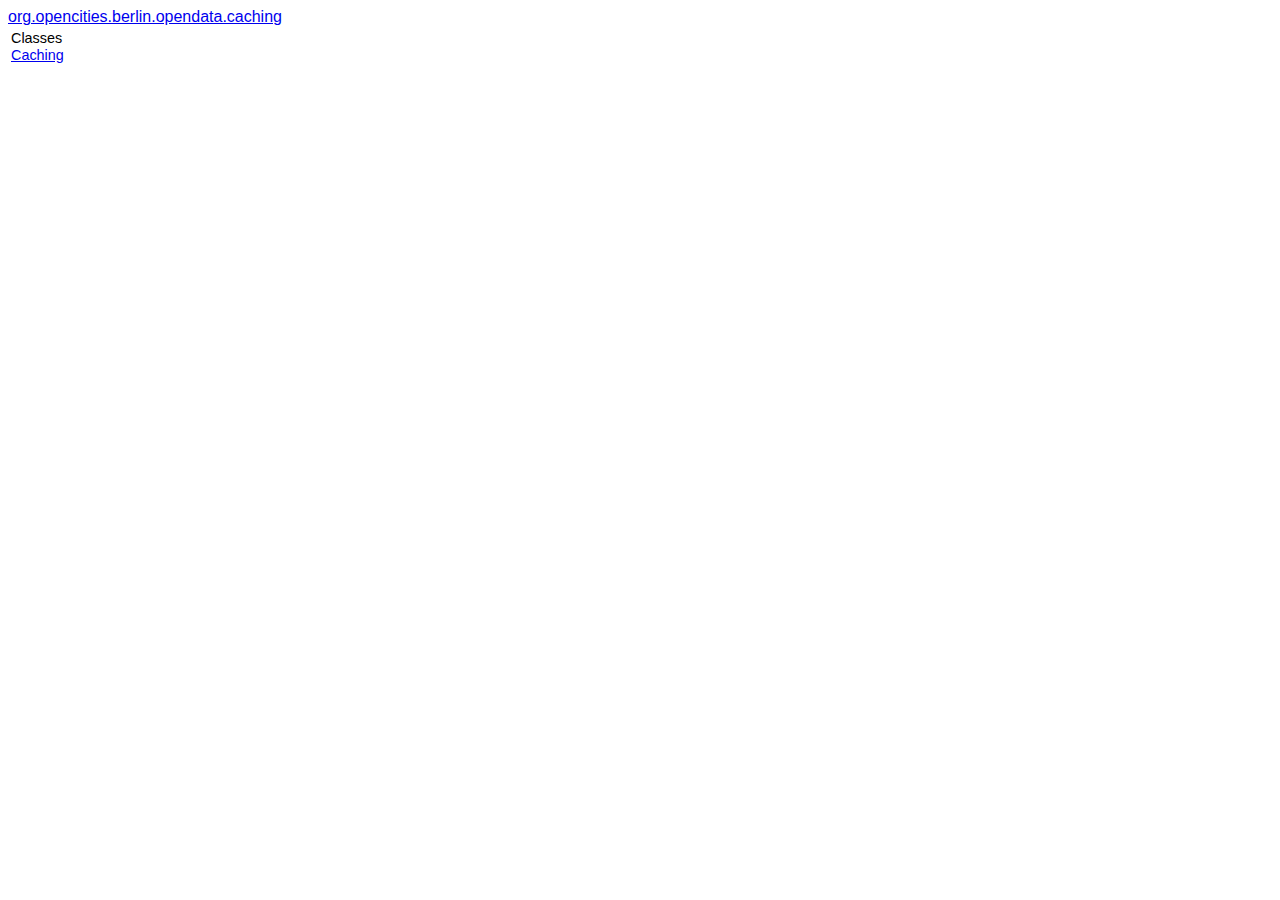
<file: de.fhg.fokus.odp.middleware.caching/docs/org/opencities/berlin/opendata/caching/package-frame.html>
<!DOCTYPE HTML PUBLIC "-//W3C//DTD HTML 4.01 Transitional//EN" "http://www.w3.org/TR/html4/loose.dtd">
<!--NewPage-->
<HTML>
<HEAD>
<!-- Generated by javadoc (build 1.6.0_20) on Tue Nov 01 11:02:20 CET 2011 -->
<TITLE>
org.opencities.berlin.opendata.caching
</TITLE>

<META NAME="date" CONTENT="2011-11-01">

<LINK REL ="stylesheet" TYPE="text/css" HREF="../../../../../stylesheet.css" TITLE="Style">


</HEAD>

<BODY BGCOLOR="white">
<FONT size="+1" CLASS="FrameTitleFont">
<A HREF="../../../../../org/opencities/berlin/opendata/caching/package-summary.html" target="classFrame">org.opencities.berlin.opendata.caching</A></FONT>
<TABLE BORDER="0" WIDTH="100%" SUMMARY="">
<TR>
<TD NOWRAP><FONT size="+1" CLASS="FrameHeadingFont">
Classes</FONT>&nbsp;
<FONT CLASS="FrameItemFont">
<BR>
<A HREF="Caching.html" title="class in org.opencities.berlin.opendata.caching" target="classFrame">Caching</A></FONT></TD>
</TR>
</TABLE>


</BODY>
</HTML>
</file>
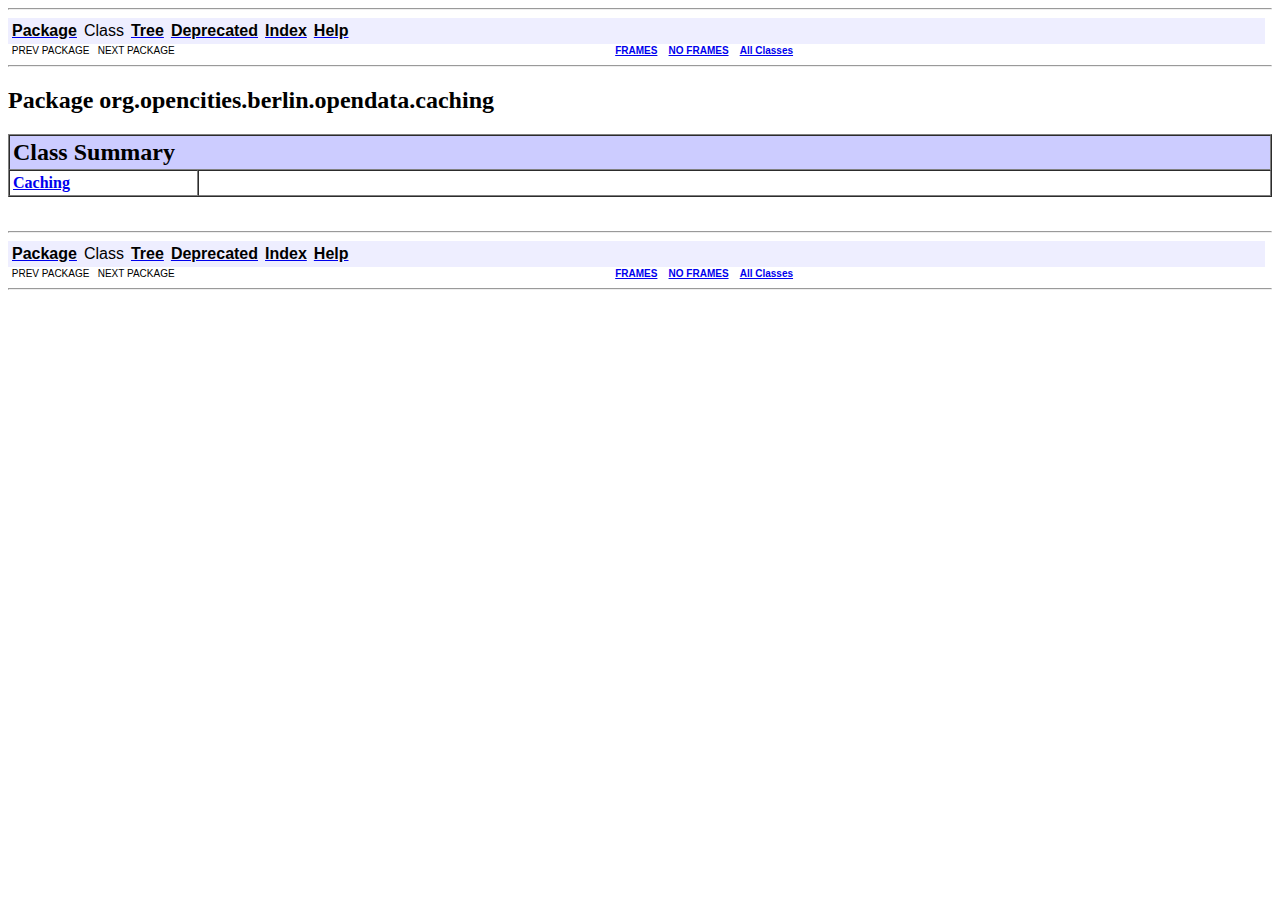
<file: de.fhg.fokus.odp.middleware.caching/docs/org/opencities/berlin/opendata/caching/package-summary.html>
<!DOCTYPE HTML PUBLIC "-//W3C//DTD HTML 4.01 Transitional//EN" "http://www.w3.org/TR/html4/loose.dtd">
<!--NewPage-->
<HTML>
<HEAD>
<!-- Generated by javadoc (build 1.6.0_20) on Tue Nov 01 11:02:20 CET 2011 -->
<TITLE>
org.opencities.berlin.opendata.caching
</TITLE>

<META NAME="date" CONTENT="2011-11-01">

<LINK REL ="stylesheet" TYPE="text/css" HREF="../../../../../stylesheet.css" TITLE="Style">

<SCRIPT type="text/javascript">
function windowTitle()
{
    if (location.href.indexOf('is-external=true') == -1) {
        parent.document.title="org.opencities.berlin.opendata.caching";
    }
}
</SCRIPT>
<NOSCRIPT>
</NOSCRIPT>

</HEAD>

<BODY BGCOLOR="white" onload="windowTitle();">
<HR>


<!-- ========= START OF TOP NAVBAR ======= -->
<A NAME="navbar_top"><!-- --></A>
<A HREF="#skip-navbar_top" title="Skip navigation links"></A>
<TABLE BORDER="0" WIDTH="100%" CELLPADDING="1" CELLSPACING="0" SUMMARY="">
<TR>
<TD COLSPAN=2 BGCOLOR="#EEEEFF" CLASS="NavBarCell1">
<A NAME="navbar_top_firstrow"><!-- --></A>
<TABLE BORDER="0" CELLPADDING="0" CELLSPACING="3" SUMMARY="">
  <TR ALIGN="center" VALIGN="top">
  <TD BGCOLOR="#EEEEFF" CLASS="NavBarCell1">    <A HREF="../../../../../org/opencities/berlin/opendata/caching/package-summary.html"><FONT CLASS="NavBarFont1"><B>Package</B></FONT></A>&nbsp;</TD>
  <TD BGCOLOR="#EEEEFF" CLASS="NavBarCell1">    <FONT CLASS="NavBarFont1">Class</FONT>&nbsp;</TD>
  <TD BGCOLOR="#EEEEFF" CLASS="NavBarCell1">    <A HREF="package-tree.html"><FONT CLASS="NavBarFont1"><B>Tree</B></FONT></A>&nbsp;</TD>
  <TD BGCOLOR="#EEEEFF" CLASS="NavBarCell1">    <A HREF="../../../../../deprecated-list.html"><FONT CLASS="NavBarFont1"><B>Deprecated</B></FONT></A>&nbsp;</TD>
  <TD BGCOLOR="#EEEEFF" CLASS="NavBarCell1">    <A HREF="../../../../../index-all.html"><FONT CLASS="NavBarFont1"><B>Index</B></FONT></A>&nbsp;</TD>
  <TD BGCOLOR="#EEEEFF" CLASS="NavBarCell1">    <A HREF="../../../../../help-doc.html"><FONT CLASS="NavBarFont1"><B>Help</B></FONT></A>&nbsp;</TD>
  </TR>
</TABLE>
</TD>
<TD ALIGN="right" VALIGN="top" ROWSPAN=3><EM>
</EM>
</TD>
</TR>

<TR>
<TD BGCOLOR="white" CLASS="NavBarCell2"><FONT SIZE="-2">
&nbsp;PREV PACKAGE&nbsp;
&nbsp;NEXT PACKAGE</FONT></TD>
<TD BGCOLOR="white" CLASS="NavBarCell2"><FONT SIZE="-2">
  <A HREF="../../../../../index.html?org/opencities/berlin/opendata/caching/package-summary.html" target="_top"><B>FRAMES</B></A>  &nbsp;
&nbsp;<A HREF="package-summary.html" target="_top"><B>NO FRAMES</B></A>  &nbsp;
&nbsp;<SCRIPT type="text/javascript">
  <!--
  if(window==top) {
    document.writeln('<A HREF="../../../../../allclasses-noframe.html"><B>All Classes</B></A>');
  }
  //-->
</SCRIPT>
<NOSCRIPT>
  <A HREF="../../../../../allclasses-noframe.html"><B>All Classes</B></A>
</NOSCRIPT>


</FONT></TD>
</TR>
</TABLE>
<A NAME="skip-navbar_top"></A>
<!-- ========= END OF TOP NAVBAR ========= -->

<HR>
<H2>
Package org.opencities.berlin.opendata.caching
</H2>

<TABLE BORDER="1" WIDTH="100%" CELLPADDING="3" CELLSPACING="0" SUMMARY="">
<TR BGCOLOR="#CCCCFF" CLASS="TableHeadingColor">
<TH ALIGN="left" COLSPAN="2"><FONT SIZE="+2">
<B>Class Summary</B></FONT></TH>
</TR>
<TR BGCOLOR="white" CLASS="TableRowColor">
<TD WIDTH="15%"><B><A HREF="../../../../../org/opencities/berlin/opendata/caching/Caching.html" title="class in org.opencities.berlin.opendata.caching">Caching</A></B></TD>
<TD>&nbsp;</TD>
</TR>
</TABLE>
&nbsp;

<P>
<DL>
</DL>
<HR>


<!-- ======= START OF BOTTOM NAVBAR ====== -->
<A NAME="navbar_bottom"><!-- --></A>
<A HREF="#skip-navbar_bottom" title="Skip navigation links"></A>
<TABLE BORDER="0" WIDTH="100%" CELLPADDING="1" CELLSPACING="0" SUMMARY="">
<TR>
<TD COLSPAN=2 BGCOLOR="#EEEEFF" CLASS="NavBarCell1">
<A NAME="navbar_bottom_firstrow"><!-- --></A>
<TABLE BORDER="0" CELLPADDING="0" CELLSPACING="3" SUMMARY="">
  <TR ALIGN="center" VALIGN="top">
  <TD BGCOLOR="#EEEEFF" CLASS="NavBarCell1">    <A HREF="../../../../../org/opencities/berlin/opendata/caching/package-summary.html"><FONT CLASS="NavBarFont1"><B>Package</B></FONT></A>&nbsp;</TD>
  <TD BGCOLOR="#EEEEFF" CLASS="NavBarCell1">    <FONT CLASS="NavBarFont1">Class</FONT>&nbsp;</TD>
  <TD BGCOLOR="#EEEEFF" CLASS="NavBarCell1">    <A HREF="package-tree.html"><FONT CLASS="NavBarFont1"><B>Tree</B></FONT></A>&nbsp;</TD>
  <TD BGCOLOR="#EEEEFF" CLASS="NavBarCell1">    <A HREF="../../../../../deprecated-list.html"><FONT CLASS="NavBarFont1"><B>Deprecated</B></FONT></A>&nbsp;</TD>
  <TD BGCOLOR="#EEEEFF" CLASS="NavBarCell1">    <A HREF="../../../../../index-all.html"><FONT CLASS="NavBarFont1"><B>Index</B></FONT></A>&nbsp;</TD>
  <TD BGCOLOR="#EEEEFF" CLASS="NavBarCell1">    <A HREF="../../../../../help-doc.html"><FONT CLASS="NavBarFont1"><B>Help</B></FONT></A>&nbsp;</TD>
  </TR>
</TABLE>
</TD>
<TD ALIGN="right" VALIGN="top" ROWSPAN=3><EM>
</EM>
</TD>
</TR>

<TR>
<TD BGCOLOR="white" CLASS="NavBarCell2"><FONT SIZE="-2">
&nbsp;PREV PACKAGE&nbsp;
&nbsp;NEXT PACKAGE</FONT></TD>
<TD BGCOLOR="white" CLASS="NavBarCell2"><FONT SIZE="-2">
  <A HREF="../../../../../index.html?org/opencities/berlin/opendata/caching/package-summary.html" target="_top"><B>FRAMES</B></A>  &nbsp;
&nbsp;<A HREF="package-summary.html" target="_top"><B>NO FRAMES</B></A>  &nbsp;
&nbsp;<SCRIPT type="text/javascript">
  <!--
  if(window==top) {
    document.writeln('<A HREF="../../../../../allclasses-noframe.html"><B>All Classes</B></A>');
  }
  //-->
</SCRIPT>
<NOSCRIPT>
  <A HREF="../../../../../allclasses-noframe.html"><B>All Classes</B></A>
</NOSCRIPT>


</FONT></TD>
</TR>
</TABLE>
<A NAME="skip-navbar_bottom"></A>
<!-- ======== END OF BOTTOM NAVBAR ======= -->

<HR>

</BODY>
</HTML>
</file>
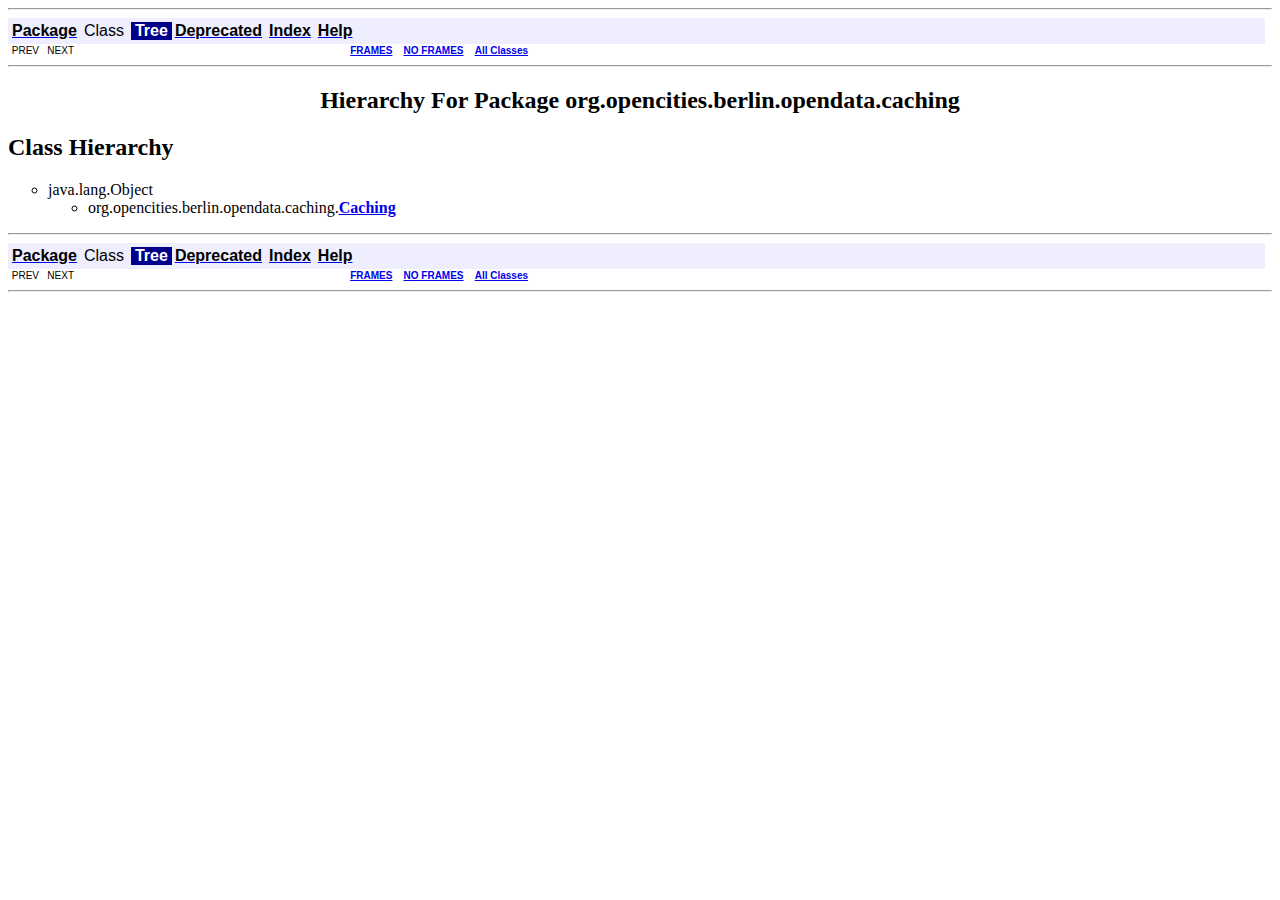
<file: de.fhg.fokus.odp.middleware.caching/docs/org/opencities/berlin/opendata/caching/package-tree.html>
<!DOCTYPE HTML PUBLIC "-//W3C//DTD HTML 4.01 Transitional//EN" "http://www.w3.org/TR/html4/loose.dtd">
<!--NewPage-->
<HTML>
<HEAD>
<!-- Generated by javadoc (build 1.6.0_20) on Tue Nov 01 11:02:20 CET 2011 -->
<TITLE>
org.opencities.berlin.opendata.caching Class Hierarchy
</TITLE>

<META NAME="date" CONTENT="2011-11-01">

<LINK REL ="stylesheet" TYPE="text/css" HREF="../../../../../stylesheet.css" TITLE="Style">

<SCRIPT type="text/javascript">
function windowTitle()
{
    if (location.href.indexOf('is-external=true') == -1) {
        parent.document.title="org.opencities.berlin.opendata.caching Class Hierarchy";
    }
}
</SCRIPT>
<NOSCRIPT>
</NOSCRIPT>

</HEAD>

<BODY BGCOLOR="white" onload="windowTitle();">
<HR>


<!-- ========= START OF TOP NAVBAR ======= -->
<A NAME="navbar_top"><!-- --></A>
<A HREF="#skip-navbar_top" title="Skip navigation links"></A>
<TABLE BORDER="0" WIDTH="100%" CELLPADDING="1" CELLSPACING="0" SUMMARY="">
<TR>
<TD COLSPAN=2 BGCOLOR="#EEEEFF" CLASS="NavBarCell1">
<A NAME="navbar_top_firstrow"><!-- --></A>
<TABLE BORDER="0" CELLPADDING="0" CELLSPACING="3" SUMMARY="">
  <TR ALIGN="center" VALIGN="top">
  <TD BGCOLOR="#EEEEFF" CLASS="NavBarCell1">    <A HREF="../../../../../org/opencities/berlin/opendata/caching/package-summary.html"><FONT CLASS="NavBarFont1"><B>Package</B></FONT></A>&nbsp;</TD>
  <TD BGCOLOR="#EEEEFF" CLASS="NavBarCell1">    <FONT CLASS="NavBarFont1">Class</FONT>&nbsp;</TD>
  <TD BGCOLOR="#FFFFFF" CLASS="NavBarCell1Rev"> &nbsp;<FONT CLASS="NavBarFont1Rev"><B>Tree</B></FONT>&nbsp;</TD>
  <TD BGCOLOR="#EEEEFF" CLASS="NavBarCell1">    <A HREF="../../../../../deprecated-list.html"><FONT CLASS="NavBarFont1"><B>Deprecated</B></FONT></A>&nbsp;</TD>
  <TD BGCOLOR="#EEEEFF" CLASS="NavBarCell1">    <A HREF="../../../../../index-all.html"><FONT CLASS="NavBarFont1"><B>Index</B></FONT></A>&nbsp;</TD>
  <TD BGCOLOR="#EEEEFF" CLASS="NavBarCell1">    <A HREF="../../../../../help-doc.html"><FONT CLASS="NavBarFont1"><B>Help</B></FONT></A>&nbsp;</TD>
  </TR>
</TABLE>
</TD>
<TD ALIGN="right" VALIGN="top" ROWSPAN=3><EM>
</EM>
</TD>
</TR>

<TR>
<TD BGCOLOR="white" CLASS="NavBarCell2"><FONT SIZE="-2">
&nbsp;PREV&nbsp;
&nbsp;NEXT</FONT></TD>
<TD BGCOLOR="white" CLASS="NavBarCell2"><FONT SIZE="-2">
  <A HREF="../../../../../index.html?org/opencities/berlin/opendata/caching/package-tree.html" target="_top"><B>FRAMES</B></A>  &nbsp;
&nbsp;<A HREF="package-tree.html" target="_top"><B>NO FRAMES</B></A>  &nbsp;
&nbsp;<SCRIPT type="text/javascript">
  <!--
  if(window==top) {
    document.writeln('<A HREF="../../../../../allclasses-noframe.html"><B>All Classes</B></A>');
  }
  //-->
</SCRIPT>
<NOSCRIPT>
  <A HREF="../../../../../allclasses-noframe.html"><B>All Classes</B></A>
</NOSCRIPT>


</FONT></TD>
</TR>
</TABLE>
<A NAME="skip-navbar_top"></A>
<!-- ========= END OF TOP NAVBAR ========= -->

<HR>
<CENTER>
<H2>
Hierarchy For Package org.opencities.berlin.opendata.caching
</H2>
</CENTER>
<H2>
Class Hierarchy
</H2>
<UL>
<LI TYPE="circle">java.lang.Object<UL>
<LI TYPE="circle">org.opencities.berlin.opendata.caching.<A HREF="../../../../../org/opencities/berlin/opendata/caching/Caching.html" title="class in org.opencities.berlin.opendata.caching"><B>Caching</B></A></UL>
</UL>
<HR>


<!-- ======= START OF BOTTOM NAVBAR ====== -->
<A NAME="navbar_bottom"><!-- --></A>
<A HREF="#skip-navbar_bottom" title="Skip navigation links"></A>
<TABLE BORDER="0" WIDTH="100%" CELLPADDING="1" CELLSPACING="0" SUMMARY="">
<TR>
<TD COLSPAN=2 BGCOLOR="#EEEEFF" CLASS="NavBarCell1">
<A NAME="navbar_bottom_firstrow"><!-- --></A>
<TABLE BORDER="0" CELLPADDING="0" CELLSPACING="3" SUMMARY="">
  <TR ALIGN="center" VALIGN="top">
  <TD BGCOLOR="#EEEEFF" CLASS="NavBarCell1">    <A HREF="../../../../../org/opencities/berlin/opendata/caching/package-summary.html"><FONT CLASS="NavBarFont1"><B>Package</B></FONT></A>&nbsp;</TD>
  <TD BGCOLOR="#EEEEFF" CLASS="NavBarCell1">    <FONT CLASS="NavBarFont1">Class</FONT>&nbsp;</TD>
  <TD BGCOLOR="#FFFFFF" CLASS="NavBarCell1Rev"> &nbsp;<FONT CLASS="NavBarFont1Rev"><B>Tree</B></FONT>&nbsp;</TD>
  <TD BGCOLOR="#EEEEFF" CLASS="NavBarCell1">    <A HREF="../../../../../deprecated-list.html"><FONT CLASS="NavBarFont1"><B>Deprecated</B></FONT></A>&nbsp;</TD>
  <TD BGCOLOR="#EEEEFF" CLASS="NavBarCell1">    <A HREF="../../../../../index-all.html"><FONT CLASS="NavBarFont1"><B>Index</B></FONT></A>&nbsp;</TD>
  <TD BGCOLOR="#EEEEFF" CLASS="NavBarCell1">    <A HREF="../../../../../help-doc.html"><FONT CLASS="NavBarFont1"><B>Help</B></FONT></A>&nbsp;</TD>
  </TR>
</TABLE>
</TD>
<TD ALIGN="right" VALIGN="top" ROWSPAN=3><EM>
</EM>
</TD>
</TR>

<TR>
<TD BGCOLOR="white" CLASS="NavBarCell2"><FONT SIZE="-2">
&nbsp;PREV&nbsp;
&nbsp;NEXT</FONT></TD>
<TD BGCOLOR="white" CLASS="NavBarCell2"><FONT SIZE="-2">
  <A HREF="../../../../../index.html?org/opencities/berlin/opendata/caching/package-tree.html" target="_top"><B>FRAMES</B></A>  &nbsp;
&nbsp;<A HREF="package-tree.html" target="_top"><B>NO FRAMES</B></A>  &nbsp;
&nbsp;<SCRIPT type="text/javascript">
  <!--
  if(window==top) {
    document.writeln('<A HREF="../../../../../allclasses-noframe.html"><B>All Classes</B></A>');
  }
  //-->
</SCRIPT>
<NOSCRIPT>
  <A HREF="../../../../../allclasses-noframe.html"><B>All Classes</B></A>
</NOSCRIPT>


</FONT></TD>
</TR>
</TABLE>
<A NAME="skip-navbar_bottom"></A>
<!-- ======== END OF BOTTOM NAVBAR ======= -->

<HR>

</BODY>
</HTML>
</file>
<file: de.fhg.fokus.odp.middleware.caching/docs/stylesheet.css>
/* Javadoc style sheet */

/* Define colors, fonts and other style attributes here to override the defaults */

/* Page background color */
body { background-color: #FFFFFF; color:#000000 }

/* Headings */
h1 { font-size: 145% }

/* Table colors */
.TableHeadingColor     { background: #CCCCFF; color:#000000 } /* Dark mauve */
.TableSubHeadingColor  { background: #EEEEFF; color:#000000 } /* Light mauve */
.TableRowColor         { background: #FFFFFF; color:#000000 } /* White */

/* Font used in left-hand frame lists */
.FrameTitleFont   { font-size: 100%; font-family: Helvetica, Arial, sans-serif; color:#000000 }
.FrameHeadingFont { font-size:  90%; font-family: Helvetica, Arial, sans-serif; color:#000000 }
.FrameItemFont    { font-size:  90%; font-family: Helvetica, Arial, sans-serif; color:#000000 }

/* Navigation bar fonts and colors */
.NavBarCell1    { background-color:#EEEEFF; color:#000000} /* Light mauve */
.NavBarCell1Rev { background-color:#00008B; color:#FFFFFF} /* Dark Blue */
.NavBarFont1    { font-family: Arial, Helvetica, sans-serif; color:#000000;color:#000000;}
.NavBarFont1Rev { font-family: Arial, Helvetica, sans-serif; color:#FFFFFF;color:#FFFFFF;}

.NavBarCell2    { font-family: Arial, Helvetica, sans-serif; background-color:#FFFFFF; color:#000000}
.NavBarCell3    { font-family: Arial, Helvetica, sans-serif; background-color:#FFFFFF; color:#000000}
</file>
